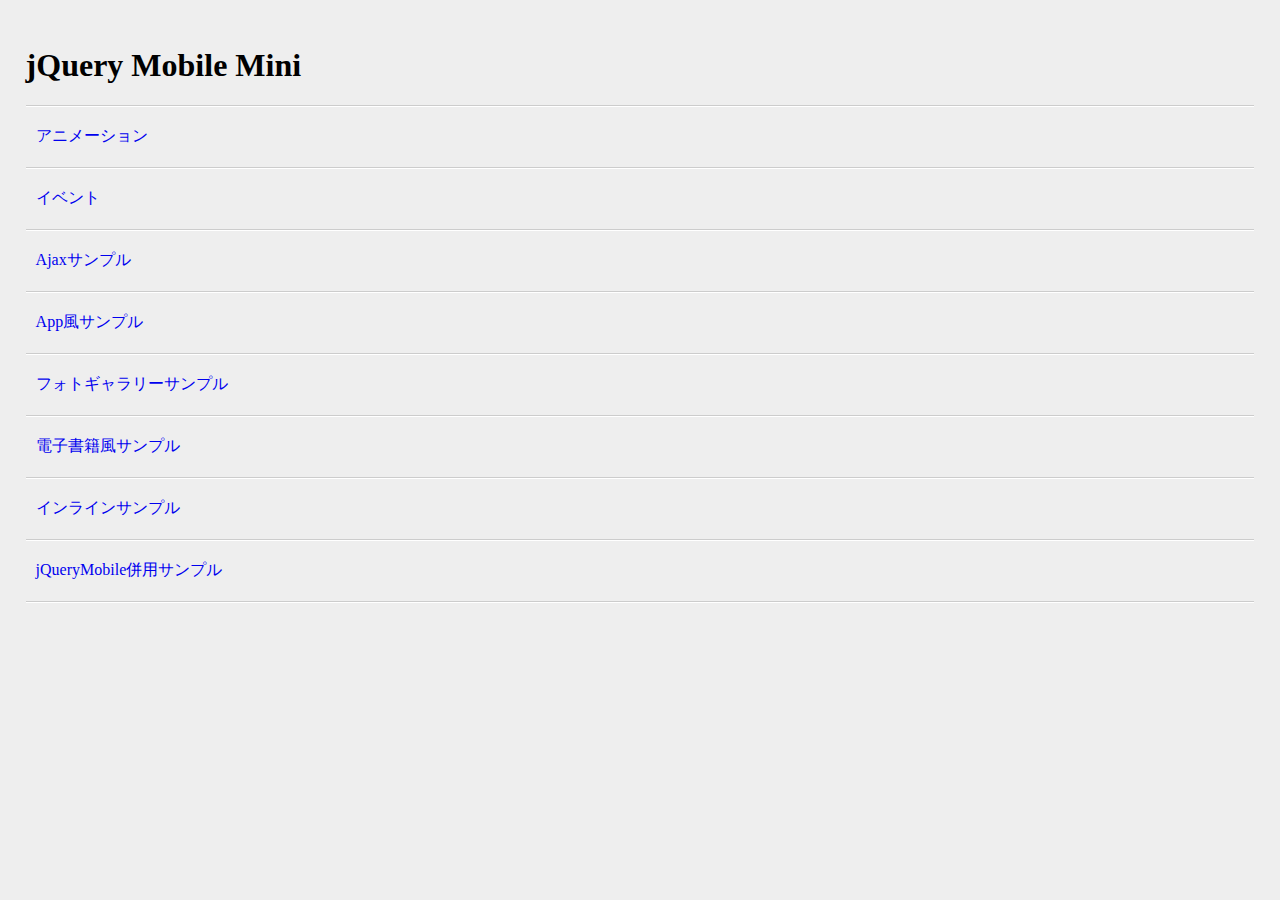
<file: demo/index.html>
<!DOCTYPE html>
<html>
<head>
<meta charset="utf-8" />
<title>jqMini JS</title>
<meta name="viewport" content="width=device-width,initial-scale=1,minimum-scale=1,maximum-scale=1,user-scalable=no" />
<link rel="stylesheet" href="../jqMini.css" />
<style>
	body {
		background: #ccc;
	}
	.page {
		background: #eee;
		padding: 2%;
	}
	ol {
		padding: 0;
		color: #666;
		list-style: none;
		border-top: 1px solid #ccc;
		-webkit-box-shadow: 0 1px 0 #fff inset;
		-moz-box-shadow: 0 1px 0 #fff inset;
		-ms-box-shadow: 0 1px 0 #fff inset;
		box-shadow: 0 1px 0 #fff inset;
	}
	ol li {
		border-bottom: 1px solid #ccc;
		-webkit-box-shadow: 0 1px 0 #fff;
		-moz-box-shadow: 0 1px 0 #fff;
		-ms-box-shadow: 0 1px 0 #fff;
		box-shadow: 0 1px 0 #fff;
	}
	ol li a {
		display: block;
		padding: 20px 10px;
		text-decoration: none;
	}
	pre {
		background: #fff;
		padding: 5px;
		border: 1px solid #ccc;
	}
</style>
</head>
<body>
	<div id="jqmini" class="jqMini">
		<div id="main" class="page current">
			<h1>jQuery Mobile Mini</h1>
			<ol>
				<li><a href="#transition" data-transition="slideleft">アニメーション</a></li>
				<li><a href="#event" data-transition="slideleft">イベント</a></li>
				<li><a href="#ajax" data-transition="slideleft">Ajaxサンプル</a></li>
				<li><a href="app/index.html" target="_blank" rel="external">App風サンプル</a></li>
				<li><a href="gallery/index.html" target="_blank" rel="external">フォトギャラリーサンプル</a></li>
				<li><a href="book/index.html" target="_blank" rel="external">電子書籍風サンプル</a></li>
				<li><a href="inline/index.html" target="_blank" rel="external">インラインサンプル</a></li>
				<li><a href="jqmobile/index.html" target="_blank" rel="external">jQueryMobile併用サンプル</a></li>
			</ul>
		</div>
		<div id="transition" class="page">
			<h1>Transition</h1>
			<div class="back"><a href="#main" data-transition="slideleft" data-reverse="true">Back</a></div>
			<ol>
				<li><a href="#fade" data-transition="fade">fade</a></li>
				
				<li><a href="#popup" data-transition="popup">popup</a></li>
				<li><a href="#popdown" data-transition="popdown">popdown</a></li>
				
				<li><a href="#flipleft" data-transition="flipleft">flipleft</a></li>
				<li><a href="#flipright" data-transition="flipright">flipright</a></li>
				<li><a href="#flipup" data-transition="flipup">flipup</a></li>
				<li><a href="#flipdown" data-transition="flipdown">flipdown</a></li>
				
				<li><a href="#turnleft" data-transition="turnleft">turnleft</a></li>
				<li><a href="#turnright" data-transition="turnright">turnright</a></li>
				
				<li><a href="#flowleft" data-transition="flowleft">flowleft</a></li>
				<li><a href="#flowright" data-transition="flowright">flowright</a></li>
				
				<li><a href="#slideleft" data-transition="slideleft">slideleft</a></li>
				<li><a href="#slideright" data-transition="slideright">slideright</a></li>
				<li><a href="#slideup" data-transition="slideup">slideup</a></li>
				<li><a href="#slidedown" data-transition="slidedown">slidedown</a></li>
				
				<li><a href="#slidefadeleft" data-transition="slidefadeleft">slidefadeleft</a></li>
				<li><a href="#slidefaderight" data-transition="slidefaderight">slidefaderight</a></li>
				<li><a href="#slidefadeup" data-transition="slidefadeup">slidefadeup</a></li>
				<li><a href="#slidefadedown" data-transition="slidefadedown">slidefadedown</a></li>
				
				<li><a href="#none" data-transition="none">none</a></li>
				<li><a href="#coverleft" data-transition="coverleft">coverleft</a></li>
				<li><a href="#coverright" data-transition="coverright">coverright</a></li>
				<li><a href="#coverup" data-transition="coverup">coverup</a></li>
				<li><a href="#coverdown" data-transition="coverdown">coverdown</a></li>
				
				<li><a href="#shuffleleft" data-transition="shuffleleft">shuffleleft</a></li>
				<li><a href="#shuffleright" data-transition="shuffleright">shuffleright</a></li>
				<li><a href="#shuffleup" data-transition="shuffleup">shuffleup</a></li>
				<li><a href="#shuffledown" data-transition="shuffledown">shuffledown</a></li>
				
				<li><a href="#shrink" data-transition="shrink">shrink</a></li>
				
				<li><a href="#rollleft" data-transition="rollleft">rollleft</a></li>
				<li><a href="#rollright" data-transition="rollright">rollright</a></li>
			</ol>
			<div class="back"><a href="#main" data-transition="slideleft" data-reverse="true">Back</a></div>
		</div>
		<div id="fade" class="page">
			<a href="#transition" data-transition="fade" data-reverse="true">一覧へ戻る</a>
		</div>
		<div id="popup" class="page">
			<a href="#transition" data-transition="popup" data-reverse="true">一覧へ戻る</a>
		</div>
		<div id="popdown" class="page">
			<a href="#transition" data-transition="popdown" data-reverse="true">一覧へ戻る</a>
		</div>
		<div id="flipleft" class="page">
			<a href="#transition" data-transition="flipleft" data-reverse="true">一覧へ戻る</a>
		</div>
		<div id="flipright" class="page">
			<a href="#transition" data-transition="flipright" data-reverse="true">一覧へ戻る</a>
		</div>
		<div id="turnleft" class="page">
			<a href="#transition" data-transition="turnleft" data-reverse="true">一覧へ戻る</a>
		</div>
		<div id="turnright" class="page">
			<a href="#transition" data-transition="turnright" data-reverse="true">一覧へ戻る</a>
		</div>
		<div id="flowleft" class="page">
			<a href="#transition" data-transition="flowleft" data-reverse="true">一覧へ戻る</a>
		</div>
		<div id="flowright" class="page">
			<a href="#transition" data-transition="flowright" data-reverse="true">一覧へ戻る</a>
		</div>
		<div id="slideleft" class="page">
			<a href="#transition" data-transition="slideleft" data-reverse="true">一覧へ戻る</a>
		</div>
		<div id="slideright" class="page">
			<a href="#transition" data-transition="slideright" data-reverse="true">一覧へ戻る</a>
		</div>
		<div id="slideup" class="page">
			<a href="#transition" data-transition="slideup" data-reverse="true">一覧へ戻る</a>
		</div>
		<div id="slidedown" class="page">
			<a href="#transition" data-transition="slidedown" data-reverse="true">一覧へ戻る</a>
		</div>
		<div id="slidefadeleft" class="page">
			<a href="#transition" data-transition="slidefadeleft" data-reverse="true">一覧へ戻る</a>
		</div>
		<div id="slidefaderight" class="page">
			<a href="#transition" data-transition="slidefaderight" data-reverse="true">一覧へ戻る</a>
		</div>
		<div id="slidefadeup" class="page">
			<a href="#transition" data-transition="slidefadeup" data-reverse="true">一覧へ戻る</a>
		</div>
		<div id="slidefadedown" class="page">
			<a href="#transition" data-transition="slidefadedown" data-reverse="true">一覧へ戻る</a>
		</div>
		
		<div id="none" class="page">
			<a href="#transition" data-transition="none" data-reverse="true">一覧へ戻る</a>
		</div>
		
		<div id="coverleft" class="page">
			<a href="#transition" data-transition="coverleft" data-reverse="true">一覧へ戻る</a>
		</div>
		<div id="coverright" class="page">
			<a href="#transition" data-transition="coverright" data-reverse="true">一覧へ戻る</a>
		</div>
		<div id="coverup" class="page">
			<a href="#transition" data-transition="coverup" data-reverse="true">一覧へ戻る</a>
		</div>
		<div id="coverdown" class="page">
			<a href="#transition" data-transition="coverdown" data-reverse="true">一覧へ戻る</a>
		</div>
		
		<div id="shuffleleft" class="page">
			<a href="#transition" data-transition="shuffleleft" data-reverse="true">一覧へ戻る</a>
		</div>
		<div id="shuffleright" class="page">
			<a href="#transition" data-transition="shuffleright" data-reverse="true">一覧へ戻る</a>
		</div>
		
		<div id="shuffleup" class="page">
			<a href="#transition" data-transition="shuffleup" data-reverse="true">一覧へ戻る</a>
		</div>
		<div id="shuffledown" class="page">
			<a href="#transition" data-transition="shuffledown" data-reverse="true">一覧へ戻る</a>
		</div>
		<div id="shrink" class="page">
			<a href="#transition" data-transition="shrink" data-reverse="true">一覧へ戻る</a>
		</div>
		
		<div id="rollleft" class="page">
			<a href="#transition" data-transition="rollleft" data-reverse="true">一覧へ戻る</a>
		</div>
		<div id="rollright" class="page">
			<a href="#transition" data-transition="rollright" data-reverse="true">一覧へ戻る</a>
		</div>
		<div id="flipup" class="page">
			<a href="#transition" data-transition="flipup" data-reverse="true">一覧へ戻る</a>
		</div>
		<div id="flipdown" class="page">
			<a href="#transition" data-transition="flipdown" data-reverse="true">一覧へ戻る</a>
		</div>
		
		<div id="event" class="page">
			<div class="back"><a href="#main" data-transition="slideleft" data-reverse="true">Back</a></div>
			<ol>
				<li><a href="#changestart" data-transition="slideleft">Change Start</a></li>
				<li><a href="#changeend" data-transition="slideleft">Change End</a></li>
				<li><a href="#show" data-transition="slideleft">Show</a></li>
				<li><a href="#hide" data-transition="slideleft">Hide</a></li>
				<li><a href="#preshow" data-transition="slideleft">PreShow</a></li>
				<li><a href="#prehide" data-transition="slideleft">PreHide</a></li>
				<li><a href="#cancel" data-transition="slideleft">Cancel</a></li>
				<li><a href="#tips" data-transition="slideleft">TIPS</a></li>
			</ol>
			<div class="back"><a href="#main" data-transition="slideleft" data-reverse="true">Back</a></div>
		</div>
		<div id="changestart" class="page">
			<a href="#event" data-transition="slideleft" data-reverse="true">一覧へ戻る</a>
			<div><pre><code>$("#jqmini").bind(jqMiniEvent.changeStart,function(from,to) {
	//
});</code></pre></div>
			<p>from - 遷移前の要素（jQueryオブジェクト）<br>
			to - 遷移後の要素（jQueryオブジェクト）</p>
			<p>画面遷移が開始する直前に発生します。</p>
			<a href="#event" data-transition="slideleft" data-reverse="true">一覧へ戻る</a>
		</div>
		<div id="changeend" class="page">
			<a href="#event" data-transition="slideleft" data-reverse="true">一覧へ戻る</a>
			<div><pre><code>$("#jqmini").bind(jqMiniEvent.changeEnd,function(from,to) {
	//
});</code></pre></div>
			<p>from - 遷移前の要素（jQueryオブジェクト）<br>
			to - 遷移後の要素（jQueryオブジェクト）</p>
			<p>画面遷移が完了したときに発生します。</p>
			<a href="#event" data-transition="slideleft" data-reverse="true">一覧へ戻る</a>
		</div>
		<div id="show" class="page">
			<a href="#event" data-transition="slideleft" data-reverse="true">一覧へ戻る</a>
			<div><pre><code>$("#show").bind(jqMiniEvent.show,function(from) {
	//
});</code></pre></div>
			<p>from - 遷移前の要素（jQueryオブジェクト）</p>
			<p>指定した要素が表示されたときに発生します。Change系のイベントと違い、各シーンの$("#show")や$("#test")などにbindします。</p>
			<a href="#event" data-transition="slideleft" data-reverse="true">一覧へ戻る</a>
		</div>
		<div id="hide" class="page">
			<a href="#event" data-transition="slideleft" data-reverse="true">一覧へ戻る</a>
			<div><pre><code>$("#show").bind(jqMiniEvent.hide,function(from) {
	//
});</code></pre></div>
			<p>to - 遷移後の要素（jQueryオブジェクト）</p>
			<p>指定した要素が非表示になったときに発生します。Change系のイベントと違い、各シーンの$("#show")や$("#test")などにbindします。</p>
			<a href="#event" data-transition="slideleft" data-reverse="true">一覧へ戻る</a>
		</div>
		
		<div id="preshow" class="page">
			<a href="#event" data-transition="slideleft" data-reverse="true">一覧へ戻る</a>
			<div><pre><code>$("#preshow").bind(jqMiniEvent.preShow,function(from) {
	//
});</code></pre></div>
			<p>from - 遷移前の要素（jQueryオブジェクト）</p>
			<p>指定した要素が表示される前に発生します。アニメーション前に発生します。</p>
			<a href="#event" data-transition="slideleft" data-reverse="true">一覧へ戻る</a>
		</div>
		
		<div id="prehide" class="page">
			<a href="#event" data-transition="slideleft" data-reverse="true">一覧へ戻る</a>
			<div><pre><code>$("#show").bind(jqMiniEvent.preHide,function(to) {
	//
});</code></pre></div>
			<p>to - 遷移後の要素（jQueryオブジェクト）</p>
			<p>指定した要素が非表示に前に発生します。アニメーション前に発生します。</p>
			<a href="#event" data-transition="slideleft" data-reverse="true">一覧へ戻る</a>
		</div>
		
		<div id="cancel" class="page">
			<p>return false;することで画面遷移をキャンセルできます。<br />
			キャンセルできるイベントはchangeStart,preShow,preHideの３つです</p>
			<a href="#event" data-transition="slideleft" data-reverse="true">一覧へ戻る</a>
			<div><pre><code>$("#cancel").bind(jqMiniEvent.preShow,function(to) {
	//
	return false;
});</code></pre></div>
			<a href="#event" data-transition="slideleft" data-reverse="true">一覧へ戻る</a>
		</div>
		
		<div id="tips" class="page">
			<a href="#event" data-transition="slideleft" data-reverse="true">一覧へ戻る</a>
			<p>初めて指定シーンが表示されたときにだけイベントを実行する場合は以下のようにbindの代わりにoneを使います。</p>
			<div><pre><code>$("#show").one(jqMiniEvent.hide,function(from) {
	//
});</code></pre></div>
			<a href="#event" data-transition="slideleft" data-reverse="true">一覧へ戻る</a>
		</div>
		
		<div id="ajax" class="page">
			<a href="#main" data-transition="slideleft" data-reverse="true">一覧へ戻る</a>
			<div id="ajax-content">Now Loading...</div>
			<a href="#main" data-transition="slideleft" data-reverse="true">一覧へ戻る</a>
		</div>
	</div>
<script src="https://ajax.googleapis.com/ajax/libs/jquery/1.7.2/jquery.min.js"></script>
<script src="../jqMini.js"></script>
<script>
	$("#jqmini").jqMini({
		transition: "fade",
		scrollCheck: true,
		external: "external",
		hash: true
	});
	
	$("#show").bind(jqMiniEvent.show,function() {
		alert("Show Event");
	});
	$("#hide").bind(jqMiniEvent.hide,function() {
		alert("Hide Event");
	});
	$("#preshow").bind(jqMiniEvent.preShow,function(e) {
		alert("PreShow Event");
		return false;
	});
	$("#prehide").bind(jqMiniEvent.preHide,function() {
		alert("PreHide Event");
	});
	$("#cancel").one(jqMiniEvent.preShow,function() {
		alert("画面遷移をキャンセルしました。\nもう一度クリックすると説明が見られます。");
		return false;
	});
	$("#tips").one(jqMiniEvent.show,function() {
		alert("このアラートは一度だけ表示されます");
	});
	
	$("#ajax").one(jqMiniEvent.show,function() {
		$("#ajax-content").load("ajax-content.html");
	});
</script>
</body>
</html>
</file>
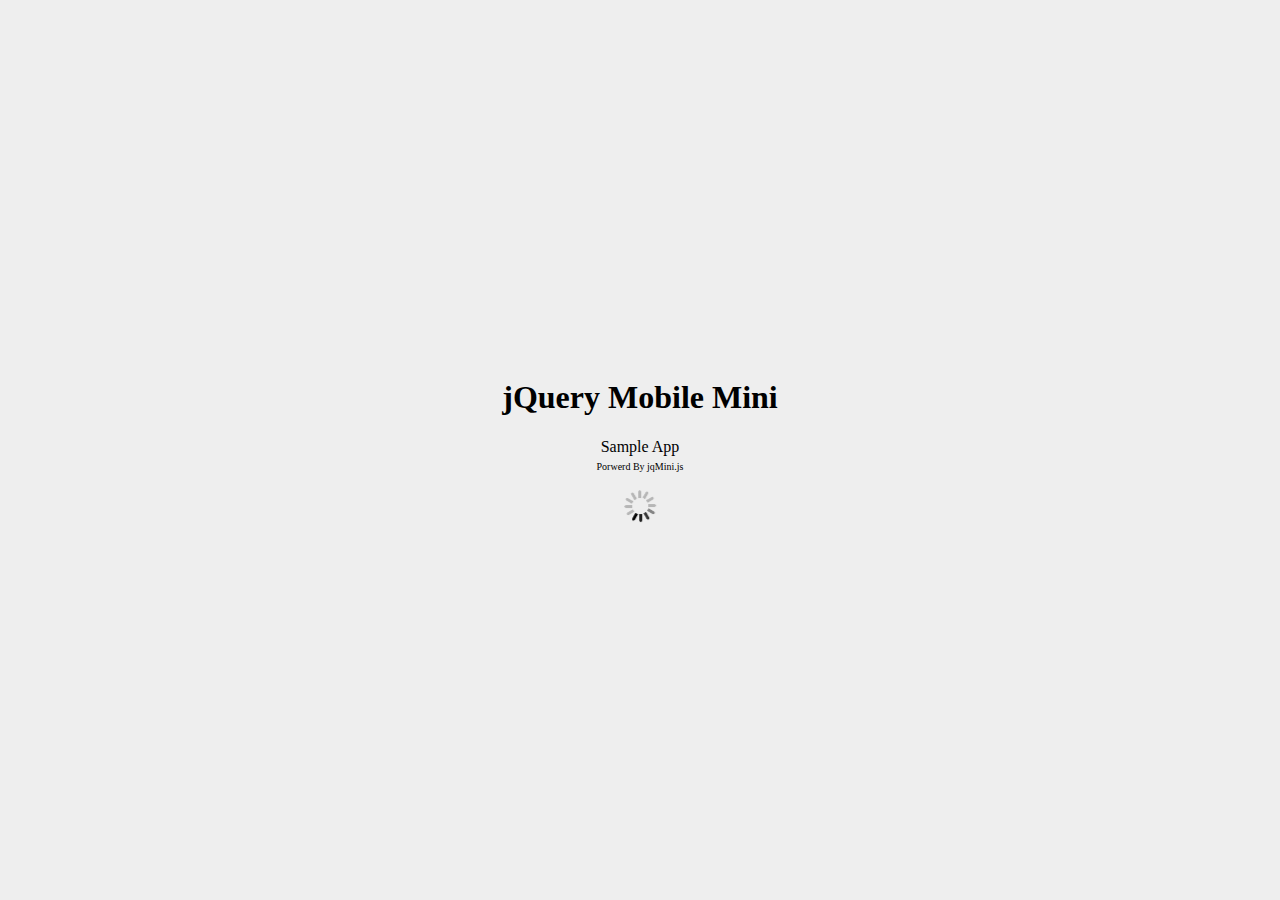
<file: demo/app/index.html>
<!DOCTYPE html>
<html>
<head>
<meta charset="utf-8" />
<title>jqMini JS</title>
<meta name="viewport" content="width=device-width,initial-scale=1,minimum-scale=1,maximum-scale=1,user-scalable=no" />
<link rel="stylesheet" href="../../jqMini.css" />
<style>
	body {
		background: #ccc;
	}
	.page {
		background: #eee;
		padding: 2%;
	}
	#app-title {
		position: absolute;
		top: 50%;
		left: 50%;
		-webkit-transform: translate(-50%,-50%);
		-moz-transform: translate(-50%,-50%);
		-ms-transform: translate(-50%,-50%);
		transform: translate(-50%,-50%);
		text-align: center;
	}
	#app-title small {
		font-size: 10px;
	}
</style>
</head>
<body>
	
	<div id="jqmini" class="jqMini">
		<div id="main" class="current page">
			<div id="app-title">
				<h1>jQuery Mobile Mini</h1>
				<div>
					Sample App<br>
					<small>Porwerd By jqMini.js</small>
				</div>
				<p><img src="ajax-loader.gif" alt="Now Loading..."></p>
			</div>
		</div>
		<div id="menu" class="page">
			<h1>Welcome</h1>
			<p>Sample App Menu</p>
			<ul>
				<li><a href="#content">Menu1</a></li>
				<li><a href="#content">Menu2</a></li>
				<li><a href="#content">Menu3</a></li>
				<li><a href="#content">Menu4</a></li>
			</ul>
		</div>
		<div id="content" class="page">
			<p><a href="#menu" data-reverse="true">戻る</a></p>
		</div>
	</div>
<script src="https://ajax.googleapis.com/ajax/libs/jquery/1.7.2/jquery.min.js"></script>
<script src="../../jqMini.js"></script>
<script>
	var jqmini = $("#jqmini").jqMini({
		scrollCheck: false,
		hash: false
	});
	
	$(window).ready(function() {
		//トップページを見せるための待ち時間
		window.setTimeout(function() {
			jqmini.goTo("#menu",{
				transition: "flipleft"
			});
		},2000);
	});
	
</script>
</body>
</html>
</file>
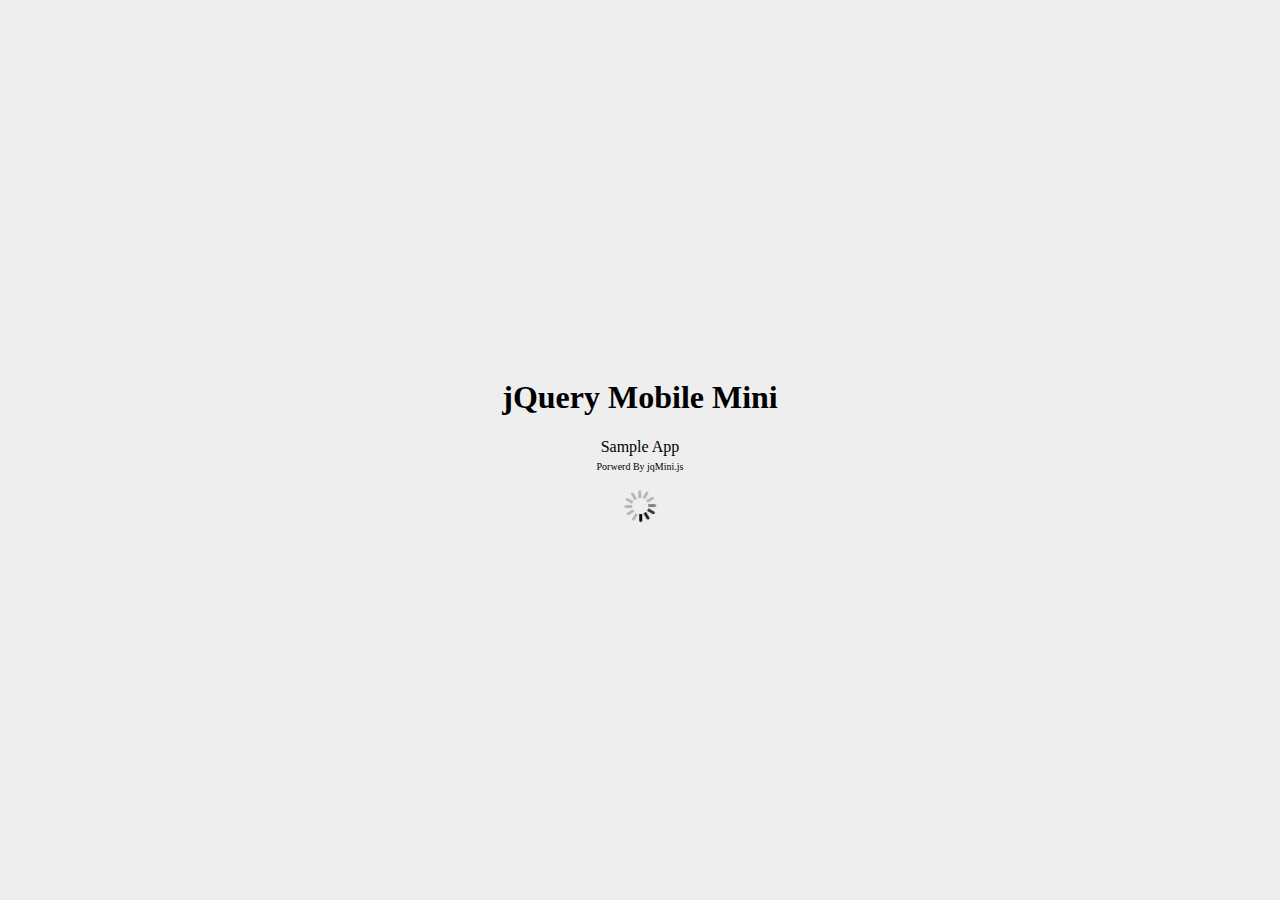
<file: demo/book/index.html>
<!DOCTYPE html>
<html>
<head>
<meta charset="utf-8" />
<title>jqMini JS</title>
<meta name="viewport" content="width=device-width,initial-scale=1,minimum-scale=1,maximum-scale=1,user-scalable=no" />
<link rel="stylesheet" href="../../jqMini.css" />
<style>
	body {
		background: #ccc;
	}
	.page {
		background: #eee;
		padding: 2%;
	}
	#app-title {
		position: absolute;
		top: 50%;
		left: 50%;
		-webkit-transform: translate(-50%,-50%);
		-moz-transform: translate(-50%,-50%);
		-ms-transform: translate(-50%,-50%);
		transform: translate(-50%,-50%);
		text-align: center;
	}
	#app-title small {
		font-size: 10px;
	}
	
	.loading {
		position: absolute;
		top: 0;
		left: 0;
		width: 100%;
		min-height: 100%;
		-webkit-box-sizing: border-box;
		-moz-box-sizing: border-box;
		-ms-box-sizing: border-box;
		box-sizing: border-box;
		
		background: #eee;
		padding: 2%;
	}
	
</style>
</head>
<body>
	
	<div id="jqmini" class="jqMini">
		<div id="main" class="current loading">
			<div id="app-title">
				<h1>jQuery Mobile Mini</h1>
				<div>
					Sample App<br>
					<small>Porwerd By jqMini.js</small>
				</div>
				<p><img src="ajax-loader.gif" alt="Now Loading..."></p>
			</div>
		</div>
		<div id="menu" class="page">
			<h1>Welcome</h1>
			<p>Sample App Menu</p>
			<ul>
				<li><a href="#page1">Menu1</a></li>
				<li><a href="#page2">Menu2</a></li>
				<li><a href="#page3">Menu3</a></li>
				<li><a href="#page4">Menu4</a></li>
			</ul>
		</div>
		<div id="page1" class="page">
			<p><a href="#menu" data-reverse="true">メニューへ戻る</a></p>
			<h1>Page1</h1>
		</div>
		<div id="page2" class="page">
			<p><a href="#menu" data-reverse="true">メニューへ戻る</a></p>
			<h1>Page2</h1>
		</div>
		<div id="page3" class="page">
			<p><a href="#menu" data-reverse="true">メニューへ戻る</a></p>
			<h1>Page3</h1>
		</div>
		<div id="page4" class="page">
			<p><a href="#menu" data-reverse="true">メニューへ戻る</a></p>
			<h1>Page4</h1>
		</div>
	</div>
<script src="https://ajax.googleapis.com/ajax/libs/jquery/1.7.2/jquery.min.js"></script>
<script src="jquery.touchSwipe.js"></script>
<script src="../../jqMini.js"></script>
<script>
	var jqmini = $("#jqmini").jqMini({
		scrollCheck: false,
		hash: false,
		transition: "slideleft"
	});
	
	$(window).ready(function() {
		//トップページを見せるための待ち時間
		window.setTimeout(function() {
			init();
		},2000);
	});
	
	function init() {
		
		jqmini.goTo("#menu",{
			transition: "flipleft"
		});
		
		var swipeOptions = {
			swipeLeft:swipeLeft,
			swipeRight:swipeRight,
			threshold:30
		}
		$(document.body).swipe( swipeOptions );
		
		function swipeLeft(event, direction) {
			jqmini.next();
		}
		function swipeRight(event, direction) {
			jqmini.prev();
		}
	}
	
</script>
</body>
</html>
</file>
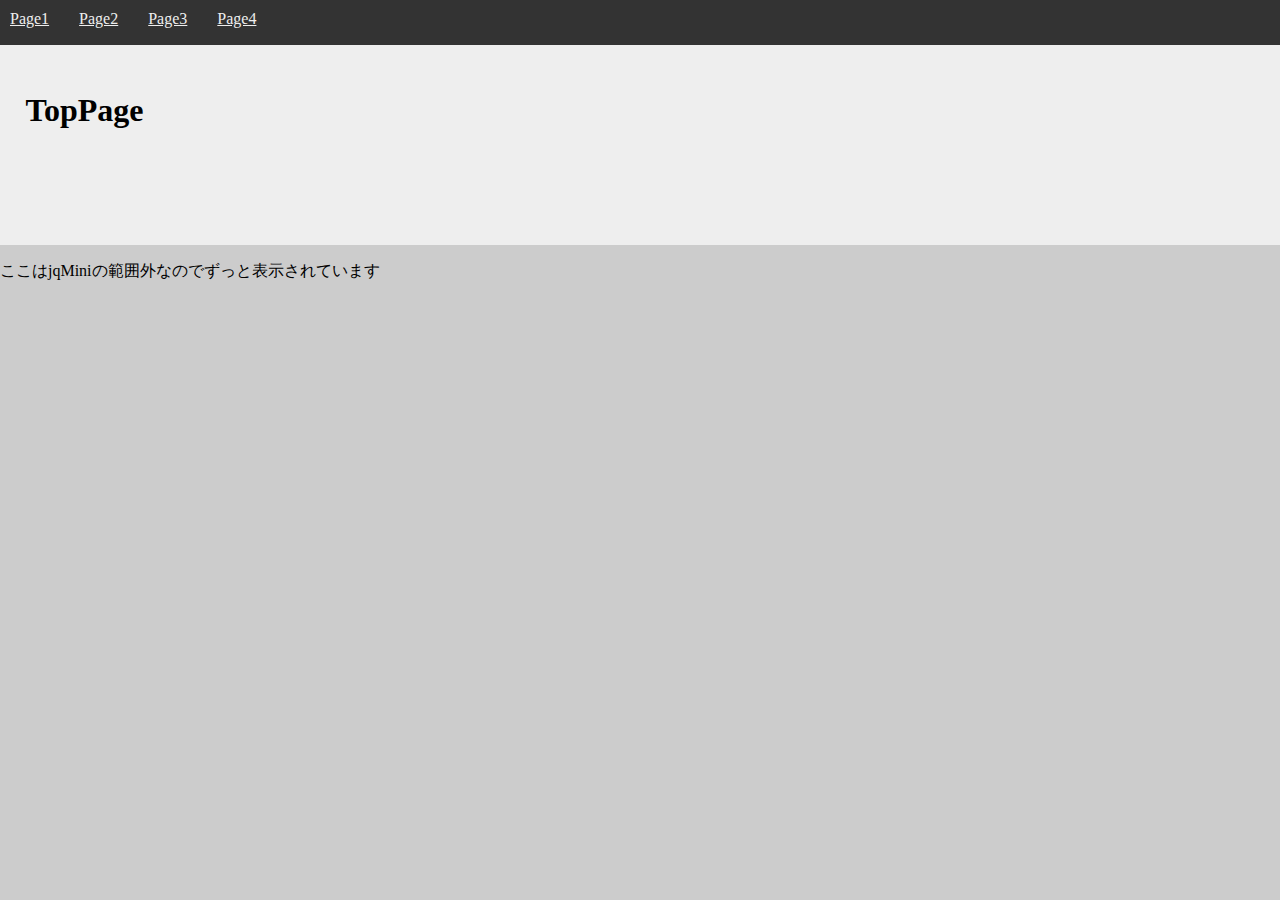
<file: demo/inline/index.html>
<!DOCTYPE html>
<html>
<head>
<meta charset="utf-8" />
<title>jqMini JS</title>
<meta name="viewport" content="width=device-width,initial-scale=1,minimum-scale=1,maximum-scale=1,user-scalable=no" />
<link rel="stylesheet" href="../../jqMini.css" />
<style>
	body {
		background: #ccc;
	}
	.page {
		background: #eee;
		padding: 2% 2% 2%;
	}
	#global-navi {
		width: 100%;
		height: 45px;
		background: #333;
		z-index:5;
	}
	body {
		height: auto;
	}
	#content {
		height: 200px;
		position: relative;
	}
	#global-navi ul {
		list-style: none;
		margin: 0;
		padding: 0;
	}
	#global-navi ul li {
		float: left;
	}
	#global-navi ul li a{
		display: block;
		padding: 10px;
		margin-right: 10px;
		color: #eee;
	}
</style>
</head>
<body>
	<div id="global-navi">
		<ul>
			<li><a href="#page1">Page1</a></li>
			<li><a href="#page2">Page2</a></li>
			<li><a href="#page3">Page3</a></li>
			<li><a href="#page4">Page4</a></li>
		</ul>
	</div>
	<div id="content">
		<div id="jqmini" class="jqMini">
			<div id="menu" class="page">
				<h1>TopPage</h1>
			</div>
			<div id="page1" class="page">
				<h1>Page1</h1>
				<p><a href="#menu" data-reverse="true">Topへ戻る</a></p>
			</div>
			<div id="page2" class="page">
				<h1>Page2</h1>
				<p><a href="#menu" data-reverse="true">Topへ戻る</a></p>
			</div>
			<div id="page3" class="page">
				<h1>Page3</h1>
				<p><a href="#menu" data-reverse="true">Topへ戻る</a></p>
			</div>
			<div id="page4" class="page">
				<h1>Page4</h1>
				<p><a href="#menu" data-reverse="true">Topへ戻る</a></p>
			</div>
		</div>
	</div>
	<div>
		<p>ここはjqMiniの範囲外なのでずっと表示されています</p>
	</div>
<script src="https://ajax.googleapis.com/ajax/libs/jquery/1.7.2/jquery.min.js"></script>
<script src="../../jqMini.js"></script>
<script>
	var jqmini = $("#jqmini").jqMini({
		scrollCheck: false,
		hash: false
	});
	
	$("#global-navi ul li a").click(function(e) {
		var href = $(this).attr("href");
		jqmini.goTo(href,{
			transition: "slideleft"
		});
		e.preventDefault();
	});
</script>
</body>
</html>
</file>
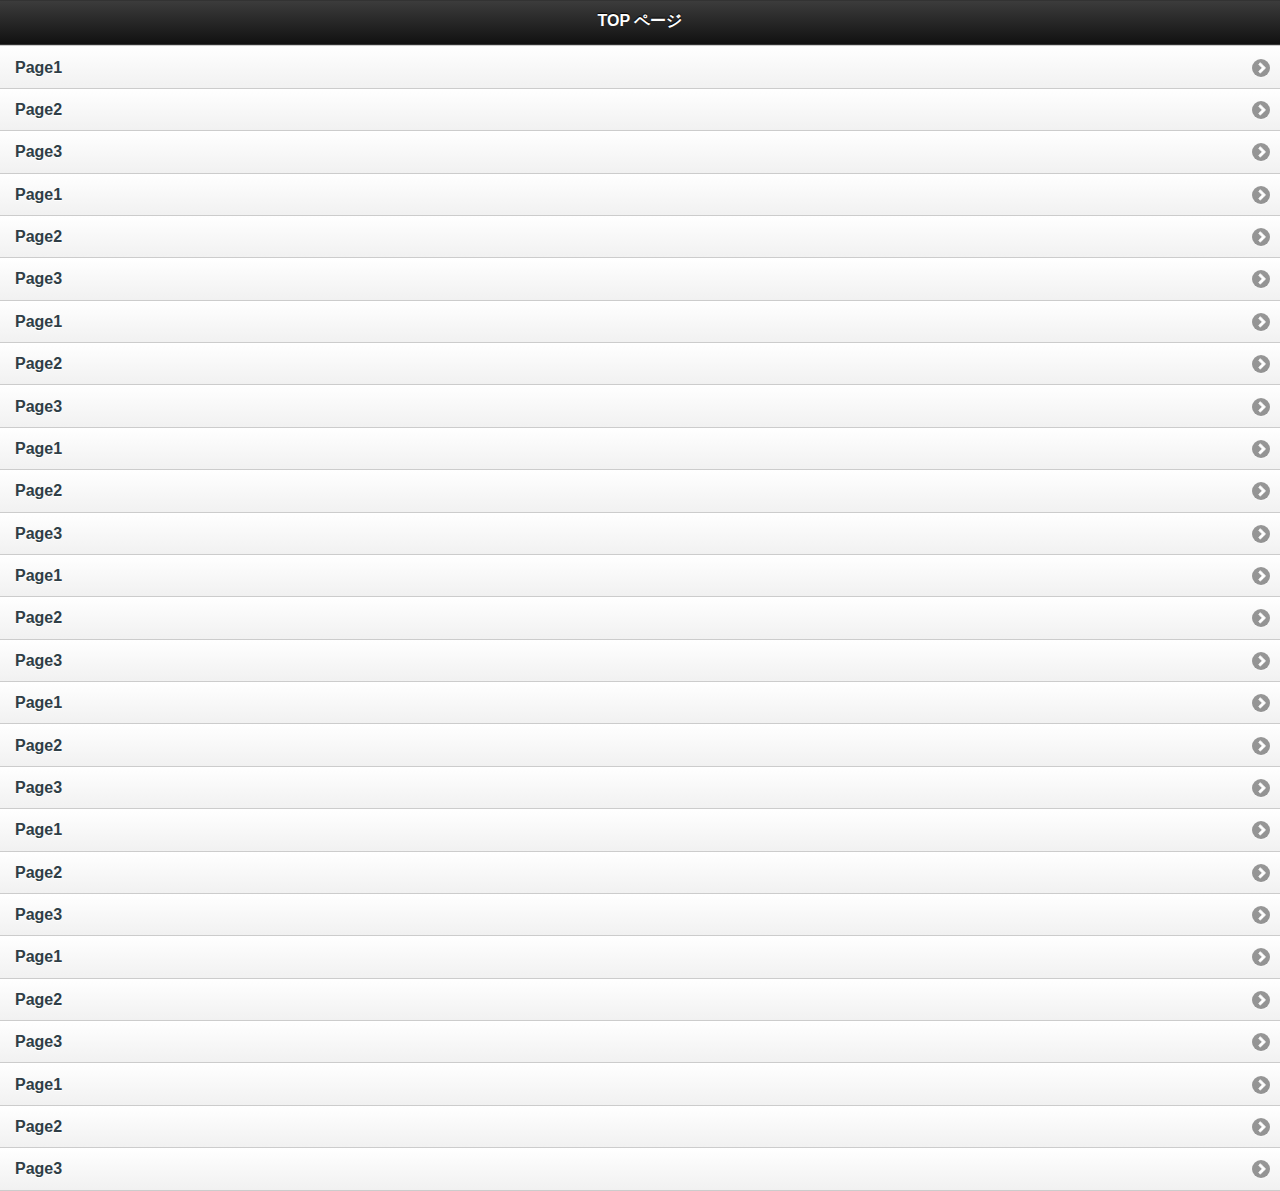
<file: demo/jqmobile/index.html>
<!DOCTYPE html>
<html>
<head>
	<meta charset="utf-8">
	<meta name="viewport" content="width=device-width, initial-scale=1">
	<title>jQuery Mobile: Demos and Documentation</title>
	<link rel="stylesheet"  href="css/themes/default/jquery.mobile-1.2.0.css" />
	<link rel="stylesheet" href="docs/_assets/css/jqm-docs.css" />
	<link rel="stylesheet" href="jqMini.css" />
	<script src="js/jquery.js"></script>
	<script src="docs/_assets/js/jqm-docs.js"></script>
	<script src="js/jquery.mobile-1.2.0.js"></script>
	<script src="jqMini.js"></script>
	<script>
		$(function() {
			$("#jqmini").jqMini({
				transition: "coverleft",
				scrollCheck: true,
				hash: true
			});
		});
	</script>
	<script type="text/javascript">
	  var _gaq = _gaq || [];
	  _gaq.push(['_setAccount', 'UA-28381001-1']);
	  _gaq.push(['_trackPageview']);

	  (function() {
	    var ga = document.createElement('script'); ga.type = 'text/javascript'; ga.async = true;
	    ga.src = ('https:' == document.location.protocol ? 'https://ssl' : 'http://www') + '.google-analytics.com/ga.js';
	    var s = document.getElementsByTagName('script')[0]; s.parentNode.insertBefore(ga, s);
	  })();
	</script>
</head>
<body>
<div id="jqmini" data-role="page">
	<div id="top" class="page current">
		<div data-role="header"> 
			<h1>TOP ページ</h1> 
		</div>
		<div data-role="content">
			<ul data-role="listview">
				<li><a href="#page1">Page1</a></li>
				<li><a href="#page2">Page2</a></li>
				<li><a href="#page3">Page3</a></li>
				<li><a href="#page1">Page1</a></li>
				<li><a href="#page2">Page2</a></li>
				<li><a href="#page3">Page3</a></li>
				<li><a href="#page1">Page1</a></li>
				<li><a href="#page2">Page2</a></li>
				<li><a href="#page3">Page3</a></li>
				<li><a href="#page1">Page1</a></li>
				<li><a href="#page2">Page2</a></li>
				<li><a href="#page3">Page3</a></li>
				<li><a href="#page1">Page1</a></li>
				<li><a href="#page2">Page2</a></li>
				<li><a href="#page3">Page3</a></li>
				<li><a href="#page1">Page1</a></li>
				<li><a href="#page2">Page2</a></li>
				<li><a href="#page3">Page3</a></li>
				<li><a href="#page1">Page1</a></li>
				<li><a href="#page2">Page2</a></li>
				<li><a href="#page3">Page3</a></li>
				<li><a href="#page1">Page1</a></li>
				<li><a href="#page2">Page2</a></li>
				<li><a href="#page3">Page3</a></li>
				<li><a href="#page1">Page1</a></li>
				<li><a href="#page2">Page2</a></li>
				<li><a href="#page3">Page3</a></li>
			</ul>
		</div>
	</div>
	<div id="page1" class="page">
		<div data-role="header" data-position="inline">
			<a href="#top" data-reverse="true" data-icon="back">Back</a>
			<h1>Page1</h1>
		</div>
		<div data-role="content">
			<h2>Page1 - contents</h2>
			<p>DummyText DummyText DummyText DummyText DummyText DummyText</p>
		</div>
	</div>
	<div id="page2" class="page">
		<div data-role="header" data-position="inline">
			<a href="#top" data-reverse="true" data-icon="back">Back</a>
			<h1>Page2</h1>
		</div>
		<div data-role="content">
			<h2>Page2 - contents</h2>
			<p>DummyText DummyText DummyText DummyText DummyText DummyText</p>
		</div>
	</div>
	<div id="page3" class="page">
		<div data-role="header" data-position="inline">
			<a href="#top" data-reverse="true" data-icon="back">Back</a>
			<h1>Page3</h1>
		</div>
		<div data-role="content">
			<h2>Page3 - contents</h2>
			<p>DummyText DummyText DummyText DummyText DummyText DummyText</p>
		</div>
	</div>
</div>
</body>
</html>
</file>
<file: jqMini.css>
/**
 * cover
 * required: slide.scss,wait.scss
 **/
html, body, .jqMini {
  width: 100%;
  height: 100%;
  padding: 0;
  margin: 0;
  text-size-adjust: none;
}
@media screen and (max-height: 416px) {
  html, body, .jqMini {
    min-height: 416px;
  }
}
@media screen and (max-height: 272px) {
  html, body, .jqMini {
    min-height: 272px;
  }
}
.jqMini {
  position: relative;
  width: 100%;
  height: 100%;
}
.page {
  position: absolute;
  top: 0;
  left: 0;
  width: 100%;
  min-height: 100%;
  display: none;
  z-index: 0;
  -webkit-box-sizing: border-box;
  -moz-box-sizing: border-box;
  -ms-box-sizing: border-box;
  -o-box-sizing: border-box;
  box-sizing: border-box;
}
.page.current {
  display: block;
  z-index: 1;
}
.in {
  overflow: hidden;
  height: 100%;
  width: 100%;
  -webkit-animation-timing-function: ease-out;
  -moz-animation-timing-function: ease-out;
  -ms-animation-timing-function: ease-out;
  -o-animation-timing-function: ease-out;
  animation-timing-function: ease-out;
  -webkit-animation-duration: 350ms;
  -moz-animation-duration: 350ms;
  -ms-animation-duration: 350ms;
  -o-animation-duration: 350ms;
  animation-duration: 350ms;
  display: block;
  z-index: 1;
}
.out {
  overflow: hidden;
  height: 100%;
  width: 100%;
  -webkit-animation-timing-function: ease-in;
  -moz-animation-timing-function: ease-in;
  -ms-animation-timing-function: ease-in;
  -o-animation-timing-function: ease-in;
  animation-timing-function: ease-in;
  -webkit-animation-duration: 225ms;
  -moz-animation-duration: 225ms;
  -ms-animation-duration: 225ms;
  -o-animation-duration: 225ms;
  animation-duration: 225ms;
  display: block;
  z-index: 1;
  /**
 * wait
 **/
}
@-webkit-keyframes wait {
  from {
    -webkit-transform: scale(1, 1);
    transform: scale(1, 1);
  }
  to {
    -webkit-transform: scale(1, 1);
    transform: scale(1, 1);
  }
}
@-moz-keyframes wait {
  from {
    -moz-transform: scale(1, 1);
    transform: scale(1, 1);
  }
  to {
    -moz-transform: scale(1, 1);
    transform: scale(1, 1);
  }
}
@-ms-keyframes wait {
  from {
    -ms-transform: scale(1, 1);
    transform: scale(1, 1);
  }
  to {
    -ms-transform: scale(1, 1);
    transform: scale(1, 1);
  }
}
@-o-keyframes wait {
  from {
    -o-transform: scale(1, 1);
    transform: scale(1, 1);
  }
  to {
    -o-transform: scale(1, 1);
    transform: scale(1, 1);
  }
}
@keyframes wait {
  /**
 * fadein/fadeout
 **/
  from {
    transform: scale(1, 1);
  }
  to {
    transform: scale(1, 1);
  }
}
.fade.out {
  opacity: 0;
  -webkit-animation-duration: 125ms;
  -moz-animation-duration: 125ms;
  -ms-animation-duration: 125ms;
  -o-animation-duration: 125ms;
  animation-duration: 125ms;
  -webkit-animation-name: fadeout;
  -moz-animation-name: fadeout;
  -ms-animation-name: fadeout;
  -o-animation-name: fadeout;
  animation-name: fadeout;
}
.fade.in {
  opacity: 1;
  -webkit-animation-duration: 225ms;
  -moz-animation-duration: 225ms;
  -ms-animation-duration: 225ms;
  -o-animation-duration: 225ms;
  animation-duration: 225ms;
  -webkit-animation-name: fadein;
  -moz-animation-name: fadein;
  -ms-animation-name: fadein;
  -o-animation-name: fadein;
  animation-name: fadein;
}
@-webkit-keyframes fadein {
  from {
    -webkit-opacity: 0;
    opacity: 0;
  }
  to {
    -webkit-opacity: 1;
    opacity: 1;
  }
}
@-webkit-keyframes fadeout {
  from {
    -webkit-opacity: 1;
    opacity: 1;
  }
  to {
    -webkit-opacity: 0;
    opacity: 0;
  }
}
@-moz-keyframes fadein {
  from {
    -moz-opacity: 0;
    opacity: 0;
  }
  to {
    -moz-opacity: 1;
    opacity: 1;
  }
}
@-moz-keyframes fadeout {
  from {
    -moz-opacity: 1;
    opacity: 1;
  }
  to {
    -moz-opacity: 0;
    opacity: 0;
  }
}
@-ms-keyframes fadein {
  from {
    -ms-filter: alpha(opacity=0);
    filter: alpha(opacity=0);
    opacity: 0;
  }
  to {
    -ms-filter: alpha(opacity=100);
    filter: alpha(opacity=100);
    opacity: 1;
  }
}
@-ms-keyframes fadeout {
  from {
    -ms-filter: alpha(opacity=100);
    filter: alpha(opacity=100);
    opacity: 1;
  }
  to {
    -ms-filter: alpha(opacity=0);
    filter: alpha(opacity=0);
    opacity: 0;
  }
}
@-o-keyframes fadein {
  from {
    -o-opacity: 0;
    opacity: 0;
  }
  to {
    -o-opacity: 1;
    opacity: 1;
  }
}
@-o-keyframes fadeout {
  from {
    -o-opacity: 1;
    opacity: 1;
  }
  to {
    -o-opacity: 0;
    opacity: 0;
  }
}
@keyframes fadein {
  from {
    opacity: 0;
  }
  to {
    opacity: 1;
  }
}
@keyframes fadeout {
  /**
 * popup/popout
 **/
  from {
    opacity: 1;
  }
  to {
    opacity: 0;
  }
}
.popup, .popdown {
  -webkit-transform-origin: 50% 50%;
  -moz-transform-origin: 50% 50%;
  -ms-transform-origin: 50% 50%;
  -o-transform-origin: 50% 50%;
  transform-origin: 50% 50%;
}
.popup.in, .popdown.in.reverse {
  transform: scale(1);
  opacity: 1;
  -webkit-animation-name: popin;
  -moz-animation-name: popin;
  -ms-animation-name: popin;
  -o-animation-name: popin;
  animation-name: popin;
  -webkit-animation-duration: 350ms;
  -moz-animation-duration: 350ms;
  -ms-animation-duration: 350ms;
  -o-animation-duration: 350ms;
  animation-duration: 350ms;
}
.popup.out, .popdown.out.reverse {
  -webkit-animation-name: wait;
  -moz-animation-name: wait;
  -ms-animation-name: wait;
  -o-animation-name: wait;
  animation-name: wait;
  -webkit-animation-duration: 350ms;
  -moz-animation-duration: 350ms;
  -ms-animation-duration: 350ms;
  -o-animation-duration: 350ms;
  animation-duration: 350ms;
}
.popup.in.reverse {
  transform: scale(1);
  -webkit-animation-name: wait;
  -moz-animation-name: wait;
  -ms-animation-name: wait;
  -o-animation-name: wait;
  animation-name: wait;
}
.popdown.in {
  z-index: 1;
  opacity: 1;
  transform: scale(1);
  -webkit-animation-name: wait;
  -moz-animation-name: wait;
  -ms-animation-name: wait;
  -o-animation-name: wait;
  animation-name: wait;
}
.popdown.out {
  z-index: 2;
  transform: scale(0.8);
  opacity: 0;
  -webkit-animation-name: popout;
  -moz-animation-name: popout;
  -ms-animation-name: popout;
  -o-animation-name: popout;
  animation-name: popout;
}
.popup.out.reverse {
  transform: scale(0.8);
  opacity: 0;
  -webkit-animation-name: popout;
  -moz-animation-name: popout;
  -ms-animation-name: popout;
  -o-animation-name: popout;
  animation-name: popout;
}
@-webkit-keyframes popin {
  from {
    -webkit-transform: scale(0.8);
    transform: scale(0.8);
    -webkit-opacity: 0;
    opacity: 0;
  }
  to {
    -webkit-transform: scale(1);
    transform: scale(1);
    -webkit-opacity: 1;
    opacity: 1;
  }
}
@-webkit-keyframes popout {
  from {
    -webkit-transform: scale(1);
    transform: scale(1);
    -webkit-opacity: 1;
    opacity: 1;
  }
  to {
    -webkit-transform: scale(0.8);
    transform: scale(0.8);
    -webkit-opacity: 0;
    opacity: 0;
  }
}
@-moz-keyframes popin {
  from {
    -moz-transform: scale(0.8);
    transform: scale(0.8);
    -moz-opacity: 0;
    opacity: 0;
  }
  to {
    -moz-transform: scale(1);
    transform: scale(1);
    -moz-opacity: 1;
    opacity: 1;
  }
}
@-moz-keyframes popout {
  from {
    -moz-transform: scale(1);
    transform: scale(1);
    -moz-opacity: 1;
    opacity: 1;
  }
  to {
    -moz-transform: scale(0.8);
    transform: scale(0.8);
    -moz-opacity: 0;
    opacity: 0;
  }
}
@-ms-keyframes popin {
  from {
    -ms-transform: scale(0.8);
    transform: scale(0.8);
    -ms-filter: alpha(opacity=0);
    filter: alpha(opacity=0);
    opacity: 0;
  }
  to {
    -ms-transform: scale(1);
    transform: scale(1);
    -ms-filter: alpha(opacity=100);
    filter: alpha(opacity=100);
    opacity: 1;
  }
}
@-ms-keyframes popout {
  from {
    -ms-transform: scale(1);
    transform: scale(1);
    -ms-filter: alpha(opacity=100);
    filter: alpha(opacity=100);
    opacity: 1;
  }
  to {
    -ms-transform: scale(0.8);
    transform: scale(0.8);
    -ms-filter: alpha(opacity=0);
    filter: alpha(opacity=0);
    opacity: 0;
  }
}
@-o-keyframes popin {
  from {
    -o-transform: scale(0.8);
    transform: scale(0.8);
    -o-opacity: 0;
    opacity: 0;
  }
  to {
    -o-transform: scale(1);
    transform: scale(1);
    -o-opacity: 1;
    opacity: 1;
  }
}
@-o-keyframes popout {
  from {
    -o-transform: scale(1);
    transform: scale(1);
    -o-opacity: 1;
    opacity: 1;
  }
  to {
    -o-transform: scale(0.8);
    transform: scale(0.8);
    -o-opacity: 0;
    opacity: 0;
  }
}
@keyframes popin {
  from {
    transform: scale(0.8);
    opacity: 0;
  }
  to {
    transform: scale(1);
    opacity: 1;
  }
}
@keyframes popout {
  /**
 * slide
 **/
  from {
    transform: scale(1);
    opacity: 1;
  }
  to {
    transform: scale(0.8);
    opacity: 0;
  }
}
.slideleft.out, .slideleft.in, .slideright.out, .slideright.in {
  -webkit-animation-timing-function: ease-out;
  -moz-animation-timing-function: ease-out;
  -ms-animation-timing-function: ease-out;
  -o-animation-timing-function: ease-out;
  animation-timing-function: ease-out;
  -webkit-animation-duration: 350ms;
  -moz-animation-duration: 350ms;
  -ms-animation-duration: 350ms;
  -o-animation-duration: 350ms;
  animation-duration: 350ms;
}
.slideleft.out, .slideright.out.reverse {
  transform: translateX(-100%);
  -webkit-animation-name: slideouttoleft;
  -moz-animation-name: slideouttoleft;
  -ms-animation-name: slideouttoleft;
  -o-animation-name: slideouttoleft;
  animation-name: slideouttoleft;
}
.slideleft.in, .slideright.in.reverse {
  transform: translateX(0);
  -webkit-animation-name: slideinfromright;
  -moz-animation-name: slideinfromright;
  -ms-animation-name: slideinfromright;
  -o-animation-name: slideinfromright;
  animation-name: slideinfromright;
}
.slideleft.out.reverse, .slideright.out {
  transform: translateX(100%);
  -webkit-animation-name: slideouttoright;
  -moz-animation-name: slideouttoright;
  -ms-animation-name: slideouttoright;
  -o-animation-name: slideouttoright;
  animation-name: slideouttoright;
}
.slideleft.in.reverse, .slideright.in {
  transform: translateX(0);
  -webkit-animation-name: slideinfromleft;
  -moz-animation-name: slideinfromleft;
  -ms-animation-name: slideinfromleft;
  -o-animation-name: slideinfromleft;
  animation-name: slideinfromleft;
}
.slidefadeleft.out, .slidefaderight.out.reverse {
  transform: translateX(-100%);
  -webkit-animation-name: slideouttoleft;
  -moz-animation-name: slideouttoleft;
  -ms-animation-name: slideouttoleft;
  -o-animation-name: slideouttoleft;
  animation-name: slideouttoleft;
  -webkit-animation-duration: 200ms;
  -moz-animation-duration: 200ms;
  -ms-animation-duration: 200ms;
  -o-animation-duration: 200ms;
  animation-duration: 200ms;
}
.slidefadeleft.in, .slidefaderight.in.reverse {
  transform: translateX(0);
  -webkit-animation-name: fadein;
  -moz-animation-name: fadein;
  -ms-animation-name: fadein;
  -o-animation-name: fadein;
  animation-name: fadein;
  -webkit-animation-duration: 200ms;
  -moz-animation-duration: 200ms;
  -ms-animation-duration: 200ms;
  -o-animation-duration: 200ms;
  animation-duration: 200ms;
}
.slidefadeleft.out.reverse, .slidefaderight.out {
  transform: translateX(100%);
  -webkit-animation-name: slideouttoright;
  -moz-animation-name: slideouttoright;
  -ms-animation-name: slideouttoright;
  -o-animation-name: slideouttoright;
  animation-name: slideouttoright;
  -webkit-animation-duration: 200ms;
  -moz-animation-duration: 200ms;
  -ms-animation-duration: 200ms;
  -o-animation-duration: 200ms;
  animation-duration: 200ms;
}
.slidefadeleft.in.reverse, .slidefaderight.in {
  transform: translateX(0);
  -webkit-animation-name: fadein;
  -moz-animation-name: fadein;
  -ms-animation-name: fadein;
  -o-animation-name: fadein;
  animation-name: fadein;
  -webkit-animation-duration: 200ms;
  -moz-animation-duration: 200ms;
  -ms-animation-duration: 200ms;
  -o-animation-duration: 200ms;
  animation-duration: 200ms;
}
.slidefadeup.out, .slidefadedown.out.reverse {
  transform: translateY(-100%);
  -webkit-animation-name: slideouttotop;
  -moz-animation-name: slideouttotop;
  -ms-animation-name: slideouttotop;
  -o-animation-name: slideouttotop;
  animation-name: slideouttotop;
  -webkit-animation-duration: 225ms;
  -moz-animation-duration: 225ms;
  -ms-animation-duration: 225ms;
  -o-animation-duration: 225ms;
  animation-duration: 225ms;
}
.slidefadeup.in, .slidefadedown.in.reverse {
  transform: translateY(0);
  -webkit-animation-name: fadein;
  -moz-animation-name: fadein;
  -ms-animation-name: fadein;
  -o-animation-name: fadein;
  animation-name: fadein;
  -webkit-animation-duration: 200ms;
  -moz-animation-duration: 200ms;
  -ms-animation-duration: 200ms;
  -o-animation-duration: 200ms;
  animation-duration: 200ms;
}
.slidefadeup.out.reverse, .slidefadedown.out {
  transform: translateY(100%);
  -webkit-animation-name: slideouttobottom;
  -moz-animation-name: slideouttobottom;
  -ms-animation-name: slideouttobottom;
  -o-animation-name: slideouttobottom;
  animation-name: slideouttobottom;
  -webkit-animation-duration: 200ms;
  -moz-animation-duration: 200ms;
  -ms-animation-duration: 200ms;
  -o-animation-duration: 200ms;
  animation-duration: 200ms;
}
.slidefadeup.in.reverse, .slidefadedown.in {
  transform: translateY(0);
  -webkit-animation-name: fadein;
  -moz-animation-name: fadein;
  -ms-animation-name: fadein;
  -o-animation-name: fadein;
  animation-name: fadein;
  -webkit-animation-duration: 200ms;
  -moz-animation-duration: 200ms;
  -ms-animation-duration: 200ms;
  -o-animation-duration: 200ms;
  animation-duration: 200ms;
  /* slide down */
}
.slidedown.out {
  -webkit-animation-name: slideouttobottom;
  -moz-animation-name: slideouttobottom;
  -ms-animation-name: slideouttobottom;
  -o-animation-name: slideouttobottom;
  animation-name: slideouttobottom;
  -webkit-animation-duration: 250ms;
  -moz-animation-duration: 250ms;
  -ms-animation-duration: 250ms;
  -o-animation-duration: 250ms;
  animation-duration: 250ms;
}
.slidedown.in {
  transform: translateY(0);
  -webkit-animation-name: slideinfromtop;
  -moz-animation-name: slideinfromtop;
  -ms-animation-name: slideinfromtop;
  -o-animation-name: slideinfromtop;
  animation-name: slideinfromtop;
  -webkit-animation-duration: 250ms;
  -moz-animation-duration: 250ms;
  -ms-animation-duration: 250ms;
  -o-animation-duration: 250ms;
  animation-duration: 250ms;
}
.slidedown.in.reverse {
  -webkit-animation-name: slideinfrombottom;
  -moz-animation-name: slideinfrombottom;
  -ms-animation-name: slideinfrombottom;
  -o-animation-name: slideinfrombottom;
  animation-name: slideinfrombottom;
  -webkit-animation-duration: 200ms;
  -moz-animation-duration: 200ms;
  -ms-animation-duration: 200ms;
  -o-animation-duration: 200ms;
  animation-duration: 200ms;
}
.slidedown.out.reverse {
  transform: translateY(-100%);
  -webkit-animation-name: slideouttotop;
  -moz-animation-name: slideouttotop;
  -ms-animation-name: slideouttotop;
  -o-animation-name: slideouttotop;
  animation-name: slideouttotop;
  -webkit-animation-duration: 200ms;
  -moz-animation-duration: 200ms;
  -ms-animation-duration: 200ms;
  -o-animation-duration: 200ms;
  animation-duration: 200ms;
  /* slide up */
}
.slideup.out {
  -webkit-animation-name: slideouttotop;
  -moz-animation-name: slideouttotop;
  -ms-animation-name: slideouttotop;
  -o-animation-name: slideouttotop;
  animation-name: slideouttotop;
  -webkit-animation-duration: 250ms;
  -moz-animation-duration: 250ms;
  -ms-animation-duration: 250ms;
  -o-animation-duration: 250ms;
  animation-duration: 250ms;
}
.slideup.in {
  transform: translateY(0);
  -webkit-animation-name: slideinfrombottom;
  -moz-animation-name: slideinfrombottom;
  -ms-animation-name: slideinfrombottom;
  -o-animation-name: slideinfrombottom;
  animation-name: slideinfrombottom;
  -webkit-animation-duration: 250ms;
  -moz-animation-duration: 250ms;
  -ms-animation-duration: 250ms;
  -o-animation-duration: 250ms;
  animation-duration: 250ms;
}
.slideup.in.reverse {
  -webkit-animation-name: slideinfromtop;
  -moz-animation-name: slideinfromtop;
  -ms-animation-name: slideinfromtop;
  -o-animation-name: slideinfromtop;
  animation-name: slideinfromtop;
  -webkit-animation-duration: 200ms;
  -moz-animation-duration: 200ms;
  -ms-animation-duration: 200ms;
  -o-animation-duration: 200ms;
  animation-duration: 200ms;
}
.slideup.out.reverse {
  transform: translateY(100%);
  -webkit-animation-name: slideouttobottom;
  -moz-animation-name: slideouttobottom;
  -ms-animation-name: slideouttobottom;
  -o-animation-name: slideouttobottom;
  animation-name: slideouttobottom;
  -webkit-animation-duration: 200ms;
  -moz-animation-duration: 200ms;
  -ms-animation-duration: 200ms;
  -o-animation-duration: 200ms;
  animation-duration: 200ms;
}
@-webkit-keyframes slideinfromright {
  from {
    -webkit-transform: translateX(100%);
    transform: translateX(100%);
  }
  to {
    -webkit-transform: translateX(0);
    transform: translateX(0);
  }
}
@-webkit-keyframes slideinfromleft {
  from {
    -webkit-transform: translateX(-100%);
    transform: translateX(-100%);
  }
  to {
    -webkit-transform: translateX(0);
    transform: translateX(0);
  }
}
@-webkit-keyframes slideouttoleft {
  from {
    -webkit-transform: translateX(0);
    transform: translateX(0);
  }
  to {
    -webkit-transform: translateX(-100%);
    transform: translateX(-100%);
  }
}
@-webkit-keyframes slideouttoright {
  from {
    -webkit-transform: translateX(0);
    transform: translateX(0);
  }
  to {
    -webkit-transform: translateX(100%);
    transform: translateX(100%);
  }
}
@-webkit-keyframes slideinfromtop {
  from {
    -webkit-transform: translateY(-100%);
    transform: translateY(-100%);
  }
  to {
    -webkit-transform: translateY(0);
    transform: translateY(0);
  }
}
@-webkit-keyframes slideouttotop {
  from {
    -webkit-transform: translateY(0);
    transform: translateY(0);
  }
  to {
    -webkit-transform: translateY(-100%);
    transform: translateY(-100%);
  }
}
@-webkit-keyframes slideinfrombottom {
  from {
    -webkit-transform: translateY(100%);
    transform: translateY(100%);
  }
  to {
    -webkit-transform: translateY(0);
    transform: translateY(0);
  }
}
@-webkit-keyframes slideouttobottom {
  from {
    -webkit-transform: translateY(0);
    transform: translateY(0);
  }
  to {
    -webkit-transform: translateY(100%);
    transform: translateY(100%);
  }
}
@-moz-keyframes slideinfromright {
  from {
    -moz-transform: translateX(100%);
    transform: translateX(100%);
  }
  to {
    -moz-transform: translateX(0);
    transform: translateX(0);
  }
}
@-moz-keyframes slideinfromleft {
  from {
    -moz-transform: translateX(-100%);
    transform: translateX(-100%);
  }
  to {
    -moz-transform: translateX(0);
    transform: translateX(0);
  }
}
@-moz-keyframes slideouttoleft {
  from {
    -moz-transform: translateX(0);
    transform: translateX(0);
  }
  to {
    -moz-transform: translateX(-100%);
    transform: translateX(-100%);
  }
}
@-moz-keyframes slideouttoright {
  from {
    -moz-transform: translateX(0);
    transform: translateX(0);
  }
  to {
    -moz-transform: translateX(100%);
    transform: translateX(100%);
  }
}
@-moz-keyframes slideinfromtop {
  from {
    -moz-transform: translateY(-100%);
    transform: translateY(-100%);
  }
  to {
    -moz-transform: translateY(0);
    transform: translateY(0);
  }
}
@-moz-keyframes slideouttotop {
  from {
    -moz-transform: translateY(0);
    transform: translateY(0);
  }
  to {
    -moz-transform: translateY(-100%);
    transform: translateY(-100%);
  }
}
@-moz-keyframes slideinfrombottom {
  from {
    -moz-transform: translateY(100%);
    transform: translateY(100%);
  }
  to {
    -moz-transform: translateY(0);
    transform: translateY(0);
  }
}
@-moz-keyframes slideouttobottom {
  from {
    -moz-transform: translateY(0);
    transform: translateY(0);
  }
  to {
    -moz-transform: translateY(100%);
    transform: translateY(100%);
  }
}
@-ms-keyframes slideinfromright {
  from {
    -ms-transform: translateX(100%);
    transform: translateX(100%);
  }
  to {
    -ms-transform: translateX(0);
    transform: translateX(0);
  }
}
@-ms-keyframes slideinfromleft {
  from {
    -ms-transform: translateX(-100%);
    transform: translateX(-100%);
  }
  to {
    -ms-transform: translateX(0);
    transform: translateX(0);
  }
}
@-ms-keyframes slideouttoleft {
  from {
    -ms-transform: translateX(0);
    transform: translateX(0);
  }
  to {
    -ms-transform: translateX(-100%);
    transform: translateX(-100%);
  }
}
@-ms-keyframes slideouttoright {
  from {
    -ms-transform: translateX(0);
    transform: translateX(0);
  }
  to {
    -ms-transform: translateX(100%);
    transform: translateX(100%);
  }
}
@-ms-keyframes slideinfromtop {
  from {
    -ms-transform: translateY(-100%);
    transform: translateY(-100%);
  }
  to {
    -ms-transform: translateY(0);
    transform: translateY(0);
  }
}
@-ms-keyframes slideouttotop {
  from {
    -ms-transform: translateY(0);
    transform: translateY(0);
  }
  to {
    -ms-transform: translateY(-100%);
    transform: translateY(-100%);
  }
}
@-ms-keyframes slideinfrombottom {
  from {
    -ms-transform: translateY(100%);
    transform: translateY(100%);
  }
  to {
    -ms-transform: translateY(0);
    transform: translateY(0);
  }
}
@-ms-keyframes slideouttobottom {
  from {
    -ms-transform: translateY(0);
    transform: translateY(0);
  }
  to {
    -ms-transform: translateY(100%);
    transform: translateY(100%);
  }
}
@-o-keyframes slideinfromright {
  from {
    -o-transform: translateX(100%);
    transform: translateX(100%);
  }
  to {
    -o-transform: translateX(0);
    transform: translateX(0);
  }
}
@-o-keyframes slideinfromleft {
  from {
    -o-transform: translateX(-100%);
    transform: translateX(-100%);
  }
  to {
    -o-transform: translateX(0);
    transform: translateX(0);
  }
}
@-o-keyframes slideouttoleft {
  from {
    -o-transform: translateX(0);
    transform: translateX(0);
  }
  to {
    -o-transform: translateX(-100%);
    transform: translateX(-100%);
  }
}
@-o-keyframes slideouttoright {
  from {
    -o-transform: translateX(0);
    transform: translateX(0);
  }
  to {
    -o-transform: translateX(100%);
    transform: translateX(100%);
  }
}
@-o-keyframes slideinfromtop {
  from {
    -o-transform: translateY(-100%);
    transform: translateY(-100%);
  }
  to {
    -o-transform: translateY(0);
    transform: translateY(0);
  }
}
@-o-keyframes slideouttotop {
  from {
    -o-transform: translateY(0);
    transform: translateY(0);
  }
  to {
    -o-transform: translateY(-100%);
    transform: translateY(-100%);
  }
}
@-o-keyframes slideinfrombottom {
  from {
    -o-transform: translateY(100%);
    transform: translateY(100%);
  }
  to {
    -o-transform: translateY(0);
    transform: translateY(0);
  }
}
@-o-keyframes slideouttobottom {
  from {
    -o-transform: translateY(0);
    transform: translateY(0);
  }
  to {
    -o-transform: translateY(100%);
    transform: translateY(100%);
  }
}
@keyframes slideinfromright {
  from {
    transform: translateX(100%);
  }
  to {
    transform: translateX(0);
  }
}
@keyframes slideinfromleft {
  from {
    transform: translateX(-100%);
  }
  to {
    transform: translateX(0);
  }
}
@keyframes slideouttoleft {
  from {
    transform: translateX(0);
  }
  to {
    transform: translateX(-100%);
  }
}
@keyframes slideouttoright {
  from {
    transform: translateX(0);
  }
  to {
    transform: translateX(100%);
  }
}
@keyframes slideinfromtop {
  from {
    transform: translateY(-100%);
  }
  to {
    transform: translateY(0);
  }
}
@keyframes slideouttotop {
  from {
    transform: translateY(0);
  }
  to {
    transform: translateY(-100%);
  }
}
@keyframes slideinfrombottom {
  from {
    transform: translateY(100%);
  }
  to {
    transform: translateY(0);
  }
}
@keyframes slideouttobottom {
  /**
 * flip
 **/
  /* The properties in this rule are only necessary for the 'flip' transition.
 * We need specify the perspective to create a projection matrix. This will add
 * some depth as the element flips. The depth number represents the distance of
 * the viewer from the z-plane. According to the CSS3 spec, 1000 is a moderate
 * value.
 */
  from {
    transform: translateY(0);
  }
  to {
    transform: translateY(100%);
  }
}
.viewport-flip {
  -webkit-perspective: 1000;
  -moz-perspective: 1000;
  -ms-perspective: 1000;
  -o-perspective: 1000;
  perspective: 1000;
  position: absolute;
}
.flipleft, .flipright {
  -webkit-animation-duration: 225ms;
  -moz-animation-duration: 225ms;
  -ms-animation-duration: 225ms;
  -o-animation-duration: 225ms;
  animation-duration: 225ms;
  -webkit-backface-visibility: hidden;
  -moz-backface-visibility: hidden;
  -ms-backface-visibility: hidden;
  -o-backface-visibility: hidden;
  backface-visibility: hidden;
  /* Needed to work around an iOS 3.1 bug that causes listview thumbs to disappear when visibility:hidden is used. */
  transform: translateX(0);
}
.flipleft.out, .flipright.out.reverse {
  transform: rotateY(-90deg) scale(0.9);
  -webkit-animation-name: flipouttoleft;
  -moz-animation-name: flipouttoleft;
  -ms-animation-name: flipouttoleft;
  -o-animation-name: flipouttoleft;
  animation-name: flipouttoleft;
}
.flipleft.in, .flipright.in.reverse {
  -webkit-animation-name: flipintoright;
  -moz-animation-name: flipintoright;
  -ms-animation-name: flipintoright;
  -o-animation-name: flipintoright;
  animation-name: flipintoright;
}
.flipleft.out.reverse, .flipright.out {
  transform: rotateY(90deg) scale(0.9);
  -webkit-animation-name: flipouttoright;
  -moz-animation-name: flipouttoright;
  -ms-animation-name: flipouttoright;
  -o-animation-name: flipouttoright;
  animation-name: flipouttoright;
}
.flipleft.in.reverse, .flipright.in {
  -webkit-animation-name: flipintoleft;
  -moz-animation-name: flipintoleft;
  -ms-animation-name: flipintoleft;
  -o-animation-name: flipintoleft;
  animation-name: flipintoleft;
}
.flipup, .flipdown {
  -webkit-backface-visibility: hidden;
  -moz-backface-visibility: hidden;
  -ms-backface-visibility: hidden;
  -o-backface-visibility: hidden;
  backface-visibility: hidden;
  -webkit-animation-duration: 225ms;
  -moz-animation-duration: 225ms;
  -ms-animation-duration: 225ms;
  -o-animation-duration: 225ms;
  animation-duration: 225ms;
}
.flipup.out, .flipdown.out.reverse {
  transform: rotateX(-90deg) scale(0.9);
  -webkit-animation-name: flipouttotop;
  -moz-animation-name: flipouttotop;
  -ms-animation-name: flipouttotop;
  -o-animation-name: flipouttotop;
  animation-name: flipouttotop;
}
.flipup.in, .flipdown.in.reverse {
  -webkit-animation-name: flipintotop;
  -moz-animation-name: flipintotop;
  -ms-animation-name: flipintotop;
  -o-animation-name: flipintotop;
  animation-name: flipintotop;
}
.flipup.out.reverse, .flipdown.out {
  transform: rotateX(90deg) scale(0.9);
  -webkit-animation-name: flipouttobottom;
  -moz-animation-name: flipouttobottom;
  -ms-animation-name: flipouttobottom;
  -o-animation-name: flipouttobottom;
  animation-name: flipouttobottom;
}
.flipup.in.reverse, .flipdown.in {
  -webkit-animation-name: flipintobottom;
  -moz-animation-name: flipintobottom;
  -ms-animation-name: flipintobottom;
  -o-animation-name: flipintobottom;
  animation-name: flipintobottom;
}
@-webkit-keyframes flipouttoleft {
  from {
    -webkit-transform: rotateY(0);
    transform: rotateY(0);
  }
  to {
    -webkit-transform: rotateY(-90deg) scale(0.9);
    transform: rotateY(-90deg) scale(0.9);
  }
}
@-webkit-keyframes flipouttoright {
  from {
    -webkit-transform: rotateY(0);
    transform: rotateY(0);
  }
  to {
    -webkit-transform: rotateY(90deg) scale(0.9);
    transform: rotateY(90deg) scale(0.9);
  }
}
@-webkit-keyframes flipintoleft {
  from {
    -webkit-transform: rotateY(-90deg) scale(0.9);
    transform: rotateY(-90deg) scale(0.9);
  }
  to {
    -webkit-transform: rotateY(0);
    transform: rotateY(0);
  }
}
@-webkit-keyframes flipintoright {
  from {
    -webkit-transform: rotateY(90deg) scale(0.9);
    transform: rotateY(90deg) scale(0.9);
  }
  to {
    -webkit-transform: rotateY(0);
    transform: rotateY(0);
  }
}
@-webkit-keyframes flipouttotop {
  from {
    -webkit-transform: rotateX(0);
    transform: rotateX(0);
  }
  to {
    -webkit-transform: rotateX(-90deg) scale(0.9);
    transform: rotateX(-90deg) scale(0.9);
  }
}
@-webkit-keyframes flipouttobottom {
  from {
    -webkit-transform: rotateX(0);
    transform: rotateX(0);
  }
  to {
    -webkit-transform: rotateX(90deg) scale(0.9);
    transform: rotateX(90deg) scale(0.9);
  }
}
@-webkit-keyframes flipintobottom {
  from {
    -webkit-transform: rotateX(-90deg) scale(0.9);
    transform: rotateX(-90deg) scale(0.9);
  }
  to {
    -webkit-transform: rotateX(0);
    transform: rotateX(0);
  }
}
@-webkit-keyframes flipintotop {
  from {
    -webkit-transform: rotateX(90deg) scale(0.9);
    transform: rotateX(90deg) scale(0.9);
  }
  to {
    -webkit-transform: rotateX(0);
    transform: rotateX(0);
  }
}
@-moz-keyframes flipouttoleft {
  from {
    -moz-transform: rotateY(0);
    transform: rotateY(0);
  }
  to {
    -moz-transform: rotateY(-90deg) scale(0.9);
    transform: rotateY(-90deg) scale(0.9);
  }
}
@-moz-keyframes flipouttoright {
  from {
    -moz-transform: rotateY(0);
    transform: rotateY(0);
  }
  to {
    -moz-transform: rotateY(90deg) scale(0.9);
    transform: rotateY(90deg) scale(0.9);
  }
}
@-moz-keyframes flipintoleft {
  from {
    -moz-transform: rotateY(-90deg) scale(0.9);
    transform: rotateY(-90deg) scale(0.9);
  }
  to {
    -moz-transform: rotateY(0);
    transform: rotateY(0);
  }
}
@-moz-keyframes flipintoright {
  from {
    -moz-transform: rotateY(90deg) scale(0.9);
    transform: rotateY(90deg) scale(0.9);
  }
  to {
    -moz-transform: rotateY(0);
    transform: rotateY(0);
  }
}
@-moz-keyframes flipouttotop {
  from {
    -moz-transform: rotateX(0);
    transform: rotateX(0);
  }
  to {
    -moz-transform: rotateX(-90deg) scale(0.9);
    transform: rotateX(-90deg) scale(0.9);
  }
}
@-moz-keyframes flipouttobottom {
  from {
    -moz-transform: rotateX(0);
    transform: rotateX(0);
  }
  to {
    -moz-transform: rotateX(90deg) scale(0.9);
    transform: rotateX(90deg) scale(0.9);
  }
}
@-moz-keyframes flipintobottom {
  from {
    -moz-transform: rotateX(-90deg) scale(0.9);
    transform: rotateX(-90deg) scale(0.9);
  }
  to {
    -moz-transform: rotateX(0);
    transform: rotateX(0);
  }
}
@-moz-keyframes flipintotop {
  from {
    -moz-transform: rotateX(90deg) scale(0.9);
    transform: rotateX(90deg) scale(0.9);
  }
  to {
    -moz-transform: rotateX(0);
    transform: rotateX(0);
  }
}
@-ms-keyframes flipouttoleft {
  from {
    -ms-transform: rotateY(0);
    transform: rotateY(0);
  }
  to {
    -ms-transform: rotateY(-90deg) scale(0.9);
    transform: rotateY(-90deg) scale(0.9);
  }
}
@-ms-keyframes flipouttoright {
  from {
    -ms-transform: rotateY(0);
    transform: rotateY(0);
  }
  to {
    -ms-transform: rotateY(90deg) scale(0.9);
    transform: rotateY(90deg) scale(0.9);
  }
}
@-ms-keyframes flipintoleft {
  from {
    -ms-transform: rotateY(-90deg) scale(0.9);
    transform: rotateY(-90deg) scale(0.9);
  }
  to {
    -ms-transform: rotateY(0);
    transform: rotateY(0);
  }
}
@-ms-keyframes flipintoright {
  from {
    -ms-transform: rotateY(90deg) scale(0.9);
    transform: rotateY(90deg) scale(0.9);
  }
  to {
    -ms-transform: rotateY(0);
    transform: rotateY(0);
  }
}
@-ms-keyframes flipouttotop {
  from {
    -ms-transform: rotateX(0);
    transform: rotateX(0);
  }
  to {
    -ms-transform: rotateX(-90deg) scale(0.9);
    transform: rotateX(-90deg) scale(0.9);
  }
}
@-ms-keyframes flipouttobottom {
  from {
    -ms-transform: rotateX(0);
    transform: rotateX(0);
  }
  to {
    -ms-transform: rotateX(90deg) scale(0.9);
    transform: rotateX(90deg) scale(0.9);
  }
}
@-ms-keyframes flipintobottom {
  from {
    -ms-transform: rotateX(-90deg) scale(0.9);
    transform: rotateX(-90deg) scale(0.9);
  }
  to {
    -ms-transform: rotateX(0);
    transform: rotateX(0);
  }
}
@-ms-keyframes flipintotop {
  from {
    -ms-transform: rotateX(90deg) scale(0.9);
    transform: rotateX(90deg) scale(0.9);
  }
  to {
    -ms-transform: rotateX(0);
    transform: rotateX(0);
  }
}
@-o-keyframes flipouttoleft {
  from {
    -o-transform: rotateY(0);
    transform: rotateY(0);
  }
  to {
    -o-transform: rotateY(-90deg) scale(0.9);
    transform: rotateY(-90deg) scale(0.9);
  }
}
@-o-keyframes flipouttoright {
  from {
    -o-transform: rotateY(0);
    transform: rotateY(0);
  }
  to {
    -o-transform: rotateY(90deg) scale(0.9);
    transform: rotateY(90deg) scale(0.9);
  }
}
@-o-keyframes flipintoleft {
  from {
    -o-transform: rotateY(-90deg) scale(0.9);
    transform: rotateY(-90deg) scale(0.9);
  }
  to {
    -o-transform: rotateY(0);
    transform: rotateY(0);
  }
}
@-o-keyframes flipintoright {
  from {
    -o-transform: rotateY(90deg) scale(0.9);
    transform: rotateY(90deg) scale(0.9);
  }
  to {
    -o-transform: rotateY(0);
    transform: rotateY(0);
  }
}
@-o-keyframes flipouttotop {
  from {
    -o-transform: rotateX(0);
    transform: rotateX(0);
  }
  to {
    -o-transform: rotateX(-90deg) scale(0.9);
    transform: rotateX(-90deg) scale(0.9);
  }
}
@-o-keyframes flipouttobottom {
  from {
    -o-transform: rotateX(0);
    transform: rotateX(0);
  }
  to {
    -o-transform: rotateX(90deg) scale(0.9);
    transform: rotateX(90deg) scale(0.9);
  }
}
@-o-keyframes flipintobottom {
  from {
    -o-transform: rotateX(-90deg) scale(0.9);
    transform: rotateX(-90deg) scale(0.9);
  }
  to {
    -o-transform: rotateX(0);
    transform: rotateX(0);
  }
}
@-o-keyframes flipintotop {
  from {
    -o-transform: rotateX(90deg) scale(0.9);
    transform: rotateX(90deg) scale(0.9);
  }
  to {
    -o-transform: rotateX(0);
    transform: rotateX(0);
  }
}
@keyframes flipouttoleft {
  from {
    transform: rotateY(0);
  }
  to {
    transform: rotateY(-90deg) scale(0.9);
  }
}
@keyframes flipouttoright {
  from {
    transform: rotateY(0);
  }
  to {
    transform: rotateY(90deg) scale(0.9);
  }
}
@keyframes flipintoleft {
  from {
    transform: rotateY(-90deg) scale(0.9);
  }
  to {
    transform: rotateY(0);
  }
}
@keyframes flipintoright {
  from {
    transform: rotateY(90deg) scale(0.9);
  }
  to {
    transform: rotateY(0);
  }
}
@keyframes flipouttotop {
  from {
    transform: rotateX(0);
  }
  to {
    transform: rotateX(-90deg) scale(0.9);
  }
}
@keyframes flipouttobottom {
  from {
    transform: rotateX(0);
  }
  to {
    transform: rotateX(90deg) scale(0.9);
  }
}
@keyframes flipintobottom {
  from {
    transform: rotateX(-90deg) scale(0.9);
  }
  to {
    transform: rotateX(0);
  }
}
@keyframes flipintotop {
  /**
 * turn
 **/
  /* The properties in this rule are only necessary for the 'flip' transition.
 * We need specify the perspective to create a projection matrix. This will add
 * some depth as the element flips. The depth number represents the distance of
 * the viewer from the z-plane. According to the CSS3 spec, 1000 is a moderate
 * value.
 */
  from {
    transform: rotateX(90deg) scale(0.9);
  }
  to {
    transform: rotateX(0);
  }
}
.viewport-turn {
  -webkit-perspective: 1000;
  -moz-perspective: 1000;
  -ms-perspective: 1000;
  -o-perspective: 1000;
  perspective: 1000;
  position: absolute;
}
.turnleft, .turnright {
  -webkit-backface-visibility: hidden;
  -moz-backface-visibility: hidden;
  -ms-backface-visibility: hidden;
  -o-backface-visibility: hidden;
  backface-visibility: hidden;
  /* Needed to work around an iOS 3.1 bug that causes listview thumbs to disappear when visibility:hidden is used. */
  transform: translateX(0);
  -webkit-transform-origin: 0;
  -moz-transform-origin: 0;
  -ms-transform-origin: 0;
  -o-transform-origin: 0;
  transform-origin: 0;
  -webkit-animation-duration: 250ms;
  -moz-animation-duration: 250ms;
  -ms-animation-duration: 250ms;
  -o-animation-duration: 250ms;
  animation-duration: 250ms;
}
.turnleft.out, .turnright.out.reverse {
  transform: rotateY(-90deg) scale(0.9);
  -webkit-animation-name: flipouttoleft;
  -moz-animation-name: flipouttoleft;
  -ms-animation-name: flipouttoleft;
  -o-animation-name: flipouttoleft;
  animation-name: flipouttoleft;
}
.turnleft.in, .turnright.in.reverse {
  -webkit-animation-name: flipintoright;
  -moz-animation-name: flipintoright;
  -ms-animation-name: flipintoright;
  -o-animation-name: flipintoright;
  animation-name: flipintoright;
}
.turnleft.out.reverse, .turnright.out {
  transform: rotateY(90deg) scale(0.9);
  -webkit-animation-name: flipouttoright;
  -moz-animation-name: flipouttoright;
  -ms-animation-name: flipouttoright;
  -o-animation-name: flipouttoright;
  animation-name: flipouttoright;
}
.turnleft.in.reverse, .turnright.in {
  -webkit-animation-name: flipintoleft;
  -moz-animation-name: flipintoleft;
  -ms-animation-name: flipintoleft;
  -o-animation-name: flipintoleft;
  animation-name: flipintoleft;
}
@-webkit-keyframes flipouttoleft {
  from {
    -webkit-transform: rotateY(0);
    transform: rotateY(0);
  }
  to {
    -webkit-transform: rotateY(-90deg) scale(0.9);
    transform: rotateY(-90deg) scale(0.9);
  }
}
@-webkit-keyframes flipouttoright {
  from {
    -webkit-transform: rotateY(0);
    transform: rotateY(0);
  }
  to {
    -webkit-transform: rotateY(90deg) scale(0.9);
    transform: rotateY(90deg) scale(0.9);
  }
}
@-webkit-keyframes flipintoleft {
  from {
    -webkit-transform: rotateY(-90deg) scale(0.9);
    transform: rotateY(-90deg) scale(0.9);
  }
  to {
    -webkit-transform: rotateY(0);
    transform: rotateY(0);
  }
}
@-webkit-keyframes flipintoright {
  from {
    -webkit-transform: rotateY(90deg) scale(0.9);
    transform: rotateY(90deg) scale(0.9);
  }
  to {
    -webkit-transform: rotateY(0);
    transform: rotateY(0);
  }
}
@-moz-keyframes flipouttoleft {
  from {
    -moz-transform: rotateY(0);
    transform: rotateY(0);
  }
  to {
    -moz-transform: rotateY(-90deg) scale(0.9);
    transform: rotateY(-90deg) scale(0.9);
  }
}
@-moz-keyframes flipouttoright {
  from {
    -moz-transform: rotateY(0);
    transform: rotateY(0);
  }
  to {
    -moz-transform: rotateY(90deg) scale(0.9);
    transform: rotateY(90deg) scale(0.9);
  }
}
@-moz-keyframes flipintoleft {
  from {
    -moz-transform: rotateY(-90deg) scale(0.9);
    transform: rotateY(-90deg) scale(0.9);
  }
  to {
    -moz-transform: rotateY(0);
    transform: rotateY(0);
  }
}
@-moz-keyframes flipintoright {
  from {
    -moz-transform: rotateY(90deg) scale(0.9);
    transform: rotateY(90deg) scale(0.9);
  }
  to {
    -moz-transform: rotateY(0);
    transform: rotateY(0);
  }
}
@-ms-keyframes flipouttoleft {
  from {
    -ms-transform: rotateY(0);
    transform: rotateY(0);
  }
  to {
    -ms-transform: rotateY(-90deg) scale(0.9);
    transform: rotateY(-90deg) scale(0.9);
  }
}
@-ms-keyframes flipouttoright {
  from {
    -ms-transform: rotateY(0);
    transform: rotateY(0);
  }
  to {
    -ms-transform: rotateY(90deg) scale(0.9);
    transform: rotateY(90deg) scale(0.9);
  }
}
@-ms-keyframes flipintoleft {
  from {
    -ms-transform: rotateY(-90deg) scale(0.9);
    transform: rotateY(-90deg) scale(0.9);
  }
  to {
    -ms-transform: rotateY(0);
    transform: rotateY(0);
  }
}
@-ms-keyframes flipintoright {
  from {
    -ms-transform: rotateY(90deg) scale(0.9);
    transform: rotateY(90deg) scale(0.9);
  }
  to {
    -ms-transform: rotateY(0);
    transform: rotateY(0);
  }
}
@-o-keyframes flipouttoleft {
  from {
    -o-transform: rotateY(0);
    transform: rotateY(0);
  }
  to {
    -o-transform: rotateY(-90deg) scale(0.9);
    transform: rotateY(-90deg) scale(0.9);
  }
}
@-o-keyframes flipouttoright {
  from {
    -o-transform: rotateY(0);
    transform: rotateY(0);
  }
  to {
    -o-transform: rotateY(90deg) scale(0.9);
    transform: rotateY(90deg) scale(0.9);
  }
}
@-o-keyframes flipintoleft {
  from {
    -o-transform: rotateY(-90deg) scale(0.9);
    transform: rotateY(-90deg) scale(0.9);
  }
  to {
    -o-transform: rotateY(0);
    transform: rotateY(0);
  }
}
@-o-keyframes flipintoright {
  from {
    -o-transform: rotateY(90deg) scale(0.9);
    transform: rotateY(90deg) scale(0.9);
  }
  to {
    -o-transform: rotateY(0);
    transform: rotateY(0);
  }
}
@keyframes flipouttoleft {
  from {
    transform: rotateY(0);
  }
  to {
    transform: rotateY(-90deg) scale(0.9);
  }
}
@keyframes flipouttoright {
  from {
    transform: rotateY(0);
  }
  to {
    transform: rotateY(90deg) scale(0.9);
  }
}
@keyframes flipintoleft {
  from {
    transform: rotateY(-90deg) scale(0.9);
  }
  to {
    transform: rotateY(0);
  }
}
@keyframes flipintoright {
  /**
 * flow
 **/
  from {
    transform: rotateY(90deg) scale(0.9);
  }
  to {
    transform: rotateY(0);
  }
}
.flowleft, .flowright {
  -webkit-transform-origin: 50% 30%;
  -moz-transform-origin: 50% 30%;
  -ms-transform-origin: 50% 30%;
  -o-transform-origin: 50% 30%;
  transform-origin: 50% 30%;
  -webkit-box-shadow: 0 0 20px rgba(0, 0, 0, .4);
  -moz-box-shadow: 0 0 20px rgba(0, 0, 0, .4);
  -ms-box-shadow: 0 0 20px rgba(0, 0, 0, .4);
  -o-box-shadow: 0 0 20px rgba(0, 0, 0, .4);
  box-shadow: 0 0 20px rgba(0, 0, 0, .4);
  -webkit-animation-duration: 350ms;
  -moz-animation-duration: 350ms;
  -ms-animation-duration: 350ms;
  -o-animation-duration: 350ms;
  animation-duration: 350ms;
}
.flowleft.out, .flowright.out.reverse {
  transform: translateX(-100%) scale(0.7);
  -webkit-animation-name: flowouttoleft;
  -moz-animation-name: flowouttoleft;
  -ms-animation-name: flowouttoleft;
  -o-animation-name: flowouttoleft;
  animation-name: flowouttoleft;
  -webkit-animation-timing-function: ease;
  -moz-animation-timing-function: ease;
  -ms-animation-timing-function: ease;
  -o-animation-timing-function: ease;
  animation-timing-function: ease;
}
.flowleft.in, .flowright.in.reverse {
  transform: translateX(0) scale(1);
  -webkit-animation-name: flowinfromright;
  -moz-animation-name: flowinfromright;
  -ms-animation-name: flowinfromright;
  -o-animation-name: flowinfromright;
  animation-name: flowinfromright;
  -webkit-animation-timing-function: ease;
  -moz-animation-timing-function: ease;
  -ms-animation-timing-function: ease;
  -o-animation-timing-function: ease;
  animation-timing-function: ease;
}
.flowleft.out.reverse, .flowright.out {
  transform: translateX(100%);
  -webkit-animation-name: flowouttoright;
  -moz-animation-name: flowouttoright;
  -ms-animation-name: flowouttoright;
  -o-animation-name: flowouttoright;
  animation-name: flowouttoright;
}
.flowleft.in.reverse, .flowright.in {
  -webkit-animation-name: flowinfromleft;
  -moz-animation-name: flowinfromleft;
  -ms-animation-name: flowinfromleft;
  -o-animation-name: flowinfromleft;
  animation-name: flowinfromleft;
}
@-webkit-keyframes flowouttoleft {
  0% {
    -webkit-transform: translateX(0) scale(1);
    transform: translateX(0) scale(1);
  }
  45%, 55% {
    -webkit-transform: translateX(0) scale(0.7);
    transform: translateX(0) scale(0.7);
  }
  100% {
    -webkit-transform: translateX(-100%) scale(0.7);
    transform: translateX(-100%) scale(0.7);
  }
}
@-webkit-keyframes flowouttoright {
  0% {
    -webkit-transform: translateX(0) scale(1);
    transform: translateX(0) scale(1);
  }
  45%, 55% {
    -webkit-transform: translateX(0) scale(0.7);
    transform: translateX(0) scale(0.7);
  }
  100% {
    -webkit-transform: translateX(100%) scale(0.7);
    transform: translateX(100%) scale(0.7);
  }
}
@-webkit-keyframes flowinfromleft {
  0% {
    -webkit-transform: translateX(-100%) scale(0.7);
    transform: translateX(-100%) scale(0.7);
  }
  45%, 55% {
    -webkit-transform: translateX(0) scale(0.7);
    transform: translateX(0) scale(0.7);
  }
  100% {
    -webkit-transform: translateX(0) scale(1);
    transform: translateX(0) scale(1);
  }
}
@-webkit-keyframes flowinfromright {
  0% {
    -webkit-transform: translateX(100%) scale(0.7);
    transform: translateX(100%) scale(0.7);
  }
  45%, 55% {
    -webkit-transform: translateX(0) scale(0.7);
    transform: translateX(0) scale(0.7);
  }
  100% {
    -webkit-transform: translateX(0) scale(1);
    transform: translateX(0) scale(1);
  }
}
.coverleft.out, .coverleft.in {
  -webkit-animation-timing-function: ease-out;
  -moz-animation-timing-function: ease-out;
  -ms-animation-timing-function: ease-out;
  -o-animation-timing-function: ease-out;
  animation-timing-function: ease-out;
  -webkit-animation-duration: 350m;
  -moz-animation-duration: 350m;
  -ms-animation-duration: 350m;
  -o-animation-duration: 350m;
  animation-duration: 350m;
}
.coverleft.out {
  transform: translateX(0);
  -webkit-animation-name: wait;
  -moz-animation-name: wait;
  -ms-animation-name: wait;
  -o-animation-name: wait;
  animation-name: wait;
}
.coverleft.in {
  transform: translateX(100%);
  -webkit-animation-name: slideinfromright;
  -moz-animation-name: slideinfromright;
  -ms-animation-name: slideinfromright;
  -o-animation-name: slideinfromright;
  animation-name: slideinfromright;
}
.coverleft.out.reverse {
  transform: translateX(100%);
  -webkit-animation-name: slideouttoright;
  -moz-animation-name: slideouttoright;
  -ms-animation-name: slideouttoright;
  -o-animation-name: slideouttoright;
  animation-name: slideouttoright;
}
.coverleft.in.reverse {
  transform: translateX(0);
  -webkit-animation-name: wait;
  -moz-animation-name: wait;
  -ms-animation-name: wait;
  -o-animation-name: wait;
  animation-name: wait;
}
.coverright.out, .coverright.in {
  -webkit-animation-timing-function: ease-out;
  -moz-animation-timing-function: ease-out;
  -ms-animation-timing-function: ease-out;
  -o-animation-timing-function: ease-out;
  animation-timing-function: ease-out;
  -webkit-animation-duration: 350ms;
  -moz-animation-duration: 350ms;
  -ms-animation-duration: 350ms;
  -o-animation-duration: 350ms;
  animation-duration: 350ms;
}
.coverright.out {
  transform: translateX(-100%);
  -webkit-animation-name: wait;
  -moz-animation-name: wait;
  -ms-animation-name: wait;
  -o-animation-name: wait;
  animation-name: wait;
}
.coverright.in {
  transform: translateX(0);
  -webkit-animation-name: slideinfromleft;
  -moz-animation-name: slideinfromleft;
  -ms-animation-name: slideinfromleft;
  -o-animation-name: slideinfromleft;
  animation-name: slideinfromleft;
}
.coverright.out.reverse {
  transform: translateX(100%);
  -webkit-animation-name: slideouttoleft;
  -moz-animation-name: slideouttoleft;
  -ms-animation-name: slideouttoleft;
  -o-animation-name: slideouttoleft;
  animation-name: slideouttoleft;
}
.coverright.in.reverse {
  transform: translateX(0);
  -webkit-animation-name: wait;
  -moz-animation-name: wait;
  -ms-animation-name: wait;
  -o-animation-name: wait;
  animation-name: wait;
}
.coverup.out, .coverup.in {
  -webkit-animation-timing-function: ease-out;
  -moz-animation-timing-function: ease-out;
  -ms-animation-timing-function: ease-out;
  -o-animation-timing-function: ease-out;
  animation-timing-function: ease-out;
  -webkit-animation-duration: 350ms;
  -moz-animation-duration: 350ms;
  -ms-animation-duration: 350ms;
  -o-animation-duration: 350ms;
  animation-duration: 350ms;
}
.coverup.out {
  transform: translateY(0);
  -webkit-animation-name: wait;
  -moz-animation-name: wait;
  -ms-animation-name: wait;
  -o-animation-name: wait;
  animation-name: wait;
}
.coverup.in {
  transform: translateY(0);
  -webkit-animation-name: slideinfromtop;
  -moz-animation-name: slideinfromtop;
  -ms-animation-name: slideinfromtop;
  -o-animation-name: slideinfromtop;
  animation-name: slideinfromtop;
}
.coverup.out.reverse {
  transform: translateY(100%);
  -webkit-animation-name: slideouttotop;
  -moz-animation-name: slideouttotop;
  -ms-animation-name: slideouttotop;
  -o-animation-name: slideouttotop;
  animation-name: slideouttotop;
}
.coverup.in.reverse {
  transform: translateY(0);
  -webkit-animation-name: wait;
  -moz-animation-name: wait;
  -ms-animation-name: wait;
  -o-animation-name: wait;
  animation-name: wait;
}
.coverdown.out, .coverdown.in {
  -webkit-animation-timing-function: ease-out;
  -moz-animation-timing-function: ease-out;
  -ms-animation-timing-function: ease-out;
  -o-animation-timing-function: ease-out;
  animation-timing-function: ease-out;
  -webkit-animation-duration: 350ms;
  -moz-animation-duration: 350ms;
  -ms-animation-duration: 350ms;
  -o-animation-duration: 350ms;
  animation-duration: 350ms;
}
.coverdown.out {
  transform: translateY(0);
  -webkit-animation-name: wait;
  -moz-animation-name: wait;
  -ms-animation-name: wait;
  -o-animation-name: wait;
  animation-name: wait;
}
.coverdown.in {
  transform: translateY(0);
  -webkit-animation-name: slideinfrombottom;
  -moz-animation-name: slideinfrombottom;
  -ms-animation-name: slideinfrombottom;
  -o-animation-name: slideinfrombottom;
  animation-name: slideinfrombottom;
}
.coverdown.out.reverse {
  transform: translateY(100%);
  -webkit-animation-name: slideouttobottom;
  -moz-animation-name: slideouttobottom;
  -ms-animation-name: slideouttobottom;
  -o-animation-name: slideouttobottom;
  animation-name: slideouttobottom;
}
.coverdown.in.reverse {
  transform: translateY(0);
  -webkit-animation-name: wait;
  -moz-animation-name: wait;
  -ms-animation-name: wait;
  -o-animation-name: wait;
  animation-name: wait;
  /**
 * shuffle
 * required: slide.cscc
 **/
}
.shuffleright.out, .shuffleright.in {
  -webkit-animation-timing-function: ease-out;
  -moz-animation-timing-function: ease-out;
  -ms-animation-timing-function: ease-out;
  -o-animation-timing-function: ease-out;
  animation-timing-function: ease-out;
  -webkit-animation-duration: 350ms;
  -moz-animation-duration: 350ms;
  -ms-animation-duration: 350ms;
  -o-animation-duration: 350ms;
  animation-duration: 350ms;
}
.shuffleright.out {
  transform: translateX(-100%);
  -webkit-animation-name: slideouttoright;
  -moz-animation-name: slideouttoright;
  -ms-animation-name: slideouttoright;
  -o-animation-name: slideouttoright;
  animation-name: slideouttoright;
}
.shuffleright.in {
  transform: translateX(0);
  -webkit-animation-name: slideinfromright;
  -moz-animation-name: slideinfromright;
  -ms-animation-name: slideinfromright;
  -o-animation-name: slideinfromright;
  animation-name: slideinfromright;
}
.shuffleright.out.reverse {
  transform: translateX(100%);
  -webkit-animation-name: slideouttoright;
  -moz-animation-name: slideouttoright;
  -ms-animation-name: slideouttoright;
  -o-animation-name: slideouttoright;
  animation-name: slideouttoright;
}
.shuffleright.in.reverse {
  transform: translateX(0);
  -webkit-animation-name: slideinfromright;
  -moz-animation-name: slideinfromright;
  -ms-animation-name: slideinfromright;
  -o-animation-name: slideinfromright;
  animation-name: slideinfromright;
}
.shuffleleft.out, .shuffleleft.in {
  -webkit-animation-timing-function: ease-out;
  -moz-animation-timing-function: ease-out;
  -ms-animation-timing-function: ease-out;
  -o-animation-timing-function: ease-out;
  animation-timing-function: ease-out;
  -webkit-animation-duration: 350ms;
  -moz-animation-duration: 350ms;
  -ms-animation-duration: 350ms;
  -o-animation-duration: 350ms;
  animation-duration: 350ms;
}
.shuffleleft.out {
  transform: translateX(-100%);
  -webkit-animation-name: slideouttoleft;
  -moz-animation-name: slideouttoleft;
  -ms-animation-name: slideouttoleft;
  -o-animation-name: slideouttoleft;
  animation-name: slideouttoleft;
}
.shuffleleft.in {
  transform: translateX(0);
  -webkit-animation-name: slideinfromleft;
  -moz-animation-name: slideinfromleft;
  -ms-animation-name: slideinfromleft;
  -o-animation-name: slideinfromleft;
  animation-name: slideinfromleft;
}
.shuffleleft.out.reverse {
  transform: translateX(100%);
  -webkit-animation-name: slideouttoleft;
  -moz-animation-name: slideouttoleft;
  -ms-animation-name: slideouttoleft;
  -o-animation-name: slideouttoleft;
  animation-name: slideouttoleft;
}
.shuffleleft.in.reverse {
  transform: translateX(0);
  -webkit-animation-name: slideinfromleft;
  -moz-animation-name: slideinfromleft;
  -ms-animation-name: slideinfromleft;
  -o-animation-name: slideinfromleft;
  animation-name: slideinfromleft;
}
.shuffleup.out, .shuffleup.in {
  -webkit-animation-timing-function: ease-out;
  -moz-animation-timing-function: ease-out;
  -ms-animation-timing-function: ease-out;
  -o-animation-timing-function: ease-out;
  animation-timing-function: ease-out;
  -webkit-animation-duration: 350ms;
  -moz-animation-duration: 350ms;
  -ms-animation-duration: 350ms;
  -o-animation-duration: 350ms;
  animation-duration: 350ms;
}
.shuffleup.out {
  transform: translateY(-100%);
  -webkit-animation-name: slideouttotop;
  -moz-animation-name: slideouttotop;
  -ms-animation-name: slideouttotop;
  -o-animation-name: slideouttotop;
  animation-name: slideouttotop;
}
.shuffleup.in {
  transform: translateY(0);
  -webkit-animation-name: slideinfromtop;
  -moz-animation-name: slideinfromtop;
  -ms-animation-name: slideinfromtop;
  -o-animation-name: slideinfromtop;
  animation-name: slideinfromtop;
}
.shuffleup.out.reverse {
  transform: translateY(100%);
  -webkit-animation-name: slideouttotop;
  -moz-animation-name: slideouttotop;
  -ms-animation-name: slideouttotop;
  -o-animation-name: slideouttotop;
  animation-name: slideouttotop;
}
.shuffleup.in.reverse {
  transform: translateY(0);
  -webkit-animation-name: slideinfromtop;
  -moz-animation-name: slideinfromtop;
  -ms-animation-name: slideinfromtop;
  -o-animation-name: slideinfromtop;
  animation-name: slideinfromtop;
}
.shuffledown.out, .shuffledown.in {
  -webkit-animation-timing-function: ease-out;
  -moz-animation-timing-function: ease-out;
  -ms-animation-timing-function: ease-out;
  -o-animation-timing-function: ease-out;
  animation-timing-function: ease-out;
  -webkit-animation-duration: 350ms;
  -moz-animation-duration: 350ms;
  -ms-animation-duration: 350ms;
  -o-animation-duration: 350ms;
  animation-duration: 350ms;
}
.shuffledown.out {
  transform: translateY(-100%);
  -webkit-animation-name: slideouttobottom;
  -moz-animation-name: slideouttobottom;
  -ms-animation-name: slideouttobottom;
  -o-animation-name: slideouttobottom;
  animation-name: slideouttobottom;
}
.shuffledown.in {
  transform: translateY(0);
  -webkit-animation-name: slideinfrombottom;
  -moz-animation-name: slideinfrombottom;
  -ms-animation-name: slideinfrombottom;
  -o-animation-name: slideinfrombottom;
  animation-name: slideinfrombottom;
}
.shuffledown.out.reverse {
  transform: translateY(100%);
  -webkit-animation-name: slideouttobottom;
  -moz-animation-name: slideouttobottom;
  -ms-animation-name: slideouttobottom;
  -o-animation-name: slideouttobottom;
  animation-name: slideouttobottom;
}
.shuffledown.in.reverse {
  transform: translateY(0);
  -webkit-animation-name: slideinfrombottom;
  -moz-animation-name: slideinfrombottom;
  -ms-animation-name: slideinfrombottom;
  -o-animation-name: slideinfrombottom;
  animation-name: slideinfrombottom;
  /**
 * shrink
 **/
}
.shrink.out, .shrink.in {
  -webkit-animation-timing-function: ease-out;
  -moz-animation-timing-function: ease-out;
  -ms-animation-timing-function: ease-out;
  -o-animation-timing-function: ease-out;
  animation-timing-function: ease-out;
  -webkit-animation-duration: 350ms;
  -moz-animation-duration: 350ms;
  -ms-animation-duration: 350ms;
  -o-animation-duration: 350ms;
  animation-duration: 350ms;
}
.shrink.out {
  transform: scale(0);
  -webkit-animation-name: scaleout;
  -moz-animation-name: scaleout;
  -ms-animation-name: scaleout;
  -o-animation-name: scaleout;
  animation-name: scaleout;
}
.shrink.in {
  transform: scale(1);
  -webkit-animation-name: scalein;
  -moz-animation-name: scalein;
  -ms-animation-name: scalein;
  -o-animation-name: scalein;
  animation-name: scalein;
}
.shrink.out.reverse {
  transform: scale(0);
  -webkit-animation-name: scaleout;
  -moz-animation-name: scaleout;
  -ms-animation-name: scaleout;
  -o-animation-name: scaleout;
  animation-name: scaleout;
}
.shrink.in.reverse {
  transform: scale(1);
  -webkit-animation-name: scalein;
  -moz-animation-name: scalein;
  -ms-animation-name: scalein;
  -o-animation-name: scalein;
  animation-name: scalein;
}
@-webkit-keyframes scalein {
  from {
    -webkit-transform: scale(0);
    transform: scale(0);
  }
  to {
    -webkit-transform: scale(1);
    transform: scale(1);
  }
}
@-webkit-keyframes scaleout {
  from {
    -webkit-transform: scale(1);
    transform: scale(1);
  }
  to {
    -webkit-transform: scale(0);
    transform: scale(0);
  }
}
@-moz-keyframes scalein {
  from {
    -moz-transform: scale(0);
    transform: scale(0);
  }
  to {
    -moz-transform: scale(1);
    transform: scale(1);
  }
}
@-moz-keyframes scaleout {
  from {
    -moz-transform: scale(1);
    transform: scale(1);
  }
  to {
    -moz-transform: scale(0);
    transform: scale(0);
  }
}
@-ms-keyframes scalein {
  from {
    -ms-transform: scale(0);
    transform: scale(0);
  }
  to {
    -ms-transform: scale(1);
    transform: scale(1);
  }
}
@-ms-keyframes scaleout {
  from {
    -ms-transform: scale(1);
    transform: scale(1);
  }
  to {
    -ms-transform: scale(0);
    transform: scale(0);
  }
}
@-o-keyframes scalein {
  from {
    -o-transform: scale(0);
    transform: scale(0);
  }
  to {
    -o-transform: scale(1);
    transform: scale(1);
  }
}
@-o-keyframes scaleout {
  from {
    -o-transform: scale(1);
    transform: scale(1);
  }
  to {
    -o-transform: scale(0);
    transform: scale(0);
  }
}
@keyframes scalein {
  from {
    transform: scale(0);
  }
  to {
    transform: scale(1);
  }
}
@keyframes scaleout {
  /**
 * roll
 **/
  from {
    transform: scale(1);
  }
  to {
    transform: scale(0);
  }
}
.rollleft.out, .rollleft.in {
  -webkit-animation-timing-function: ease-out;
  -moz-animation-timing-function: ease-out;
  -ms-animation-timing-function: ease-out;
  -o-animation-timing-function: ease-out;
  animation-timing-function: ease-out;
  -webkit-animation-duration: 350ms;
  -moz-animation-duration: 350ms;
  -ms-animation-duration: 350ms;
  -o-animation-duration: 350ms;
  animation-duration: 350ms;
}
.rollleft.out {
  transform: rotateZ(-90deg);
  -webkit-animation-name: rollouttoleft;
  -moz-animation-name: rollouttoleft;
  -ms-animation-name: rollouttoleft;
  -o-animation-name: rollouttoleft;
  animation-name: rollouttoleft;
}
.rollleft.in {
  transform: rotateZ(0deg);
  -webkit-animation-name: rollinfromright;
  -moz-animation-name: rollinfromright;
  -ms-animation-name: rollinfromright;
  -o-animation-name: rollinfromright;
  animation-name: rollinfromright;
}
.rollleft.out.reverse {
  transform: rotateZ(90deg);
  -webkit-animation-name: rollouttoright;
  -moz-animation-name: rollouttoright;
  -ms-animation-name: rollouttoright;
  -o-animation-name: rollouttoright;
  animation-name: rollouttoright;
}
.rollleft.in.reverse {
  transform: rotateZ(0deg);
  -webkit-animation-name: rollinfromleft;
  -moz-animation-name: rollinfromleft;
  -ms-animation-name: rollinfromleft;
  -o-animation-name: rollinfromleft;
  animation-name: rollinfromleft;
}
.rollright.out, .rollright.in {
  -webkit-animation-timing-function: ease-out;
  -moz-animation-timing-function: ease-out;
  -ms-animation-timing-function: ease-out;
  -o-animation-timing-function: ease-out;
  animation-timing-function: ease-out;
  -webkit-animation-duration: 350ms;
  -moz-animation-duration: 350ms;
  -ms-animation-duration: 350ms;
  -o-animation-duration: 350ms;
  animation-duration: 350ms;
}
.rollright.out {
  transform: rotateZ(90deg);
  -webkit-animation-name: rollouttoright;
  -moz-animation-name: rollouttoright;
  -ms-animation-name: rollouttoright;
  -o-animation-name: rollouttoright;
  animation-name: rollouttoright;
}
.rollright.in {
  transform: rotateZ(0deg);
  -webkit-animation-name: rollinfromleft;
  -moz-animation-name: rollinfromleft;
  -ms-animation-name: rollinfromleft;
  -o-animation-name: rollinfromleft;
  animation-name: rollinfromleft;
}
.rollright.out.reverse {
  transform: rotateZ(-90deg);
  -webkit-animation-name: rollouttoleft;
  -moz-animation-name: rollouttoleft;
  -ms-animation-name: rollouttoleft;
  -o-animation-name: rollouttoleft;
  animation-name: rollouttoleft;
}
.rollright.in.reverse {
  transform: rotateZ(0deg);
  -webkit-animation-name: rollinfromright;
  -moz-animation-name: rollinfromright;
  -ms-animation-name: rollinfromright;
  -o-animation-name: rollinfromright;
  animation-name: rollinfromright;
}
@-webkit-keyframes rollinfromleft {
  from {
    -webkit-transform: rotateZ(-90deg);
    transform: rotateZ(-90deg);
  }
  to {
    -webkit-transform: rotateZ(0deg);
    transform: rotateZ(0deg);
  }
}
@-webkit-keyframes rollinfromright {
  from {
    -webkit-transform: rotateZ(90deg);
    transform: rotateZ(90deg);
  }
  to {
    -webkit-transform: rotateZ(0deg);
    transform: rotateZ(0deg);
  }
}
@-webkit-keyframes rollouttoright {
  from {
    -webkit-transform: rotateZ(0deg);
    transform: rotateZ(0deg);
  }
  to {
    -webkit-transform: rotateZ(90deg);
    transform: rotateZ(90deg);
  }
}
@-webkit-keyframes rollouttoleft {
  from {
    -webkit-transform: rotateZ(0deg);
    transform: rotateZ(0deg);
  }
  to {
    -webkit-transform: rotateZ(-90deg);
    transform: rotateZ(-90deg);
  }
}
@-moz-keyframes rollinfromleft {
  from {
    -moz-transform: rotateZ(-90deg);
    transform: rotateZ(-90deg);
  }
  to {
    -moz-transform: rotateZ(0deg);
    transform: rotateZ(0deg);
  }
}
@-moz-keyframes rollinfromright {
  from {
    -moz-transform: rotateZ(90deg);
    transform: rotateZ(90deg);
  }
  to {
    -moz-transform: rotateZ(0deg);
    transform: rotateZ(0deg);
  }
}
@-moz-keyframes rollouttoright {
  from {
    -moz-transform: rotateZ(0deg);
    transform: rotateZ(0deg);
  }
  to {
    -moz-transform: rotateZ(90deg);
    transform: rotateZ(90deg);
  }
}
@-moz-keyframes rollouttoleft {
  from {
    -moz-transform: rotateZ(0deg);
    transform: rotateZ(0deg);
  }
  to {
    -moz-transform: rotateZ(-90deg);
    transform: rotateZ(-90deg);
  }
}
@-ms-keyframes rollinfromleft {
  from {
    -ms-transform: rotateZ(-90deg);
    transform: rotateZ(-90deg);
  }
  to {
    -ms-transform: rotateZ(0deg);
    transform: rotateZ(0deg);
  }
}
@-ms-keyframes rollinfromright {
  from {
    -ms-transform: rotateZ(90deg);
    transform: rotateZ(90deg);
  }
  to {
    -ms-transform: rotateZ(0deg);
    transform: rotateZ(0deg);
  }
}
@-ms-keyframes rollouttoright {
  from {
    -ms-transform: rotateZ(0deg);
    transform: rotateZ(0deg);
  }
  to {
    -ms-transform: rotateZ(90deg);
    transform: rotateZ(90deg);
  }
}
@-ms-keyframes rollouttoleft {
  from {
    -ms-transform: rotateZ(0deg);
    transform: rotateZ(0deg);
  }
  to {
    -ms-transform: rotateZ(-90deg);
    transform: rotateZ(-90deg);
  }
}
@-o-keyframes rollinfromleft {
  from {
    -o-transform: rotateZ(-90deg);
    transform: rotateZ(-90deg);
  }
  to {
    -o-transform: rotateZ(0deg);
    transform: rotateZ(0deg);
  }
}
@-o-keyframes rollinfromright {
  from {
    -o-transform: rotateZ(90deg);
    transform: rotateZ(90deg);
  }
  to {
    -o-transform: rotateZ(0deg);
    transform: rotateZ(0deg);
  }
}
@-o-keyframes rollouttoright {
  from {
    -o-transform: rotateZ(0deg);
    transform: rotateZ(0deg);
  }
  to {
    -o-transform: rotateZ(90deg);
    transform: rotateZ(90deg);
  }
}
@-o-keyframes rollouttoleft {
  from {
    -o-transform: rotateZ(0deg);
    transform: rotateZ(0deg);
  }
  to {
    -o-transform: rotateZ(-90deg);
    transform: rotateZ(-90deg);
  }
}
@keyframes rollinfromleft {
  from {
    transform: rotateZ(-90deg);
  }
  to {
    transform: rotateZ(0deg);
  }
}
@keyframes rollinfromright {
  from {
    transform: rotateZ(90deg);
  }
  to {
    transform: rotateZ(0deg);
  }
}
@keyframes rollouttoright {
  from {
    transform: rotateZ(0deg);
  }
  to {
    transform: rotateZ(90deg);
  }
}
@keyframes rollouttoleft {
  from {
    transform: rotateZ(0deg);
  }
  to {
    transform: rotateZ(-90deg);
  }
}
</file>
<file: demo/jqmobile/docs/_assets/css/jqm-docs.css>
/* jqm docs css

Beware: lots of last-minute CSS going on in here 
cobblers, shoes, 
*/

body { background: #f9f9f9; padding:13px; }
body.ui-mobile-viewport { padding: 0; }
body, input, textarea, select, button { font-family: Helvetica, Arial, san-serif; }
.ui-mobile .type-home .ui-content { margin: 0; background: #e5e5e5 url(../images/jqm-sitebg.png) top center repeat-x; }
.ui-mobile #jqm-homeheader { padding: 40px 10px 0; text-align: center;  margin: 0 auto; }
.ui-mobile #jqm-homeheader h1 { margin: 0 0 ; }
.ui-mobile #jqm-homeheader p { margin: .3em 0 0; line-height: 1.3; font-size: .9em; font-weight: bold; color: #666; }

.type-home .ui-content .jqm-version {
	display: block;
	position: absolute;
	width: 96px;
	border: solid #fff;
	border-width: 2px 1px;
	padding: .25em 2.25em;
	margin: 0 15px 0 0;
	right: 0;
	top: -2px;
	background: #f7cf57;
	color: #000;
	font-size: .8em;
	font-weight: bold;
	text-align: center;
	text-shadow: 0 1px 1px #fff;
	z-index: 9;
	-webkit-transform: rotate(45deg) translate(4.8em,-1em);
	-moz-transform: rotate(45deg) translate(4.8em,-1em);
	-ms-transform: rotate(45deg) translate(4.8em,-1em);
	-o-transform: rotate(45deg) translate(4.8em,-1em);
	transform: rotate(45deg);
	-webkit-box-shadow: 0 0 6px rgba(0,0,0,.40);
	-moz-box-shadow: 0 0 6px rgba(0,0,0,.40);
	-o-box-shadow: 0 0 6px rgba(0,0,0,.40);
	box-shadow: 0 0 6px rgba(0,0,0,.40);
}
.type-home .ui-content .jqm-version b {
	color: #a21412;
	font-weight: bold;
}

.footer-docs {
	padding: 5px 0;
	clear:both;
	color:#666;
}
.footer-docs p {
	font-weight: normal;
	font-size: .9em;
}
.ui-mobile-viewport .footer-docs p {
	margin: .5em 15px;	
}
.ui-mobile-viewport .footer-docs p.jqm-version {
	font-weight: bold;
}
@media all and (min-width:650px) {
	.ui-mobile-viewport .footer-docs {
		overflow: hidden;		
	}
	.ui-mobile-viewport .footer-docs p {
		margin: 1em 15px;
		float: left;		
	}
	.ui-mobile-viewport .footer-docs p.jqm-version {
		float: right;
		font-weight: normal;
	}
}

h2 { margin:1.2em 0 .4em 0; }
p code { font-size:1.2em; font-weight:bold; } 
h4 code {font-size:1.2em; font-weight:bold; }

dt { font-weight: bold; margin: 2em 0 .5em; }
dt code, dd code { font-size:1.3em; line-height:150%; }
pre { white-space: pre; white-space: pre-wrap; word-wrap: break-word; }
strong { font-weight: bold; }

#jqm-homeheader img { width: 275px; height: 78px; margin-top:-20px; }
img { max-width: 100%; }

/* fluid images moved from jquery.mobile.core.css*/
.ui-mobile img {
	max-width: 100%;
}

.ui-header .jqm-home { top: 0; }
nav { margin: 0; }

p.intro {
	font-size: .96em;
	line-height: 1.3;
	border-top: 1px solid #75ae18;
	border-bottom: 0;
	background: none;
	margin: 1.5em 0;
	padding: 1.5em 15px 0;
}
p.intro strong {
	color:  #558e08;
}

.type-interior .content-secondary {
	border-right: 0;
	border-left: 0;
	margin: 10px -15px 0;
	background: #fff;
	border-top: 1px solid #ccc;
}
.type-home .ui-content {
	margin-top: 5px;
	overflow: hidden;
	position: relative;
}
.type-interior .ui-content {
	padding-bottom: 0;
}
.content-secondary .ui-collapsible {
	padding: 10px 15px;
}
.content-secondary .ui-collapsible-inset {
	margin: 0;
}
.content-secondary .ui-collapsible-content {
	padding: 0;
	background: none;
}
.content-secondary .ui-listview {
	margin: 0;
}
/* new API additions */

dt {  
	margin: 35px 0 15px 0; 
	background-color:#ddd; 
	font-weight:normal;
}
dt code { 
	display:inline-block; 
	font-weight:bold;
	color:#56A00E; 
	padding:3px 7px; 
	margin-right:10px; 
	background-color:#fff; 
}
dd { 
	margin-bottom:10px; 
}
dd .default { font-weight:bold; }
dd pre { 
	margin:0 0 0 0; 
}
dd code { font-weight: normal; }
dd pre code { 
	margin:0; 
	border:none; 
	font-weight:normal; 
	font-size:100%; 
	background-color:transparent; 
}
dd h4 { margin:15px 0 0 0; }
		
.localnav {
	margin:0 0 20px 0;
}
.ui-mobile-viewport .localnav li {
	float:left;
}
.localnav .ui-btn-inner { 
	padding: .6em 10px; 
	font-size:80%; 
}

/* custom dialog for the photos sharing */
.ui-dialog.dialog-actionsheet .ui-dialog-contain {
	margin-top: 0;
}

/* popup examples */
.type-interior .ui-popup-container .ui-content { padding: 15px !important; }

/* F bar theme - just for the docs overview headers */
.ui-bar-f {
	border: 1px solid #56A00E;
	background: 			#74b042;
	color: 					#fff;
	font-weight: bold;
	text-shadow: 0 1px 1px #335413;	
	background-image: -webkit-gradient(linear, left top, left bottom, from(#74b042), to(#56A00E)); /* Saf4+, Chrome */
	background-image: -webkit-linear-gradient(#74b042, #56A00E); /* Chrome 10+, Saf5.1+ */
	background-image:    -moz-linear-gradient(#74b042, #56A00E); /* FF3.6 */
	background-image:     -ms-linear-gradient(#74b042, #56A00E); /* IE10 */
	background-image:      -o-linear-gradient(#74b042, #56A00E); /* Opera 11.10+ */
	background-image:         linear-gradient(#74b042, #56A00E);		
}
.ui-bar-f, 
.ui-bar-f input, 
.ui-bar-f select, 
.ui-bar-f textarea, 
.ui-bar-f button {
	font-family: Helvetica, Arial, sans-serif /*{global-font-family}*/;
}

.ui-bar-f,
.ui-bar-f .ui-link-inherit {
	color: 					#fff;
}
.ui-bar-f .ui-link {
	color: 					#fff;
	font-weight: bold;
}
.ui-btn-up-f {
	border: 1px solid 		#3B6F07;
	background: 			#56A00E;
	font-weight: bold;
	color: 					#fff;
	text-shadow: 0 1px 1px #234403;
	background-image: -webkit-gradient(linear, left top, left bottom, from(#74b042), to(#56A00E)); /* Saf4+, Chrome */
	background-image: -webkit-linear-gradient(#74b042, #56A00E); /* Chrome 10+, Saf5.1+ */
	background-image:    -moz-linear-gradient(#74b042, #56A00E); /* FF3.6 */
	background-image:     -ms-linear-gradient(#74b042, #56A00E); /* IE10 */
	background-image:      -o-linear-gradient(#74b042, #56A00E); /* Opera 11.10+ */
	background-image:         linear-gradient(#74b042, #56A00E);
}
.ui-btn-up-f a.ui-link-inherit {
	color: 					#fff;
}
.ui-btn-hover-f {
	border: 1px solid 		#3B6F07;
	background: 			#6EBC1F;
	font-weight: bold;
	color: 					#fff;
	text-shadow: 0 1px 1px #234403;
	background-image: -webkit-gradient(linear, left top, left bottom, from(#8FC963), to(#6EBC1F)); /* Saf4+, Chrome */
	background-image: -webkit-linear-gradient(#8FC963, #6EBC1F); /* Chrome 10+, Saf5.1+ */
	background-image:    -moz-linear-gradient(#8FC963, #6EBC1F); /* FF3.6 */
	background-image:     -ms-linear-gradient(#8FC963, #6EBC1F); /* IE10 */
	background-image:      -o-linear-gradient(#8FC963, #6EBC1F); /* Opera 11.10+ */
	background-image:         linear-gradient(#8FC963, #6EBC1F);
}
.ui-btn-hover-f a.ui-link-inherit {
	color: 					#fff;
}
.ui-btn-down-f {
	border: 1px solid 		#3B6F07;
	background: 			#3d3d3d;
	font-weight: bold;
	color: 					#fff;
	text-shadow: 0 1px 1px #234403;
	background-image: -webkit-gradient(linear, left top, left bottom, from(#56A00E), to(#64A234)); /* Saf4+, Chrome */
	background-image: -webkit-linear-gradient(#56A00E, #64A234); /* Chrome 10+, Saf5.1+ */
	background-image:    -moz-linear-gradient(#56A00E, #64A234); /* FF3.6 */
	background-image:     -ms-linear-gradient(#56A00E, #64A234); /* IE10 */
	background-image:      -o-linear-gradient(#56A00E, #64A234); /* Opera 11.10+ */
	background-image:         linear-gradient(#56A00E, #64A234);
}
.ui-btn-down-f a.ui-link-inherit {
	color: 					#fff;
}
.ui-btn-up-f,
.ui-btn-hover-f,
.ui-btn-down-f {
	font-family: Helvetica, Arial, sans-serif;
	text-decoration: none;
}


/* docs site layout */

@media all and (min-width: 650px){
	
	.type-home .ui-content {
		margin-top: 5px;
	}
	.ui-mobile #jqm-homeheader {
		max-width: 340px;
	}
	p.intro {
		margin: 2em 0;
	}
	.type-home .ui-content,
	.type-interior > .ui-content {
		padding: 0;
	}
	.type-interior > .ui-content {
		overflow: hidden;
	}
	.content-secondary {
		text-align: left;
		float: left;
		width: 45%;
	}
	.content-secondary,
	.type-interior .content-secondary {
		margin: 30px 0 20px 2%;
		padding: 20px 4% 0 0;
		background: none;
		border-top: none;
		position: relative;
	}
	.type-interior .content-secondary::after {
		content: "";
		display: inline-block;
		position: absolute;
		top: 0;
		right: 0;
		height: 1px;
		width: 1px;
		margin-bottom: -9999px;
		padding-bottom: 9999px;
		background: #bbb;
	}
	.type-index .content-secondary {
		padding: 0;
	}
	.content-secondary .ui-collapsible {
		margin: 0;
		padding: 0;
	}
	.content-secondary .ui-collapsible-content {
		border-left: none;
		border-right: none;
	}
	.type-index .content-secondary .ui-listview {
		margin: 0;
	}
	.ui-mobile #jqm-homeheader {
		padding: 0;
	}
	.content-primary {
		width: 45%;
		float: right;
		margin-top: 30px;
		margin-right: 1%;
		padding-right: 1%;
	}
	.content-primary ul:first-child {
		margin-top: 0;
	}
	/* collapsible non-inset example */
	.content-primary .ui-collapsible-content ul:first-child {
		margin-top: -10px;
	}
	.content-secondary h2 {
		position: absolute;
		left: -9999px;
	}
	.type-interior .content-primary {
		padding: 1.5em 6% 3em 0;
		margin: 0;
	}
	/* fix up the collapsibles - expanded on desktop */
	.content-secondary .ui-collapsible-inset {
		margin-bottom: -1px;
	}
	.content-secondary .ui-collapsible-heading {
		display: none;
	}
	.content-secondary .ui-collapsible-contain {
		margin:0;
	}
	.content-secondary .ui-collapsible-content {
		display: block;
		margin: 0;
		padding: 0;
	}
	.content-secondary .ui-collapsible-content,
	.content-secondary .ui-collapsible-content > .ui-listview .ui-li-last {
		border-bottom-left-radius: 0;
		border-bottom-right-radius: 0;
	}
	.type-interior  .content-secondary .ui-li-divider {
		padding-top: 1em;
		padding-bottom: 1em;
	}
	.type-interior .content-secondary {
		margin: 0;
		padding: 0;
	}
	
}
@media all and (min-width: 750px){
	.type-home .ui-content {
		background-position: 39%;
	}
	.content-secondary {
		width: 34%;
	}
	.content-primary {
		width: 56%;
		padding-right: 1%;
	}
}

@media all and (min-width: 1200px){
	.type-home .ui-content{
		background-position: 38.5%;
	}
	.content-secondary {
		width: 30%;
		padding-right:6%;
		margin: 30px 0 20px 5%;
	}
	.type-interior .content-secondary {
		margin: 0;
		padding: 0;
	}
	.content-primary {
		width: 50%;
		margin-right: 5%;
		padding-right: 3%;
	}
	.type-interior .content-primary {
		width: 60%;
	}
}

/* reset for popup examples */
.type-interior .ui-popup.ui-content,
.type-interior .ui-popup .ui-content {
	background-position: 0 0;
	background-repeat: no-repeat;
	overflow: visible;
}

/* tables documenting enum-type settings */
.enum-value {
	vertical-align: top;
	white-space: nowrap;
}

/* Navbar examples */
.content-primary > .ui-header,
.content-primary > .ui-footer {
	overflow: hidden;
}

/* list styles */
ul { margin:0; padding-left:0; }
ul li { list-style:none; padding:.7em 0; margin:0; border-bottom:1px solid #e3e3e3; }
ul ul li { border: none;}

dl dd ul { padding-left: 40px; }
dl dd ul li { list-style: disc; }
dl dd ul li li { list-style: circle; }
dl dd ul li li li { list-style: square; }
dl dd ul li { border: none; }

.ui-mobile-viewport .localnav li {
	border: none;	
}
</file>
<file: demo/jqmobile/jqMini.css>
/*****************************************************************
 *
 * jqMini.css
 *
*******************************************************************/
html,
body,
.jqMini {
  width: 100%;
  height: 100%;
  padding: 0;
  margin: 0;
  text-size-adjust: none;
}
@media screen and (max-height: 416px) {
  html,
  body,
  .jqMini {
    min-height: 416px;
  }
}
@media screen and (max-height: 272px) {
  html,
  body,
  .jqMini {
    min-height: 272px;
  }
}
.jqMini {
  position: relative;
  width: 100%;
  height: 100%;
  overflow: hidden;
}
.page {
  position: absolute;
  top: 0;
  left: 0;
  width: 100%;
  min-height: 100%;
  display: none;
  overflow: hidden;
  z-index: 0;
  -moz-box-sizing: border-box;
  -webkit-box-sizing: border-box;
  -ms-box-sizing: border-box;
  -o-box-sizing: border-box;
  box-sizing: border-box;
}
.page.current {
  display: block;
  z-index: 1;
}
.in {
  overflow: hidden;
  height: 100%;
  width: 100%;
  -webkit-animation-timing-function: ease-out;
  -moz-animation-timing-function: ease-out;
  -ms-animation-timing-function: ease-out;
  -o-animation-timing-function: ease-out;
  animation-timing-function: ease-out;
  -webkit-animation-duration: 350ms;
  -moz-animation-duration: 350ms;
  -ms-animation-duration: 350ms;
  -o-animation-duration: 350ms;
  animation-duration: 350ms;
  display: block;
  z-index: 1;
}
.out {
  overflow: hidden;
  height: 100%;
  width: 100%;
  -webkit-animation-timing-function: ease-in;
  -moz-animation-timing-function: ease-in;
  -ms-animation-timing-function: ease-in;
  -o-animation-timing-function: ease-in;
  animation-timing-function: ease-in;
  -webkit-animation-duration: 225ms;
  -moz-animation-duration: 225ms;
  -ms-animation-duration: 225ms;
  -o-animation-duration: 225ms;
  animation-duration: 225ms;
  display: block;
  z-index: 1;
}
/**
 * wait
 **/
@-webkit-keyframes wait {
  from {
    -webkit-transform: scale(1, 1);
    transform: scale(1, 1);
  }
  to {
    -webkit-transform: scale(1, 1);
    transform: scale(1, 1);
  }
}
@-moz-keyframes wait {
  from {
    -moz-transform: scale(1, 1);
    transform: scale(1, 1);
  }
  to {
    -moz-transform: scale(1, 1);
    transform: scale(1, 1);
  }
}
@-ms-keyframes wait {
  from {
    -ms-transform: scale(1, 1);
    transform: scale(1, 1);
  }
  to {
    -ms-transform: scale(1, 1);
    transform: scale(1, 1);
  }
}
@-o-keyframes wait {
  from {
    -o-transform: scale(1, 1);
    transform: scale(1, 1);
  }
  to {
    -o-transform: scale(1, 1);
    transform: scale(1, 1);
  }
}
@keyframes wait {
  from {
    transform: scale(1, 1);
  }
  to {
    transform: scale(1, 1);
  }
}
/**
 * fadein/fadeout
 **/
.fade.out {
  -moz-opacity: 0;
  -webkit-opacity: 0;
  -o-opacity: 0;
  -ms-filter: alpha(opacity=0);
  filter: alpha(opacity=0);
  opacity: 0;
  -webkit-animation-duration: 125ms;
  -moz-animation-duration: 125ms;
  -ms-animation-duration: 125ms;
  -o-animation-duration: 125ms;
  animation-duration: 125ms;
  -webkit-animation-name: fadeout;
  -moz-animation-name: fadeout;
  -ms-animation-name: fadeout;
  -o-animation-name: fadeout;
  animation-name: fadeout;
}
.fade.in {
  -moz-opacity: 1;
  -webkit-opacity: 1;
  -o-opacity: 1;
  -ms-filter: alpha(opacity=100);
  filter: alpha(opacity=100);
  opacity: 1;
  -webkit-animation-duration: 225ms;
  -moz-animation-duration: 225ms;
  -ms-animation-duration: 225ms;
  -o-animation-duration: 225ms;
  animation-duration: 225ms;
  -webkit-animation-name: fadein;
  -moz-animation-name: fadein;
  -ms-animation-name: fadein;
  -o-animation-name: fadein;
  animation-name: fadein;
}
@-webkit-keyframes fadein {
  from {
    -webkit-opacity: 0;
    opacity: 0;
  }
  to {
    -webkit-opacity: 1;
    opacity: 1;
  }
}
@-moz-keyframes fadein {
  from {
    -moz-opacity: 0;
    opacity: 0;
  }
  to {
    -moz-opacity: 1;
    opacity: 1;
  }
}
@-ms-keyframes fadein {
  from {
    -ms-filter: alpha(opacity=0);
    filter: alpha(opacity=0);
    opacity: 0;
  }
  to {
    -ms-filter: alpha(opacity=100);
    filter: alpha(opacity=100);
    opacity: 1;
  }
}
@-o-keyframes fadein {
  from {
    -o-opacity: 0;
    opacity: 0;
  }
  to {
    -o-opacity: 1;
    opacity: 1;
  }
}
@keyframes fadein {
  from {
    opacity: 0;
  }
  to {
    opacity: 1;
  }
}
@-webkit-keyframes fadeout {
  from {
    -webkit-opacity: 1;
    opacity: 1;
  }
  to {
    -webkit-opacity: 0;
    opacity: 0;
  }
}
@-moz-keyframes fadeout {
  from {
    -moz-opacity: 1;
    opacity: 1;
  }
  to {
    -moz-opacity: 0;
    opacity: 0;
  }
}
@-ms-keyframes fadeout {
  from {
    -ms-filter: alpha(opacity=100);
    filter: alpha(opacity=100);
    opacity: 1;
  }
  to {
    -ms-filter: alpha(opacity=0);
    filter: alpha(opacity=0);
    opacity: 0;
  }
}
@-o-keyframes fadeout {
  from {
    -o-opacity: 1;
    opacity: 1;
  }
  to {
    -o-opacity: 0;
    opacity: 0;
  }
}
@keyframes fadeout {
  from {
    opacity: 1;
  }
  to {
    opacity: 0;
  }
}
/**
 * popup/popout
 **/
.popup,
.popdown {
  -webkit-transform-origin: 50% 50%;
  -moz-transform-origin: 50% 50%;
  -ms-transform-origin: 50% 50%;
  -o-transform-origin: 50% 50%;
  transform-origin: 50% 50%;
}
.popup.in,
.popdown.in.reverse {
  -webkit-transform: scale(1);
  -moz-transform: scale(1);
  -ms-transform: scale(1);
  -o-transform: scale(1);
  transform: scale(1);
  -moz-opacity: 1;
  -webkit-opacity: 1;
  -o-opacity: 1;
  -ms-filter: alpha(opacity=100);
  filter: alpha(opacity=100);
  opacity: 1;
  -webkit-animation-name: popin;
  -moz-animation-name: popin;
  -ms-animation-name: popin;
  -o-animation-name: popin;
  animation-name: popin;
  -webkit-animation-duration: 350ms;
  -moz-animation-duration: 350ms;
  -ms-animation-duration: 350ms;
  -o-animation-duration: 350ms;
  animation-duration: 350ms;
}
.popup.out,
.popdown.out.reverse {
  -webkit-animation-name: fadeout;
  -moz-animation-name: fadeout;
  -ms-animation-name: fadeout;
  -o-animation-name: fadeout;
  animation-name: fadeout;
  -moz-opacity: 0;
  -webkit-opacity: 0;
  -o-opacity: 0;
  -ms-filter: alpha(opacity=0);
  filter: alpha(opacity=0);
  opacity: 0;
  -webkit-animation-duration: 100ms;
  -moz-animation-duration: 100ms;
  -ms-animation-duration: 100ms;
  -o-animation-duration: 100ms;
  animation-duration: 100ms;
}
.popup.in.reverse,
.popdown.in {
  -webkit-animation-name: fadein;
  -moz-animation-name: fadein;
  -ms-animation-name: fadein;
  -o-animation-name: fadein;
  animation-name: fadein;
}
.popup.out.reverse,
.popdown.out {
  -webkit-transform: scale(0.8);
  -moz-transform: scale(0.8);
  -ms-transform: scale(0.8);
  -o-transform: scale(0.8);
  transform: scale(0.8);
  -webkit-animation-name: popout;
  -moz-animation-name: popout;
  -ms-animation-name: popout;
  -o-animation-name: popout;
  animation-name: popout;
}
@-webkit-keyframes popin {
  from {
    -webkit-transform: scale(0.8);
    transform: scale(0.8);
    -webkit-opacity: 0;
    opacity: 0;
  }
  to {
    -webkit-transform: scale(1);
    transform: scale(1);
    -webkit-opacity: 1;
    opacity: 1;
  }
}
@-moz-keyframes popin {
  from {
    -moz-transform: scale(0.8);
    transform: scale(0.8);
    -moz-opacity: 0;
    opacity: 0;
  }
  to {
    -moz-transform: scale(1);
    transform: scale(1);
    -moz-opacity: 1;
    opacity: 1;
  }
}
@-ms-keyframes popin {
  from {
    -ms-transform: scale(0.8);
    transform: scale(0.8);
    -ms-filter: alpha(opacity=0);
    filter: alpha(opacity=0);
    opacity: 0;
  }
  to {
    -ms-transform: scale(1);
    transform: scale(1);
    -ms-filter: alpha(opacity=100);
    filter: alpha(opacity=100);
    opacity: 1;
  }
}
@-o-keyframes popin {
  from {
    -o-transform: scale(0.8);
    transform: scale(0.8);
    -o-opacity: 0;
    opacity: 0;
  }
  to {
    -o-transform: scale(1);
    transform: scale(1);
    -o-opacity: 1;
    opacity: 1;
  }
}
@keyframes popin {
  from {
    transform: scale(0.8);
    opacity: 0;
  }
  to {
    transform: scale(1);
    opacity: 1;
  }
}
@-webkit-keyframes popout {
  from {
    -webkit-transform: scale(1);
    transform: scale(1);
    -webkit-opacity: 1;
    opacity: 1;
  }
  to {
    -webkit-transform: scale(0.8);
    transform: scale(0.8);
    -webkit-opacity: 0;
    opacity: 0;
  }
}
@-moz-keyframes popout {
  from {
    -moz-transform: scale(1);
    transform: scale(1);
    -moz-opacity: 1;
    opacity: 1;
  }
  to {
    -moz-transform: scale(0.8);
    transform: scale(0.8);
    -moz-opacity: 0;
    opacity: 0;
  }
}
@-ms-keyframes popout {
  from {
    -ms-transform: scale(1);
    transform: scale(1);
    -ms-filter: alpha(opacity=100);
    filter: alpha(opacity=100);
    opacity: 1;
  }
  to {
    -ms-transform: scale(0.8);
    transform: scale(0.8);
    -ms-filter: alpha(opacity=0);
    filter: alpha(opacity=0);
    opacity: 0;
  }
}
@-o-keyframes popout {
  from {
    -o-transform: scale(1);
    transform: scale(1);
    -o-opacity: 1;
    opacity: 1;
  }
  to {
    -o-transform: scale(0.8);
    transform: scale(0.8);
    -o-opacity: 0;
    opacity: 0;
  }
}
@keyframes popout {
  from {
    transform: scale(1);
    opacity: 1;
  }
  to {
    transform: scale(0.8);
    opacity: 0;
  }
}
/**
 * slide
 **/
.slideleft.out,
.slideleft.in,
.slideright.out,
.slideright.in {
  -webkit-animation-timing-function: ease-out;
  -moz-animation-timing-function: ease-out;
  -ms-animation-timing-function: ease-out;
  -o-animation-timing-function: ease-out;
  animation-timing-function: ease-out;
  -webkit-animation-duration: 350ms;
  -moz-animation-duration: 350ms;
  -ms-animation-duration: 350ms;
  -o-animation-duration: 350ms;
  animation-duration: 350ms;
}
.slideleft.out,
.slideright.out.reverse {
  -webkit-transform: translatex(-100%);
  -moz-transform: translatex(-100%);
  -ms-transform: translatex(-100%);
  -o-transform: translatex(-100%);
  transform: translatex(-100%);
  -webkit-animation-name: slideouttoleft;
  -moz-animation-name: slideouttoleft;
  -ms-animation-name: slideouttoleft;
  -o-animation-name: slideouttoleft;
  animation-name: slideouttoleft;
}
.slideleft.in,
.slideright.in.reverse {
  -webkit-transform: translatex(0);
  -moz-transform: translatex(0);
  -ms-transform: translatex(0);
  -o-transform: translatex(0);
  transform: translatex(0);
  -webkit-animation-name: slideinfromright;
  -moz-animation-name: slideinfromright;
  -ms-animation-name: slideinfromright;
  -o-animation-name: slideinfromright;
  animation-name: slideinfromright;
}
.slideleft.out.reverse,
.slideright.out {
  -webkit-transform: translatex(100%);
  -moz-transform: translatex(100%);
  -ms-transform: translatex(100%);
  -o-transform: translatex(100%);
  transform: translatex(100%);
  -webkit-animation-name: slideouttoright;
  -moz-animation-name: slideouttoright;
  -ms-animation-name: slideouttoright;
  -o-animation-name: slideouttoright;
  animation-name: slideouttoright;
}
.slideleft.in.reverse,
.slideright.in {
  -webkit-transform: translatex(0);
  -moz-transform: translatex(0);
  -ms-transform: translatex(0);
  -o-transform: translatex(0);
  transform: translatex(0);
  -webkit-animation-name: slideinfromleft;
  -moz-animation-name: slideinfromleft;
  -ms-animation-name: slideinfromleft;
  -o-animation-name: slideinfromleft;
  animation-name: slideinfromleft;
}
.slidefadeleft.out,
.slidefaderight.out.reverse {
  -webkit-transform: translatex(-100%);
  -moz-transform: translatex(-100%);
  -ms-transform: translatex(-100%);
  -o-transform: translatex(-100%);
  transform: translatex(-100%);
  -webkit-animation-name: slideouttoleft;
  -moz-animation-name: slideouttoleft;
  -ms-animation-name: slideouttoleft;
  -o-animation-name: slideouttoleft;
  animation-name: slideouttoleft;
  -webkit-animation-duration: 200ms;
  -moz-animation-duration: 200ms;
  -ms-animation-duration: 200ms;
  -o-animation-duration: 200ms;
  animation-duration: 200ms;
}
.slidefadeleft.in,
.slidefaderight.in.reverse {
  -webkit-transform: translatex(0);
  -moz-transform: translatex(0);
  -ms-transform: translatex(0);
  -o-transform: translatex(0);
  transform: translatex(0);
  -webkit-animation-name: fadein;
  -moz-animation-name: fadein;
  -ms-animation-name: fadein;
  -o-animation-name: fadein;
  animation-name: fadein;
  -webkit-animation-duration: 200ms;
  -moz-animation-duration: 200ms;
  -ms-animation-duration: 200ms;
  -o-animation-duration: 200ms;
  animation-duration: 200ms;
}
.slidefadeleft.out.reverse,
.slidefaderight.out {
  -webkit-transform: translatex(100%);
  -moz-transform: translatex(100%);
  -ms-transform: translatex(100%);
  -o-transform: translatex(100%);
  transform: translatex(100%);
  -webkit-animation-name: slideouttoright;
  -moz-animation-name: slideouttoright;
  -ms-animation-name: slideouttoright;
  -o-animation-name: slideouttoright;
  animation-name: slideouttoright;
  -webkit-animation-duration: 200ms;
  -moz-animation-duration: 200ms;
  -ms-animation-duration: 200ms;
  -o-animation-duration: 200ms;
  animation-duration: 200ms;
}
.slidefadeleft.in.reverse,
.slidefaderight.in {
  -webkit-transform: translatex(0);
  -moz-transform: translatex(0);
  -ms-transform: translatex(0);
  -o-transform: translatex(0);
  transform: translatex(0);
  -webkit-animation-name: fadein;
  -moz-animation-name: fadein;
  -ms-animation-name: fadein;
  -o-animation-name: fadein;
  animation-name: fadein;
  -webkit-animation-duration: 200ms;
  -moz-animation-duration: 200ms;
  -ms-animation-duration: 200ms;
  -o-animation-duration: 200ms;
  animation-duration: 200ms;
}
.slidefadeup.out,
.slidefadedown.out.reverse {
  -webkit-transform: translatey(-100%);
  -moz-transform: translatey(-100%);
  -ms-transform: translatey(-100%);
  -o-transform: translatey(-100%);
  transform: translatey(-100%);
  -webkit-animation-name: slideouttotop;
  -moz-animation-name: slideouttotop;
  -ms-animation-name: slideouttotop;
  -o-animation-name: slideouttotop;
  animation-name: slideouttotop;
  -webkit-animation-duration: 225ms;
  -moz-animation-duration: 225ms;
  -ms-animation-duration: 225ms;
  -o-animation-duration: 225ms;
  animation-duration: 225ms;
}
.slidefadeup.in,
.slidefadedown.in.reverse {
  -webkit-transform: translatey(0);
  -moz-transform: translatey(0);
  -ms-transform: translatey(0);
  -o-transform: translatey(0);
  transform: translatey(0);
  -webkit-animation-name: fadein;
  -moz-animation-name: fadein;
  -ms-animation-name: fadein;
  -o-animation-name: fadein;
  animation-name: fadein;
  -webkit-animation-duration: 200ms;
  -moz-animation-duration: 200ms;
  -ms-animation-duration: 200ms;
  -o-animation-duration: 200ms;
  animation-duration: 200ms;
}
.slidefadeup.out.reverse,
.slidefadedown.out {
  -webkit-transform: translatey(100%);
  -moz-transform: translatey(100%);
  -ms-transform: translatey(100%);
  -o-transform: translatey(100%);
  transform: translatey(100%);
  -webkit-animation-name: slideouttobottom;
  -moz-animation-name: slideouttobottom;
  -ms-animation-name: slideouttobottom;
  -o-animation-name: slideouttobottom;
  animation-name: slideouttobottom;
  -webkit-animation-duration: 200ms;
  -moz-animation-duration: 200ms;
  -ms-animation-duration: 200ms;
  -o-animation-duration: 200ms;
  animation-duration: 200ms;
}
.slidefadeup.in.reverse,
.slidefadedown.in {
  -webkit-transform: translatey(0);
  -moz-transform: translatey(0);
  -ms-transform: translatey(0);
  -o-transform: translatey(0);
  transform: translatey(0);
  -webkit-animation-name: fadein;
  -moz-animation-name: fadein;
  -ms-animation-name: fadein;
  -o-animation-name: fadein;
  animation-name: fadein;
  -webkit-animation-duration: 200ms;
  -moz-animation-duration: 200ms;
  -ms-animation-duration: 200ms;
  -o-animation-duration: 200ms;
  animation-duration: 200ms;
}
/* slide down */
.slidedown.out {
  -webkit-animation-name: slideouttobottom;
  -moz-animation-name: slideouttobottom;
  -ms-animation-name: slideouttobottom;
  -o-animation-name: slideouttobottom;
  animation-name: slideouttobottom;
  -webkit-animation-duration: 250ms;
  -moz-animation-duration: 250ms;
  -ms-animation-duration: 250ms;
  -o-animation-duration: 250ms;
  animation-duration: 250ms;
}
.slidedown.in {
  -webkit-transform: translatey(0);
  -moz-transform: translatey(0);
  -ms-transform: translatey(0);
  -o-transform: translatey(0);
  transform: translatey(0);
  -webkit-animation-name: slideinfromtop;
  -moz-animation-name: slideinfromtop;
  -ms-animation-name: slideinfromtop;
  -o-animation-name: slideinfromtop;
  animation-name: slideinfromtop;
  -webkit-animation-duration: 250ms;
  -moz-animation-duration: 250ms;
  -ms-animation-duration: 250ms;
  -o-animation-duration: 250ms;
  animation-duration: 250ms;
}
.slidedown.in.reverse {
  -webkit-animation-name: slideinfrombottom;
  -moz-animation-name: slideinfrombottom;
  -ms-animation-name: slideinfrombottom;
  -o-animation-name: slideinfrombottom;
  animation-name: slideinfrombottom;
  -webkit-animation-duration: 200ms;
  -moz-animation-duration: 200ms;
  -ms-animation-duration: 200ms;
  -o-animation-duration: 200ms;
  animation-duration: 200ms;
}
.slidedown.out.reverse {
  -webkit-transform: translatey(-100%);
  -moz-transform: translatey(-100%);
  -ms-transform: translatey(-100%);
  -o-transform: translatey(-100%);
  transform: translatey(-100%);
  -webkit-animation-name: slideouttotop;
  -moz-animation-name: slideouttotop;
  -ms-animation-name: slideouttotop;
  -o-animation-name: slideouttotop;
  animation-name: slideouttotop;
  -webkit-animation-duration: 200ms;
  -moz-animation-duration: 200ms;
  -ms-animation-duration: 200ms;
  -o-animation-duration: 200ms;
  animation-duration: 200ms;
}
/* slide up */
.slideup.out {
  -webkit-animation-name: slideouttotop;
  -moz-animation-name: slideouttotop;
  -ms-animation-name: slideouttotop;
  -o-animation-name: slideouttotop;
  animation-name: slideouttotop;
  -webkit-animation-duration: 250ms;
  -moz-animation-duration: 250ms;
  -ms-animation-duration: 250ms;
  -o-animation-duration: 250ms;
  animation-duration: 250ms;
}
.slideup.in {
  -webkit-transform: translatey(0);
  -moz-transform: translatey(0);
  -ms-transform: translatey(0);
  -o-transform: translatey(0);
  transform: translatey(0);
  -webkit-animation-name: slideinfrombottom;
  -moz-animation-name: slideinfrombottom;
  -ms-animation-name: slideinfrombottom;
  -o-animation-name: slideinfrombottom;
  animation-name: slideinfrombottom;
  -webkit-animation-duration: 250ms;
  -moz-animation-duration: 250ms;
  -ms-animation-duration: 250ms;
  -o-animation-duration: 250ms;
  animation-duration: 250ms;
}
.slideup.in.reverse {
  -webkit-animation-name: slideinfromtop;
  -moz-animation-name: slideinfromtop;
  -ms-animation-name: slideinfromtop;
  -o-animation-name: slideinfromtop;
  animation-name: slideinfromtop;
  -webkit-animation-duration: 200ms;
  -moz-animation-duration: 200ms;
  -ms-animation-duration: 200ms;
  -o-animation-duration: 200ms;
  animation-duration: 200ms;
}
.slideup.out.reverse {
  -webkit-transform: translatey(100%);
  -moz-transform: translatey(100%);
  -ms-transform: translatey(100%);
  -o-transform: translatey(100%);
  transform: translatey(100%);
  -webkit-animation-name: slideouttobottom;
  -moz-animation-name: slideouttobottom;
  -ms-animation-name: slideouttobottom;
  -o-animation-name: slideouttobottom;
  animation-name: slideouttobottom;
  -webkit-animation-duration: 200ms;
  -moz-animation-duration: 200ms;
  -ms-animation-duration: 200ms;
  -o-animation-duration: 200ms;
  animation-duration: 200ms;
}
@-webkit-keyframes slideinfromright {
  from {
    -webkit-transform: translatex(100%);
    transform: translatex(100%);
  }
  to {
    -webkit-transform: translatex(0);
    transform: translatex(0);
  }
}
@-moz-keyframes slideinfromright {
  from {
    -moz-transform: translatex(100%);
    transform: translatex(100%);
  }
  to {
    -moz-transform: translatex(0);
    transform: translatex(0);
  }
}
@-ms-keyframes slideinfromright {
  from {
    -ms-transform: translatex(100%);
    transform: translatex(100%);
  }
  to {
    -ms-transform: translatex(0);
    transform: translatex(0);
  }
}
@-o-keyframes slideinfromright {
  from {
    -o-transform: translatex(100%);
    transform: translatex(100%);
  }
  to {
    -o-transform: translatex(0);
    transform: translatex(0);
  }
}
@keyframes slideinfromright {
  from {
    transform: translatex(100%);
  }
  to {
    transform: translatex(0);
  }
}
@-webkit-keyframes slideinfromleft {
  from {
    -webkit-transform: translatex(-100%);
    transform: translatex(-100%);
  }
  to {
    -webkit-transform: translatex(0);
    transform: translatex(0);
  }
}
@-moz-keyframes slideinfromleft {
  from {
    -moz-transform: translatex(-100%);
    transform: translatex(-100%);
  }
  to {
    -moz-transform: translatex(0);
    transform: translatex(0);
  }
}
@-ms-keyframes slideinfromleft {
  from {
    -ms-transform: translatex(-100%);
    transform: translatex(-100%);
  }
  to {
    -ms-transform: translatex(0);
    transform: translatex(0);
  }
}
@-o-keyframes slideinfromleft {
  from {
    -o-transform: translatex(-100%);
    transform: translatex(-100%);
  }
  to {
    -o-transform: translatex(0);
    transform: translatex(0);
  }
}
@keyframes slideinfromleft {
  from {
    transform: translatex(-100%);
  }
  to {
    transform: translatex(0);
  }
}
@-webkit-keyframes slideouttoleft {
  from {
    -webkit-transform: translatex(0);
    transform: translatex(0);
  }
  to {
    -webkit-transform: translatex(-100%);
    transform: translatex(-100%);
  }
}
@-moz-keyframes slideouttoleft {
  from {
    -moz-transform: translatex(0);
    transform: translatex(0);
  }
  to {
    -moz-transform: translatex(-100%);
    transform: translatex(-100%);
  }
}
@-ms-keyframes slideouttoleft {
  from {
    -ms-transform: translatex(0);
    transform: translatex(0);
  }
  to {
    -ms-transform: translatex(-100%);
    transform: translatex(-100%);
  }
}
@-o-keyframes slideouttoleft {
  from {
    -o-transform: translatex(0);
    transform: translatex(0);
  }
  to {
    -o-transform: translatex(-100%);
    transform: translatex(-100%);
  }
}
@keyframes slideouttoleft {
  from {
    transform: translatex(0);
  }
  to {
    transform: translatex(-100%);
  }
}
@-webkit-keyframes slideouttoright {
  from {
    -webkit-transform: translatex(0);
    transform: translatex(0);
  }
  to {
    -webkit-transform: translatex(100%);
    transform: translatex(100%);
  }
}
@-moz-keyframes slideouttoright {
  from {
    -moz-transform: translatex(0);
    transform: translatex(0);
  }
  to {
    -moz-transform: translatex(100%);
    transform: translatex(100%);
  }
}
@-ms-keyframes slideouttoright {
  from {
    -ms-transform: translatex(0);
    transform: translatex(0);
  }
  to {
    -ms-transform: translatex(100%);
    transform: translatex(100%);
  }
}
@-o-keyframes slideouttoright {
  from {
    -o-transform: translatex(0);
    transform: translatex(0);
  }
  to {
    -o-transform: translatex(100%);
    transform: translatex(100%);
  }
}
@keyframes slideouttoright {
  from {
    transform: translatex(0);
  }
  to {
    transform: translatex(100%);
  }
}
@-webkit-keyframes slideinfromtop {
  from {
    -webkit-transform: translatey(-100%);
    transform: translatey(-100%);
  }
  to {
    -webkit-transform: translatey(0);
    transform: translatey(0);
  }
}
@-moz-keyframes slideinfromtop {
  from {
    -moz-transform: translatey(-100%);
    transform: translatey(-100%);
  }
  to {
    -moz-transform: translatey(0);
    transform: translatey(0);
  }
}
@-ms-keyframes slideinfromtop {
  from {
    -ms-transform: translatey(-100%);
    transform: translatey(-100%);
  }
  to {
    -ms-transform: translatey(0);
    transform: translatey(0);
  }
}
@-o-keyframes slideinfromtop {
  from {
    -o-transform: translatey(-100%);
    transform: translatey(-100%);
  }
  to {
    -o-transform: translatey(0);
    transform: translatey(0);
  }
}
@keyframes slideinfromtop {
  from {
    transform: translatey(-100%);
  }
  to {
    transform: translatey(0);
  }
}
@-webkit-keyframes slideouttotop {
  from {
    -webkit-transform: translatey(0);
    transform: translatey(0);
  }
  to {
    -webkit-transform: translatey(-100%);
    transform: translatey(-100%);
  }
}
@-moz-keyframes slideouttotop {
  from {
    -moz-transform: translatey(0);
    transform: translatey(0);
  }
  to {
    -moz-transform: translatey(-100%);
    transform: translatey(-100%);
  }
}
@-ms-keyframes slideouttotop {
  from {
    -ms-transform: translatey(0);
    transform: translatey(0);
  }
  to {
    -ms-transform: translatey(-100%);
    transform: translatey(-100%);
  }
}
@-o-keyframes slideouttotop {
  from {
    -o-transform: translatey(0);
    transform: translatey(0);
  }
  to {
    -o-transform: translatey(-100%);
    transform: translatey(-100%);
  }
}
@keyframes slideouttotop {
  from {
    transform: translatey(0);
  }
  to {
    transform: translatey(-100%);
  }
}
@-webkit-keyframes slideinfrombottom {
  from {
    -webkit-transform: translatey(100%);
    transform: translatey(100%);
  }
  to {
    -webkit-transform: translatey(0);
    transform: translatey(0);
  }
}
@-moz-keyframes slideinfrombottom {
  from {
    -moz-transform: translatey(100%);
    transform: translatey(100%);
  }
  to {
    -moz-transform: translatey(0);
    transform: translatey(0);
  }
}
@-ms-keyframes slideinfrombottom {
  from {
    -ms-transform: translatey(100%);
    transform: translatey(100%);
  }
  to {
    -ms-transform: translatey(0);
    transform: translatey(0);
  }
}
@-o-keyframes slideinfrombottom {
  from {
    -o-transform: translatey(100%);
    transform: translatey(100%);
  }
  to {
    -o-transform: translatey(0);
    transform: translatey(0);
  }
}
@keyframes slideinfrombottom {
  from {
    transform: translatey(100%);
  }
  to {
    transform: translatey(0);
  }
}
@-webkit-keyframes slideouttobottom {
  from {
    -webkit-transform: translatey(0);
    transform: translatey(0);
  }
  to {
    -webkit-transform: translatey(100%);
    transform: translatey(100%);
  }
}
@-moz-keyframes slideouttobottom {
  from {
    -moz-transform: translatey(0);
    transform: translatey(0);
  }
  to {
    -moz-transform: translatey(100%);
    transform: translatey(100%);
  }
}
@-ms-keyframes slideouttobottom {
  from {
    -ms-transform: translatey(0);
    transform: translatey(0);
  }
  to {
    -ms-transform: translatey(100%);
    transform: translatey(100%);
  }
}
@-o-keyframes slideouttobottom {
  from {
    -o-transform: translatey(0);
    transform: translatey(0);
  }
  to {
    -o-transform: translatey(100%);
    transform: translatey(100%);
  }
}
@keyframes slideouttobottom {
  from {
    transform: translatey(0);
  }
  to {
    transform: translatey(100%);
  }
}
/**
 * flip
 **/
/* The properties in this rule are only necessary for the 'flip' transition.
 * We need specify the perspective to create a projection matrix. This will add
 * some depth as the element flips. The depth number represents the distance of
 * the viewer from the z-plane. According to the CSS3 spec, 1000 is a moderate
 * value.
 */
.viewport-flip {
  -webkit-perspective: 1000;
  -moz-perspective: 1000;
  -ms-perspective: 1000;
  -o-perspective: 1000;
  perspective: 1000;
  position: absolute;
}
.flipleft,
.flipright {
  -webkit-animation-duration: 225ms;
  -moz-animation-duration: 225ms;
  -ms-animation-duration: 225ms;
  -o-animation-duration: 225ms;
  animation-duration: 225ms;
  -webkit-backface-visibility: hidden;
  -moz-backface-visibility: hidden;
  -ms-backface-visibility: hidden;
  -o-backface-visibility: hidden;
  backface-visibility: hidden;
  -webkit-transform: translatex(0);
  -moz-transform: translatex(0);
  -ms-transform: translatex(0);
  -o-transform: translatex(0);
  transform: translatex(0);
  /* Needed to work around an iOS 3.1 bug that causes listview thumbs to disappear when visibility:hidden is used. */

}
.flipleft.out,
.flipright.out.reverse {
  -webkit-transform: rotatey(-90deg) scale(0.9);
  -moz-transform: rotatey(-90deg) scale(0.9);
  -ms-transform: rotatey(-90deg) scale(0.9);
  -o-transform: rotatey(-90deg) scale(0.9);
  transform: rotatey(-90deg) scale(0.9);
  -webkit-animation-name: flipouttoleft;
  -moz-animation-name: flipouttoleft;
  -ms-animation-name: flipouttoleft;
  -o-animation-name: flipouttoleft;
  animation-name: flipouttoleft;
}
.flipleft.in,
.flipright.in.reverse {
  -webkit-animation-name: flipintoright;
  -moz-animation-name: flipintoright;
  -ms-animation-name: flipintoright;
  -o-animation-name: flipintoright;
  animation-name: flipintoright;
}
.flipleft.out.reverse,
.flipright.out {
  -webkit-transform: rotatey(90deg) scale(0.9);
  -moz-transform: rotatey(90deg) scale(0.9);
  -ms-transform: rotatey(90deg) scale(0.9);
  -o-transform: rotatey(90deg) scale(0.9);
  transform: rotatey(90deg) scale(0.9);
  -webkit-animation-name: flipouttoright;
  -moz-animation-name: flipouttoright;
  -ms-animation-name: flipouttoright;
  -o-animation-name: flipouttoright;
  animation-name: flipouttoright;
}
.flipleft.in.reverse,
.flipright.in {
  -webkit-animation-name: flipintoleft;
  -moz-animation-name: flipintoleft;
  -ms-animation-name: flipintoleft;
  -o-animation-name: flipintoleft;
  animation-name: flipintoleft;
}
.flipup,
.flipdown {
  -webkit-backface-visibility: hidden;
  -moz-backface-visibility: hidden;
  -ms-backface-visibility: hidden;
  -o-backface-visibility: hidden;
  backface-visibility: hidden;
  -webkit-animation-duration: 225ms;
  -moz-animation-duration: 225ms;
  -ms-animation-duration: 225ms;
  -o-animation-duration: 225ms;
  animation-duration: 225ms;
}
.flipup.out,
.flipdown.out.reverse {
  -webkit-transform: rotatex(-90deg) scale(0.9);
  -moz-transform: rotatex(-90deg) scale(0.9);
  -ms-transform: rotatex(-90deg) scale(0.9);
  -o-transform: rotatex(-90deg) scale(0.9);
  transform: rotatex(-90deg) scale(0.9);
  -webkit-animation-name: flipouttotop;
  -moz-animation-name: flipouttotop;
  -ms-animation-name: flipouttotop;
  -o-animation-name: flipouttotop;
  animation-name: flipouttotop;
}
.flipup.in,
.flipdown.in.reverse {
  -webkit-animation-name: flipintotop;
  -moz-animation-name: flipintotop;
  -ms-animation-name: flipintotop;
  -o-animation-name: flipintotop;
  animation-name: flipintotop;
}
.flipup.out.reverse,
.flipdown.out {
  -webkit-transform: rotatex(90deg) scale(0.9);
  -moz-transform: rotatex(90deg) scale(0.9);
  -ms-transform: rotatex(90deg) scale(0.9);
  -o-transform: rotatex(90deg) scale(0.9);
  transform: rotatex(90deg) scale(0.9);
  -webkit-animation-name: flipouttobottom;
  -moz-animation-name: flipouttobottom;
  -ms-animation-name: flipouttobottom;
  -o-animation-name: flipouttobottom;
  animation-name: flipouttobottom;
}
.flipup.in.reverse,
.flipdown.in {
  -webkit-animation-name: flipintobottom;
  -moz-animation-name: flipintobottom;
  -ms-animation-name: flipintobottom;
  -o-animation-name: flipintobottom;
  animation-name: flipintobottom;
}
@-webkit-keyframes flipouttoleft {
  from {
    -webkit-transform: rotatey(0);
    transform: rotatey(0);
  }
  to {
    -webkit-transform: rotatey(-90deg) scale(0.9);
    transform: rotatey(-90deg) scale(0.9);
  }
  from {
    -webkit-transform: rotatey(0);
    transform: rotatey(0);
  }
  to {
    -webkit-transform: rotatey(-90deg) scale(0.9);
    transform: rotatey(-90deg) scale(0.9);
  }
}
@-moz-keyframes flipouttoleft {
  from {
    -moz-transform: rotatey(0);
    transform: rotatey(0);
  }
  to {
    -moz-transform: rotatey(-90deg) scale(0.9);
    transform: rotatey(-90deg) scale(0.9);
  }
  from {
    -moz-transform: rotatey(0);
    transform: rotatey(0);
  }
  to {
    -moz-transform: rotatey(-90deg) scale(0.9);
    transform: rotatey(-90deg) scale(0.9);
  }
}
@-ms-keyframes flipouttoleft {
  from {
    -ms-transform: rotatey(0);
    transform: rotatey(0);
  }
  to {
    -ms-transform: rotatey(-90deg) scale(0.9);
    transform: rotatey(-90deg) scale(0.9);
  }
  from {
    -ms-transform: rotatey(0);
    transform: rotatey(0);
  }
  to {
    -ms-transform: rotatey(-90deg) scale(0.9);
    transform: rotatey(-90deg) scale(0.9);
  }
}
@-o-keyframes flipouttoleft {
  from {
    -o-transform: rotatey(0);
    transform: rotatey(0);
  }
  to {
    -o-transform: rotatey(-90deg) scale(0.9);
    transform: rotatey(-90deg) scale(0.9);
  }
  from {
    -o-transform: rotatey(0);
    transform: rotatey(0);
  }
  to {
    -o-transform: rotatey(-90deg) scale(0.9);
    transform: rotatey(-90deg) scale(0.9);
  }
}
@keyframes flipouttoleft {
  from {
    transform: rotatey(0);
  }
  to {
    transform: rotatey(-90deg) scale(0.9);
  }
  from {
    transform: rotatey(0);
  }
  to {
    transform: rotatey(-90deg) scale(0.9);
  }
}
@-webkit-keyframes flipouttoright {
  from {
    -webkit-transform: rotatey(0);
    transform: rotatey(0);
  }
  to {
    -webkit-transform: rotatey(90deg) scale(0.9);
    transform: rotatey(90deg) scale(0.9);
  }
  from {
    -webkit-transform: rotatey(0);
    transform: rotatey(0);
  }
  to {
    -webkit-transform: rotatey(90deg) scale(0.9);
    transform: rotatey(90deg) scale(0.9);
  }
}
@-moz-keyframes flipouttoright {
  from {
    -moz-transform: rotatey(0);
    transform: rotatey(0);
  }
  to {
    -moz-transform: rotatey(90deg) scale(0.9);
    transform: rotatey(90deg) scale(0.9);
  }
  from {
    -moz-transform: rotatey(0);
    transform: rotatey(0);
  }
  to {
    -moz-transform: rotatey(90deg) scale(0.9);
    transform: rotatey(90deg) scale(0.9);
  }
}
@-ms-keyframes flipouttoright {
  from {
    -ms-transform: rotatey(0);
    transform: rotatey(0);
  }
  to {
    -ms-transform: rotatey(90deg) scale(0.9);
    transform: rotatey(90deg) scale(0.9);
  }
  from {
    -ms-transform: rotatey(0);
    transform: rotatey(0);
  }
  to {
    -ms-transform: rotatey(90deg) scale(0.9);
    transform: rotatey(90deg) scale(0.9);
  }
}
@-o-keyframes flipouttoright {
  from {
    -o-transform: rotatey(0);
    transform: rotatey(0);
  }
  to {
    -o-transform: rotatey(90deg) scale(0.9);
    transform: rotatey(90deg) scale(0.9);
  }
  from {
    -o-transform: rotatey(0);
    transform: rotatey(0);
  }
  to {
    -o-transform: rotatey(90deg) scale(0.9);
    transform: rotatey(90deg) scale(0.9);
  }
}
@keyframes flipouttoright {
  from {
    transform: rotatey(0);
  }
  to {
    transform: rotatey(90deg) scale(0.9);
  }
  from {
    transform: rotatey(0);
  }
  to {
    transform: rotatey(90deg) scale(0.9);
  }
}
@-webkit-keyframes flipintoleft {
  from {
    -webkit-transform: rotatey(-90deg) scale(0.9);
    transform: rotatey(-90deg) scale(0.9);
  }
  to {
    -webkit-transform: rotatey(0);
    transform: rotatey(0);
  }
  from {
    -webkit-transform: rotatey(-90deg) scale(0.9);
    transform: rotatey(-90deg) scale(0.9);
  }
  to {
    -webkit-transform: rotatey(0);
    transform: rotatey(0);
  }
}
@-moz-keyframes flipintoleft {
  from {
    -moz-transform: rotatey(-90deg) scale(0.9);
    transform: rotatey(-90deg) scale(0.9);
  }
  to {
    -moz-transform: rotatey(0);
    transform: rotatey(0);
  }
  from {
    -moz-transform: rotatey(-90deg) scale(0.9);
    transform: rotatey(-90deg) scale(0.9);
  }
  to {
    -moz-transform: rotatey(0);
    transform: rotatey(0);
  }
}
@-ms-keyframes flipintoleft {
  from {
    -ms-transform: rotatey(-90deg) scale(0.9);
    transform: rotatey(-90deg) scale(0.9);
  }
  to {
    -ms-transform: rotatey(0);
    transform: rotatey(0);
  }
  from {
    -ms-transform: rotatey(-90deg) scale(0.9);
    transform: rotatey(-90deg) scale(0.9);
  }
  to {
    -ms-transform: rotatey(0);
    transform: rotatey(0);
  }
}
@-o-keyframes flipintoleft {
  from {
    -o-transform: rotatey(-90deg) scale(0.9);
    transform: rotatey(-90deg) scale(0.9);
  }
  to {
    -o-transform: rotatey(0);
    transform: rotatey(0);
  }
  from {
    -o-transform: rotatey(-90deg) scale(0.9);
    transform: rotatey(-90deg) scale(0.9);
  }
  to {
    -o-transform: rotatey(0);
    transform: rotatey(0);
  }
}
@keyframes flipintoleft {
  from {
    transform: rotatey(-90deg) scale(0.9);
  }
  to {
    transform: rotatey(0);
  }
  from {
    transform: rotatey(-90deg) scale(0.9);
  }
  to {
    transform: rotatey(0);
  }
}
@-webkit-keyframes flipintoright {
  from {
    -webkit-transform: rotatey(90deg) scale(0.9);
    transform: rotatey(90deg) scale(0.9);
  }
  to {
    -webkit-transform: rotatey(0);
    transform: rotatey(0);
  }
  from {
    -webkit-transform: rotatey(90deg) scale(0.9);
    transform: rotatey(90deg) scale(0.9);
  }
  to {
    -webkit-transform: rotatey(0);
    transform: rotatey(0);
  }
}
@-moz-keyframes flipintoright {
  from {
    -moz-transform: rotatey(90deg) scale(0.9);
    transform: rotatey(90deg) scale(0.9);
  }
  to {
    -moz-transform: rotatey(0);
    transform: rotatey(0);
  }
  from {
    -moz-transform: rotatey(90deg) scale(0.9);
    transform: rotatey(90deg) scale(0.9);
  }
  to {
    -moz-transform: rotatey(0);
    transform: rotatey(0);
  }
}
@-ms-keyframes flipintoright {
  from {
    -ms-transform: rotatey(90deg) scale(0.9);
    transform: rotatey(90deg) scale(0.9);
  }
  to {
    -ms-transform: rotatey(0);
    transform: rotatey(0);
  }
  from {
    -ms-transform: rotatey(90deg) scale(0.9);
    transform: rotatey(90deg) scale(0.9);
  }
  to {
    -ms-transform: rotatey(0);
    transform: rotatey(0);
  }
}
@-o-keyframes flipintoright {
  from {
    -o-transform: rotatey(90deg) scale(0.9);
    transform: rotatey(90deg) scale(0.9);
  }
  to {
    -o-transform: rotatey(0);
    transform: rotatey(0);
  }
  from {
    -o-transform: rotatey(90deg) scale(0.9);
    transform: rotatey(90deg) scale(0.9);
  }
  to {
    -o-transform: rotatey(0);
    transform: rotatey(0);
  }
}
@keyframes flipintoright {
  from {
    transform: rotatey(90deg) scale(0.9);
  }
  to {
    transform: rotatey(0);
  }
  from {
    transform: rotatey(90deg) scale(0.9);
  }
  to {
    transform: rotatey(0);
  }
}
@-webkit-keyframes flipouttotop {
  from {
    -webkit-transform: rotatex(0);
    transform: rotatex(0);
  }
  to {
    -webkit-transform: rotatex(-90deg) scale(0.9);
    transform: rotatex(-90deg) scale(0.9);
  }
}
@-moz-keyframes flipouttotop {
  from {
    -moz-transform: rotatex(0);
    transform: rotatex(0);
  }
  to {
    -moz-transform: rotatex(-90deg) scale(0.9);
    transform: rotatex(-90deg) scale(0.9);
  }
}
@-ms-keyframes flipouttotop {
  from {
    -ms-transform: rotatex(0);
    transform: rotatex(0);
  }
  to {
    -ms-transform: rotatex(-90deg) scale(0.9);
    transform: rotatex(-90deg) scale(0.9);
  }
}
@-o-keyframes flipouttotop {
  from {
    -o-transform: rotatex(0);
    transform: rotatex(0);
  }
  to {
    -o-transform: rotatex(-90deg) scale(0.9);
    transform: rotatex(-90deg) scale(0.9);
  }
}
@keyframes flipouttotop {
  from {
    transform: rotatex(0);
  }
  to {
    transform: rotatex(-90deg) scale(0.9);
  }
}
@-webkit-keyframes flipouttobottom {
  from {
    -webkit-transform: rotatex(0);
    transform: rotatex(0);
  }
  to {
    -webkit-transform: rotatex(90deg) scale(0.9);
    transform: rotatex(90deg) scale(0.9);
  }
}
@-moz-keyframes flipouttobottom {
  from {
    -moz-transform: rotatex(0);
    transform: rotatex(0);
  }
  to {
    -moz-transform: rotatex(90deg) scale(0.9);
    transform: rotatex(90deg) scale(0.9);
  }
}
@-ms-keyframes flipouttobottom {
  from {
    -ms-transform: rotatex(0);
    transform: rotatex(0);
  }
  to {
    -ms-transform: rotatex(90deg) scale(0.9);
    transform: rotatex(90deg) scale(0.9);
  }
}
@-o-keyframes flipouttobottom {
  from {
    -o-transform: rotatex(0);
    transform: rotatex(0);
  }
  to {
    -o-transform: rotatex(90deg) scale(0.9);
    transform: rotatex(90deg) scale(0.9);
  }
}
@keyframes flipouttobottom {
  from {
    transform: rotatex(0);
  }
  to {
    transform: rotatex(90deg) scale(0.9);
  }
}
@-webkit-keyframes flipintobottom {
  from {
    -webkit-transform: rotatex(-90deg) scale(0.9);
    transform: rotatex(-90deg) scale(0.9);
  }
  to {
    -webkit-transform: rotatex(0);
    transform: rotatex(0);
  }
}
@-moz-keyframes flipintobottom {
  from {
    -moz-transform: rotatex(-90deg) scale(0.9);
    transform: rotatex(-90deg) scale(0.9);
  }
  to {
    -moz-transform: rotatex(0);
    transform: rotatex(0);
  }
}
@-ms-keyframes flipintobottom {
  from {
    -ms-transform: rotatex(-90deg) scale(0.9);
    transform: rotatex(-90deg) scale(0.9);
  }
  to {
    -ms-transform: rotatex(0);
    transform: rotatex(0);
  }
}
@-o-keyframes flipintobottom {
  from {
    -o-transform: rotatex(-90deg) scale(0.9);
    transform: rotatex(-90deg) scale(0.9);
  }
  to {
    -o-transform: rotatex(0);
    transform: rotatex(0);
  }
}
@keyframes flipintobottom {
  from {
    transform: rotatex(-90deg) scale(0.9);
  }
  to {
    transform: rotatex(0);
  }
}
@-webkit-keyframes flipintotop {
  from {
    -webkit-transform: rotatex(90deg) scale(0.9);
    transform: rotatex(90deg) scale(0.9);
  }
  to {
    -webkit-transform: rotatex(0);
    transform: rotatex(0);
  }
}
@-moz-keyframes flipintotop {
  from {
    -moz-transform: rotatex(90deg) scale(0.9);
    transform: rotatex(90deg) scale(0.9);
  }
  to {
    -moz-transform: rotatex(0);
    transform: rotatex(0);
  }
}
@-ms-keyframes flipintotop {
  from {
    -ms-transform: rotatex(90deg) scale(0.9);
    transform: rotatex(90deg) scale(0.9);
  }
  to {
    -ms-transform: rotatex(0);
    transform: rotatex(0);
  }
}
@-o-keyframes flipintotop {
  from {
    -o-transform: rotatex(90deg) scale(0.9);
    transform: rotatex(90deg) scale(0.9);
  }
  to {
    -o-transform: rotatex(0);
    transform: rotatex(0);
  }
}
@keyframes flipintotop {
  from {
    transform: rotatex(90deg) scale(0.9);
  }
  to {
    transform: rotatex(0);
  }
}
/**
 * turn
 **/
/* The properties in this rule are only necessary for the 'flip' transition.
 * We need specify the perspective to create a projection matrix. This will add
 * some depth as the element flips. The depth number represents the distance of
 * the viewer from the z-plane. According to the CSS3 spec, 1000 is a moderate
 * value.
 */
.viewport-turn {
  -webkit-perspective: 1000;
  -moz-perspective: 1000;
  -ms-perspective: 1000;
  -o-perspective: 1000;
  perspective: 1000;
  position: absolute;
}
.turnleft,
.turnright {
  -webkit-backface-visibility: hidden;
  -moz-backface-visibility: hidden;
  -ms-backface-visibility: hidden;
  -o-backface-visibility: hidden;
  backface-visibility: hidden;
  -webkit-transform: translatex(0);
  -moz-transform: translatex(0);
  -ms-transform: translatex(0);
  -o-transform: translatex(0);
  transform: translatex(0);
  /* Needed to work around an iOS 3.1 bug that causes listview thumbs to disappear when visibility:hidden is used. */

  -webkit-transform-origin: 0;
  -moz-transform-origin: 0;
  -ms-transform-origin: 0;
  -o-transform-origin: 0;
  transform-origin: 0;
  -webkit-animation-duration: 250ms;
  -moz-animation-duration: 250ms;
  -ms-animation-duration: 250ms;
  -o-animation-duration: 250ms;
  animation-duration: 250ms;
}
.turnleft.out,
.turnright.out.reverse {
  -webkit-transform: rotatey(-90deg) scale(0.9);
  -moz-transform: rotatey(-90deg) scale(0.9);
  -ms-transform: rotatey(-90deg) scale(0.9);
  -o-transform: rotatey(-90deg) scale(0.9);
  transform: rotatey(-90deg) scale(0.9);
  -webkit-animation-name: flipouttoleft;
  -moz-animation-name: flipouttoleft;
  -ms-animation-name: flipouttoleft;
  -o-animation-name: flipouttoleft;
  animation-name: flipouttoleft;
}
.turnleft.in,
.turnright.in.reverse {
  -webkit-animation-name: flipintoright;
  -moz-animation-name: flipintoright;
  -ms-animation-name: flipintoright;
  -o-animation-name: flipintoright;
  animation-name: flipintoright;
}
.turnleft.out.reverse,
.turnright.out {
  -webkit-transform: rotatey(90deg) scale(0.9);
  -moz-transform: rotatey(90deg) scale(0.9);
  -ms-transform: rotatey(90deg) scale(0.9);
  -o-transform: rotatey(90deg) scale(0.9);
  transform: rotatey(90deg) scale(0.9);
  -webkit-animation-name: flipouttoright;
  -moz-animation-name: flipouttoright;
  -ms-animation-name: flipouttoright;
  -o-animation-name: flipouttoright;
  animation-name: flipouttoright;
}
.turnleft.in.reverse,
.turnright.in {
  -webkit-animation-name: flipintoleft;
  -moz-animation-name: flipintoleft;
  -ms-animation-name: flipintoleft;
  -o-animation-name: flipintoleft;
  animation-name: flipintoleft;
}
@-webkit-keyframes flipouttoleft {
  from {
    -webkit-transform: rotatey(0);
    transform: rotatey(0);
  }
  to {
    -webkit-transform: rotatey(-90deg) scale(0.9);
    transform: rotatey(-90deg) scale(0.9);
  }
  from {
    -webkit-transform: rotatey(0);
    transform: rotatey(0);
  }
  to {
    -webkit-transform: rotatey(-90deg) scale(0.9);
    transform: rotatey(-90deg) scale(0.9);
  }
}
@-moz-keyframes flipouttoleft {
  from {
    -moz-transform: rotatey(0);
    transform: rotatey(0);
  }
  to {
    -moz-transform: rotatey(-90deg) scale(0.9);
    transform: rotatey(-90deg) scale(0.9);
  }
  from {
    -moz-transform: rotatey(0);
    transform: rotatey(0);
  }
  to {
    -moz-transform: rotatey(-90deg) scale(0.9);
    transform: rotatey(-90deg) scale(0.9);
  }
}
@-ms-keyframes flipouttoleft {
  from {
    -ms-transform: rotatey(0);
    transform: rotatey(0);
  }
  to {
    -ms-transform: rotatey(-90deg) scale(0.9);
    transform: rotatey(-90deg) scale(0.9);
  }
  from {
    -ms-transform: rotatey(0);
    transform: rotatey(0);
  }
  to {
    -ms-transform: rotatey(-90deg) scale(0.9);
    transform: rotatey(-90deg) scale(0.9);
  }
}
@-o-keyframes flipouttoleft {
  from {
    -o-transform: rotatey(0);
    transform: rotatey(0);
  }
  to {
    -o-transform: rotatey(-90deg) scale(0.9);
    transform: rotatey(-90deg) scale(0.9);
  }
  from {
    -o-transform: rotatey(0);
    transform: rotatey(0);
  }
  to {
    -o-transform: rotatey(-90deg) scale(0.9);
    transform: rotatey(-90deg) scale(0.9);
  }
}
@keyframes flipouttoleft {
  from {
    transform: rotatey(0);
  }
  to {
    transform: rotatey(-90deg) scale(0.9);
  }
  from {
    transform: rotatey(0);
  }
  to {
    transform: rotatey(-90deg) scale(0.9);
  }
}
@-webkit-keyframes flipouttoright {
  from {
    -webkit-transform: rotatey(0);
    transform: rotatey(0);
  }
  to {
    -webkit-transform: rotatey(90deg) scale(0.9);
    transform: rotatey(90deg) scale(0.9);
  }
  from {
    -webkit-transform: rotatey(0);
    transform: rotatey(0);
  }
  to {
    -webkit-transform: rotatey(90deg) scale(0.9);
    transform: rotatey(90deg) scale(0.9);
  }
}
@-moz-keyframes flipouttoright {
  from {
    -moz-transform: rotatey(0);
    transform: rotatey(0);
  }
  to {
    -moz-transform: rotatey(90deg) scale(0.9);
    transform: rotatey(90deg) scale(0.9);
  }
  from {
    -moz-transform: rotatey(0);
    transform: rotatey(0);
  }
  to {
    -moz-transform: rotatey(90deg) scale(0.9);
    transform: rotatey(90deg) scale(0.9);
  }
}
@-ms-keyframes flipouttoright {
  from {
    -ms-transform: rotatey(0);
    transform: rotatey(0);
  }
  to {
    -ms-transform: rotatey(90deg) scale(0.9);
    transform: rotatey(90deg) scale(0.9);
  }
  from {
    -ms-transform: rotatey(0);
    transform: rotatey(0);
  }
  to {
    -ms-transform: rotatey(90deg) scale(0.9);
    transform: rotatey(90deg) scale(0.9);
  }
}
@-o-keyframes flipouttoright {
  from {
    -o-transform: rotatey(0);
    transform: rotatey(0);
  }
  to {
    -o-transform: rotatey(90deg) scale(0.9);
    transform: rotatey(90deg) scale(0.9);
  }
  from {
    -o-transform: rotatey(0);
    transform: rotatey(0);
  }
  to {
    -o-transform: rotatey(90deg) scale(0.9);
    transform: rotatey(90deg) scale(0.9);
  }
}
@keyframes flipouttoright {
  from {
    transform: rotatey(0);
  }
  to {
    transform: rotatey(90deg) scale(0.9);
  }
  from {
    transform: rotatey(0);
  }
  to {
    transform: rotatey(90deg) scale(0.9);
  }
}
@-webkit-keyframes flipintoleft {
  from {
    -webkit-transform: rotatey(-90deg) scale(0.9);
    transform: rotatey(-90deg) scale(0.9);
  }
  to {
    -webkit-transform: rotatey(0);
    transform: rotatey(0);
  }
  from {
    -webkit-transform: rotatey(-90deg) scale(0.9);
    transform: rotatey(-90deg) scale(0.9);
  }
  to {
    -webkit-transform: rotatey(0);
    transform: rotatey(0);
  }
}
@-moz-keyframes flipintoleft {
  from {
    -moz-transform: rotatey(-90deg) scale(0.9);
    transform: rotatey(-90deg) scale(0.9);
  }
  to {
    -moz-transform: rotatey(0);
    transform: rotatey(0);
  }
  from {
    -moz-transform: rotatey(-90deg) scale(0.9);
    transform: rotatey(-90deg) scale(0.9);
  }
  to {
    -moz-transform: rotatey(0);
    transform: rotatey(0);
  }
}
@-ms-keyframes flipintoleft {
  from {
    -ms-transform: rotatey(-90deg) scale(0.9);
    transform: rotatey(-90deg) scale(0.9);
  }
  to {
    -ms-transform: rotatey(0);
    transform: rotatey(0);
  }
  from {
    -ms-transform: rotatey(-90deg) scale(0.9);
    transform: rotatey(-90deg) scale(0.9);
  }
  to {
    -ms-transform: rotatey(0);
    transform: rotatey(0);
  }
}
@-o-keyframes flipintoleft {
  from {
    -o-transform: rotatey(-90deg) scale(0.9);
    transform: rotatey(-90deg) scale(0.9);
  }
  to {
    -o-transform: rotatey(0);
    transform: rotatey(0);
  }
  from {
    -o-transform: rotatey(-90deg) scale(0.9);
    transform: rotatey(-90deg) scale(0.9);
  }
  to {
    -o-transform: rotatey(0);
    transform: rotatey(0);
  }
}
@keyframes flipintoleft {
  from {
    transform: rotatey(-90deg) scale(0.9);
  }
  to {
    transform: rotatey(0);
  }
  from {
    transform: rotatey(-90deg) scale(0.9);
  }
  to {
    transform: rotatey(0);
  }
}
@-webkit-keyframes flipintoright {
  from {
    -webkit-transform: rotatey(90deg) scale(0.9);
    transform: rotatey(90deg) scale(0.9);
  }
  to {
    -webkit-transform: rotatey(0);
    transform: rotatey(0);
  }
  from {
    -webkit-transform: rotatey(90deg) scale(0.9);
    transform: rotatey(90deg) scale(0.9);
  }
  to {
    -webkit-transform: rotatey(0);
    transform: rotatey(0);
  }
}
@-moz-keyframes flipintoright {
  from {
    -moz-transform: rotatey(90deg) scale(0.9);
    transform: rotatey(90deg) scale(0.9);
  }
  to {
    -moz-transform: rotatey(0);
    transform: rotatey(0);
  }
  from {
    -moz-transform: rotatey(90deg) scale(0.9);
    transform: rotatey(90deg) scale(0.9);
  }
  to {
    -moz-transform: rotatey(0);
    transform: rotatey(0);
  }
}
@-ms-keyframes flipintoright {
  from {
    -ms-transform: rotatey(90deg) scale(0.9);
    transform: rotatey(90deg) scale(0.9);
  }
  to {
    -ms-transform: rotatey(0);
    transform: rotatey(0);
  }
  from {
    -ms-transform: rotatey(90deg) scale(0.9);
    transform: rotatey(90deg) scale(0.9);
  }
  to {
    -ms-transform: rotatey(0);
    transform: rotatey(0);
  }
}
@-o-keyframes flipintoright {
  from {
    -o-transform: rotatey(90deg) scale(0.9);
    transform: rotatey(90deg) scale(0.9);
  }
  to {
    -o-transform: rotatey(0);
    transform: rotatey(0);
  }
  from {
    -o-transform: rotatey(90deg) scale(0.9);
    transform: rotatey(90deg) scale(0.9);
  }
  to {
    -o-transform: rotatey(0);
    transform: rotatey(0);
  }
}
@keyframes flipintoright {
  from {
    transform: rotatey(90deg) scale(0.9);
  }
  to {
    transform: rotatey(0);
  }
  from {
    transform: rotatey(90deg) scale(0.9);
  }
  to {
    transform: rotatey(0);
  }
}
/**
 * flow
 **/
.flowleft,
.flowright {
  -webkit-transform-origin: 50% 30%;
  -moz-transform-origin: 50% 30%;
  -ms-transform-origin: 50% 30%;
  -o-transform-origin: 50% 30%;
  transform-origin: 50% 30%;
  -webkit-box-shadow: 0 0 20px rgba(0, 0, 0, 0.4);
  -moz-box-shadow: 0 0 20px rgba(0, 0, 0, 0.4);
  -ms-box-shadow: 0 0 20px rgba(0, 0, 0, 0.4);
  -o-box-shadow: 0 0 20px rgba(0, 0, 0, 0.4);
  box-shadow: 0 0 20px rgba(0, 0, 0, 0.4);
  -webkit-animation-duration: 350ms;
  -moz-animation-duration: 350ms;
  -ms-animation-duration: 350ms;
  -o-animation-duration: 350ms;
  animation-duration: 350ms;
}
.flowleft.out,
.flowright.out.reverse {
  -webkit-transform: translatex(-100%) scale(0.7);
  -moz-transform: translatex(-100%) scale(0.7);
  -ms-transform: translatex(-100%) scale(0.7);
  -o-transform: translatex(-100%) scale(0.7);
  transform: translatex(-100%) scale(0.7);
  -webkit-animation-name: flowouttoleft;
  -moz-animation-name: flowouttoleft;
  -ms-animation-name: flowouttoleft;
  -o-animation-name: flowouttoleft;
  animation-name: flowouttoleft;
  -webkit-animation-timing-function: ease;
  -moz-animation-timing-function: ease;
  -ms-animation-timing-function: ease;
  -o-animation-timing-function: ease;
  animation-timing-function: ease;
}
.flowleft.in,
.flowright.in.reverse {
  -webkit-transform: translatex(0) scale(1);
  -moz-transform: translatex(0) scale(1);
  -ms-transform: translatex(0) scale(1);
  -o-transform: translatex(0) scale(1);
  transform: translatex(0) scale(1);
  -webkit-animation-name: flowinfromright;
  -moz-animation-name: flowinfromright;
  -ms-animation-name: flowinfromright;
  -o-animation-name: flowinfromright;
  animation-name: flowinfromright;
  -webkit-animation-timing-function: ease;
  -moz-animation-timing-function: ease;
  -ms-animation-timing-function: ease;
  -o-animation-timing-function: ease;
  animation-timing-function: ease;
}
.flowleft.out.reverse,
.flowright.out {
  -webkit-transform: translatex(100%);
  -moz-transform: translatex(100%);
  -ms-transform: translatex(100%);
  -o-transform: translatex(100%);
  transform: translatex(100%);
  -webkit-animation-name: flowouttoright;
  -moz-animation-name: flowouttoright;
  -ms-animation-name: flowouttoright;
  -o-animation-name: flowouttoright;
  animation-name: flowouttoright;
}
.flowleft.in.reverse,
.flowright.in {
  -webkit-animation-name: flowinfromleft;
  -moz-animation-name: flowinfromleft;
  -ms-animation-name: flowinfromleft;
  -o-animation-name: flowinfromleft;
  animation-name: flowinfromleft;
}
@-webkit-keyframes flowouttoleft {
  0% {
    -webkit-transform: translatex(0) scale(1);
    transform: translatex(0) scale(1);
  }
  45%,
  55% {
    -webkit-transform: translatex(0) scale(0.7);
    transform: translatex(0) scale(0.7);
  }
  100% {
    -webkit-transform: translatex(-100%) scale(0.7);
    transform: translatex(-100%) scale(0.7);
  }
}
@-moz-keyframes flowouttoleft {
  0% {
    -moz-transform: translatex(0) scale(1);
    transform: translatex(0) scale(1);
  }
  45%,
  55% {
    -moz-transform: translatex(0) scale(0.7);
    transform: translatex(0) scale(0.7);
  }
  100% {
    -moz-transform: translatex(-100%) scale(0.7);
    transform: translatex(-100%) scale(0.7);
  }
}
@-ms-keyframes flowouttoleft {
  0% {
    -ms-transform: translatex(0) scale(1);
    transform: translatex(0) scale(1);
  }
  45%,
  55% {
    -ms-transform: translatex(0) scale(0.7);
    transform: translatex(0) scale(0.7);
  }
  100% {
    -ms-transform: translatex(-100%) scale(0.7);
    transform: translatex(-100%) scale(0.7);
  }
}
@-o-keyframes flowouttoleft {
  0% {
    -o-transform: translatex(0) scale(1);
    transform: translatex(0) scale(1);
  }
  45%,
  55% {
    -o-transform: translatex(0) scale(0.7);
    transform: translatex(0) scale(0.7);
  }
  100% {
    -o-transform: translatex(-100%) scale(0.7);
    transform: translatex(-100%) scale(0.7);
  }
}
@keyframes flowouttoleft {
  0% {
    transform: translatex(0) scale(1);
  }
  45%,
  55% {
    transform: translatex(0) scale(0.7);
  }
  100% {
    transform: translatex(-100%) scale(0.7);
  }
}
@-webkit-keyframes flowouttoright {
  0% {
    -webkit-transform: translatex(0) scale(1);
    transform: translatex(0) scale(1);
  }
  45%,
  55% {
    -webkit-transform: translatex(0) scale(0.7);
    transform: translatex(0) scale(0.7);
  }
  100% {
    -webkit-transform: translatex(100%) scale(0.7);
    transform: translatex(100%) scale(0.7);
  }
}
@-moz-keyframes flowouttoright {
  0% {
    -moz-transform: translatex(0) scale(1);
    transform: translatex(0) scale(1);
  }
  45%,
  55% {
    -moz-transform: translatex(0) scale(0.7);
    transform: translatex(0) scale(0.7);
  }
  100% {
    -moz-transform: translatex(100%) scale(0.7);
    transform: translatex(100%) scale(0.7);
  }
}
@-ms-keyframes flowouttoright {
  0% {
    -ms-transform: translatex(0) scale(1);
    transform: translatex(0) scale(1);
  }
  45%,
  55% {
    -ms-transform: translatex(0) scale(0.7);
    transform: translatex(0) scale(0.7);
  }
  100% {
    -ms-transform: translatex(100%) scale(0.7);
    transform: translatex(100%) scale(0.7);
  }
}
@-o-keyframes flowouttoright {
  0% {
    -o-transform: translatex(0) scale(1);
    transform: translatex(0) scale(1);
  }
  45%,
  55% {
    -o-transform: translatex(0) scale(0.7);
    transform: translatex(0) scale(0.7);
  }
  100% {
    -o-transform: translatex(100%) scale(0.7);
    transform: translatex(100%) scale(0.7);
  }
}
@keyframes flowouttoright {
  0% {
    transform: translatex(0) scale(1);
  }
  45%,
  55% {
    transform: translatex(0) scale(0.7);
  }
  100% {
    transform: translatex(100%) scale(0.7);
  }
}
@-webkit-keyframes flowinfromleft {
  0% {
    -webkit-transform: translatex(-100%) scale(0.7);
    transform: translatex(-100%) scale(0.7);
  }
  45%,
  55% {
    -webkit-transform: translatex(0) scale(0.7);
    transform: translatex(0) scale(0.7);
  }
  100% {
    -webkit-transform: translatex(0) scale(1);
    transform: translatex(0) scale(1);
  }
}
@-moz-keyframes flowinfromleft {
  0% {
    -moz-transform: translatex(-100%) scale(0.7);
    transform: translatex(-100%) scale(0.7);
  }
  45%,
  55% {
    -moz-transform: translatex(0) scale(0.7);
    transform: translatex(0) scale(0.7);
  }
  100% {
    -moz-transform: translatex(0) scale(1);
    transform: translatex(0) scale(1);
  }
}
@-ms-keyframes flowinfromleft {
  0% {
    -ms-transform: translatex(-100%) scale(0.7);
    transform: translatex(-100%) scale(0.7);
  }
  45%,
  55% {
    -ms-transform: translatex(0) scale(0.7);
    transform: translatex(0) scale(0.7);
  }
  100% {
    -ms-transform: translatex(0) scale(1);
    transform: translatex(0) scale(1);
  }
}
@-o-keyframes flowinfromleft {
  0% {
    -o-transform: translatex(-100%) scale(0.7);
    transform: translatex(-100%) scale(0.7);
  }
  45%,
  55% {
    -o-transform: translatex(0) scale(0.7);
    transform: translatex(0) scale(0.7);
  }
  100% {
    -o-transform: translatex(0) scale(1);
    transform: translatex(0) scale(1);
  }
}
@keyframes flowinfromleft {
  0% {
    transform: translatex(-100%) scale(0.7);
  }
  45%,
  55% {
    transform: translatex(0) scale(0.7);
  }
  100% {
    transform: translatex(0) scale(1);
  }
}
@-webkit-keyframes flowinfromright {
  0% {
    -webkit-transform: translatex(100%) scale(0.7);
    transform: translatex(100%) scale(0.7);
  }
  45%,
  55% {
    -webkit-transform: translatex(0) scale(0.7);
    transform: translatex(0) scale(0.7);
  }
  100% {
    -webkit-transform: translatex(0) scale(1);
    transform: translatex(0) scale(1);
  }
}
@-moz-keyframes flowinfromright {
  0% {
    -moz-transform: translatex(100%) scale(0.7);
    transform: translatex(100%) scale(0.7);
  }
  45%,
  55% {
    -moz-transform: translatex(0) scale(0.7);
    transform: translatex(0) scale(0.7);
  }
  100% {
    -moz-transform: translatex(0) scale(1);
    transform: translatex(0) scale(1);
  }
}
@-ms-keyframes flowinfromright {
  0% {
    -ms-transform: translatex(100%) scale(0.7);
    transform: translatex(100%) scale(0.7);
  }
  45%,
  55% {
    -ms-transform: translatex(0) scale(0.7);
    transform: translatex(0) scale(0.7);
  }
  100% {
    -ms-transform: translatex(0) scale(1);
    transform: translatex(0) scale(1);
  }
}
@-o-keyframes flowinfromright {
  0% {
    -o-transform: translatex(100%) scale(0.7);
    transform: translatex(100%) scale(0.7);
  }
  45%,
  55% {
    -o-transform: translatex(0) scale(0.7);
    transform: translatex(0) scale(0.7);
  }
  100% {
    -o-transform: translatex(0) scale(1);
    transform: translatex(0) scale(1);
  }
}
@keyframes flowinfromright {
  0% {
    transform: translatex(100%) scale(0.7);
  }
  45%,
  55% {
    transform: translatex(0) scale(0.7);
  }
  100% {
    transform: translatex(0) scale(1);
  }
}
/**
 * cover
 * required: slide.less,wait.less
 **/
.coverleft.out,
.coverleft.in {
  -webkit-animation-timing-function: ease-out;
  -moz-animation-timing-function: ease-out;
  -ms-animation-timing-function: ease-out;
  -o-animation-timing-function: ease-out;
  animation-timing-function: ease-out;
  -webkit-animation-duration: 350 m;
  -moz-animation-duration: 350 m;
  -ms-animation-duration: 350 m;
  -o-animation-duration: 350 m;
  animation-duration: 350 m;
}
.coverleft.out {
  -webkit-transform: translatex(0);
  -moz-transform: translatex(0);
  -ms-transform: translatex(0);
  -o-transform: translatex(0);
  transform: translatex(0);
  -webkit-animation-name: wait;
  -moz-animation-name: wait;
  -ms-animation-name: wait;
  -o-animation-name: wait;
  animation-name: wait;
}
.coverleft.in {
  -webkit-transform: translatex(100%);
  -moz-transform: translatex(100%);
  -ms-transform: translatex(100%);
  -o-transform: translatex(100%);
  transform: translatex(100%);
  -webkit-animation-name: slideinfromright;
  -moz-animation-name: slideinfromright;
  -ms-animation-name: slideinfromright;
  -o-animation-name: slideinfromright;
  animation-name: slideinfromright;
}
.coverleft.out.reverse {
  -webkit-transform: translatex(100%);
  -moz-transform: translatex(100%);
  -ms-transform: translatex(100%);
  -o-transform: translatex(100%);
  transform: translatex(100%);
  -webkit-animation-name: slideouttoright;
  -moz-animation-name: slideouttoright;
  -ms-animation-name: slideouttoright;
  -o-animation-name: slideouttoright;
  animation-name: slideouttoright;
}
.coverleft.in.reverse {
  -webkit-transform: translatex(0);
  -moz-transform: translatex(0);
  -ms-transform: translatex(0);
  -o-transform: translatex(0);
  transform: translatex(0);
  -webkit-animation-name: wait;
  -moz-animation-name: wait;
  -ms-animation-name: wait;
  -o-animation-name: wait;
  animation-name: wait;
}
.coverright.out,
.coverright.in {
  -webkit-animation-timing-function: ease-out;
  -moz-animation-timing-function: ease-out;
  -ms-animation-timing-function: ease-out;
  -o-animation-timing-function: ease-out;
  animation-timing-function: ease-out;
  -webkit-animation-duration: 350ms;
  -moz-animation-duration: 350ms;
  -ms-animation-duration: 350ms;
  -o-animation-duration: 350ms;
  animation-duration: 350ms;
}
.coverright.out {
  -webkit-transform: translatex(-100%);
  -moz-transform: translatex(-100%);
  -ms-transform: translatex(-100%);
  -o-transform: translatex(-100%);
  transform: translatex(-100%);
  -webkit-animation-name: wait;
  -moz-animation-name: wait;
  -ms-animation-name: wait;
  -o-animation-name: wait;
  animation-name: wait;
}
.coverright.in {
  -webkit-transform: translatex(0);
  -moz-transform: translatex(0);
  -ms-transform: translatex(0);
  -o-transform: translatex(0);
  transform: translatex(0);
  -webkit-animation-name: slideinfromleft;
  -moz-animation-name: slideinfromleft;
  -ms-animation-name: slideinfromleft;
  -o-animation-name: slideinfromleft;
  animation-name: slideinfromleft;
}
.coverright.out.reverse {
  -webkit-transform: translatex(100%);
  -moz-transform: translatex(100%);
  -ms-transform: translatex(100%);
  -o-transform: translatex(100%);
  transform: translatex(100%);
  -webkit-animation-name: slideouttoleft;
  -moz-animation-name: slideouttoleft;
  -ms-animation-name: slideouttoleft;
  -o-animation-name: slideouttoleft;
  animation-name: slideouttoleft;
}
.coverright.in.reverse {
  -webkit-transform: translatex(0);
  -moz-transform: translatex(0);
  -ms-transform: translatex(0);
  -o-transform: translatex(0);
  transform: translatex(0);
  -webkit-animation-name: wait;
  -moz-animation-name: wait;
  -ms-animation-name: wait;
  -o-animation-name: wait;
  animation-name: wait;
}
.coverup.out,
.coverup.in {
  -webkit-animation-timing-function: ease-out;
  -moz-animation-timing-function: ease-out;
  -ms-animation-timing-function: ease-out;
  -o-animation-timing-function: ease-out;
  animation-timing-function: ease-out;
  -webkit-animation-duration: 350ms;
  -moz-animation-duration: 350ms;
  -ms-animation-duration: 350ms;
  -o-animation-duration: 350ms;
  animation-duration: 350ms;
}
.coverup.out {
  -webkit-transform: translatey(0);
  -moz-transform: translatey(0);
  -ms-transform: translatey(0);
  -o-transform: translatey(0);
  transform: translatey(0);
  -webkit-animation-name: wait;
  -moz-animation-name: wait;
  -ms-animation-name: wait;
  -o-animation-name: wait;
  animation-name: wait;
}
.coverup.in {
  -webkit-transform: translatey(0);
  -moz-transform: translatey(0);
  -ms-transform: translatey(0);
  -o-transform: translatey(0);
  transform: translatey(0);
  -webkit-animation-name: slideinfromtop;
  -moz-animation-name: slideinfromtop;
  -ms-animation-name: slideinfromtop;
  -o-animation-name: slideinfromtop;
  animation-name: slideinfromtop;
}
.coverup.out.reverse {
  -webkit-transform: translatey(100%);
  -moz-transform: translatey(100%);
  -ms-transform: translatey(100%);
  -o-transform: translatey(100%);
  transform: translatey(100%);
  -webkit-animation-name: slideouttotop;
  -moz-animation-name: slideouttotop;
  -ms-animation-name: slideouttotop;
  -o-animation-name: slideouttotop;
  animation-name: slideouttotop;
}
.coverup.in.reverse {
  -webkit-transform: translatey(0);
  -moz-transform: translatey(0);
  -ms-transform: translatey(0);
  -o-transform: translatey(0);
  transform: translatey(0);
  -webkit-animation-name: wait;
  -moz-animation-name: wait;
  -ms-animation-name: wait;
  -o-animation-name: wait;
  animation-name: wait;
}
.coverdown.out,
.coverdown.in {
  -webkit-animation-timing-function: ease-out;
  -moz-animation-timing-function: ease-out;
  -ms-animation-timing-function: ease-out;
  -o-animation-timing-function: ease-out;
  animation-timing-function: ease-out;
  -webkit-animation-duration: 350ms;
  -moz-animation-duration: 350ms;
  -ms-animation-duration: 350ms;
  -o-animation-duration: 350ms;
  animation-duration: 350ms;
}
.coverdown.out {
  -webkit-transform: translatey(0);
  -moz-transform: translatey(0);
  -ms-transform: translatey(0);
  -o-transform: translatey(0);
  transform: translatey(0);
  -webkit-animation-name: wait;
  -moz-animation-name: wait;
  -ms-animation-name: wait;
  -o-animation-name: wait;
  animation-name: wait;
}
.coverdown.in {
  -webkit-transform: translatey(0);
  -moz-transform: translatey(0);
  -ms-transform: translatey(0);
  -o-transform: translatey(0);
  transform: translatey(0);
  -webkit-animation-name: slideinfrombottom;
  -moz-animation-name: slideinfrombottom;
  -ms-animation-name: slideinfrombottom;
  -o-animation-name: slideinfrombottom;
  animation-name: slideinfrombottom;
}
.coverdown.out.reverse {
  -webkit-transform: translatey(100%);
  -moz-transform: translatey(100%);
  -ms-transform: translatey(100%);
  -o-transform: translatey(100%);
  transform: translatey(100%);
  -webkit-animation-name: slideouttobottom;
  -moz-animation-name: slideouttobottom;
  -ms-animation-name: slideouttobottom;
  -o-animation-name: slideouttobottom;
  animation-name: slideouttobottom;
}
.coverdown.in.reverse {
  -webkit-transform: translatey(0);
  -moz-transform: translatey(0);
  -ms-transform: translatey(0);
  -o-transform: translatey(0);
  transform: translatey(0);
  -webkit-animation-name: wait;
  -moz-animation-name: wait;
  -ms-animation-name: wait;
  -o-animation-name: wait;
  animation-name: wait;
}
/**
 * shuffle
 * required: slide.less
 **/
.shuffleright.out,
.shuffleright.in {
  -webkit-animation-timing-function: ease-out;
  -moz-animation-timing-function: ease-out;
  -ms-animation-timing-function: ease-out;
  -o-animation-timing-function: ease-out;
  animation-timing-function: ease-out;
  -webkit-animation-duration: 350ms;
  -moz-animation-duration: 350ms;
  -ms-animation-duration: 350ms;
  -o-animation-duration: 350ms;
  animation-duration: 350ms;
}
.shuffleright.out {
  -webkit-transform: translatex(-100%);
  -moz-transform: translatex(-100%);
  -ms-transform: translatex(-100%);
  -o-transform: translatex(-100%);
  transform: translatex(-100%);
  -webkit-animation-name: slideouttoright;
  -moz-animation-name: slideouttoright;
  -ms-animation-name: slideouttoright;
  -o-animation-name: slideouttoright;
  animation-name: slideouttoright;
}
.shuffleright.in {
  -webkit-transform: translatex(0);
  -moz-transform: translatex(0);
  -ms-transform: translatex(0);
  -o-transform: translatex(0);
  transform: translatex(0);
  -webkit-animation-name: slideinfromright;
  -moz-animation-name: slideinfromright;
  -ms-animation-name: slideinfromright;
  -o-animation-name: slideinfromright;
  animation-name: slideinfromright;
}
.shuffleright.out.reverse {
  -webkit-transform: translatex(100%);
  -moz-transform: translatex(100%);
  -ms-transform: translatex(100%);
  -o-transform: translatex(100%);
  transform: translatex(100%);
  -webkit-animation-name: slideouttoright;
  -moz-animation-name: slideouttoright;
  -ms-animation-name: slideouttoright;
  -o-animation-name: slideouttoright;
  animation-name: slideouttoright;
}
.shuffleright.in.reverse {
  -webkit-transform: translatex(0);
  -moz-transform: translatex(0);
  -ms-transform: translatex(0);
  -o-transform: translatex(0);
  transform: translatex(0);
  -webkit-animation-name: slideinfromright;
  -moz-animation-name: slideinfromright;
  -ms-animation-name: slideinfromright;
  -o-animation-name: slideinfromright;
  animation-name: slideinfromright;
}
.shuffleleft.out,
.shuffleleft.in {
  -webkit-animation-timing-function: ease-out;
  -moz-animation-timing-function: ease-out;
  -ms-animation-timing-function: ease-out;
  -o-animation-timing-function: ease-out;
  animation-timing-function: ease-out;
  -webkit-animation-duration: 350ms;
  -moz-animation-duration: 350ms;
  -ms-animation-duration: 350ms;
  -o-animation-duration: 350ms;
  animation-duration: 350ms;
}
.shuffleleft.out {
  -webkit-transform: translatex(-100%);
  -moz-transform: translatex(-100%);
  -ms-transform: translatex(-100%);
  -o-transform: translatex(-100%);
  transform: translatex(-100%);
  -webkit-animation-name: slideouttoleft;
  -moz-animation-name: slideouttoleft;
  -ms-animation-name: slideouttoleft;
  -o-animation-name: slideouttoleft;
  animation-name: slideouttoleft;
}
.shuffleleft.in {
  -webkit-transform: translatex(0);
  -moz-transform: translatex(0);
  -ms-transform: translatex(0);
  -o-transform: translatex(0);
  transform: translatex(0);
  -webkit-animation-name: slideinfromleft;
  -moz-animation-name: slideinfromleft;
  -ms-animation-name: slideinfromleft;
  -o-animation-name: slideinfromleft;
  animation-name: slideinfromleft;
}
.shuffleleft.out.reverse {
  -webkit-transform: translatex(100%);
  -moz-transform: translatex(100%);
  -ms-transform: translatex(100%);
  -o-transform: translatex(100%);
  transform: translatex(100%);
  -webkit-animation-name: slideouttoleft;
  -moz-animation-name: slideouttoleft;
  -ms-animation-name: slideouttoleft;
  -o-animation-name: slideouttoleft;
  animation-name: slideouttoleft;
}
.shuffleleft.in.reverse {
  -webkit-transform: translatex(0);
  -moz-transform: translatex(0);
  -ms-transform: translatex(0);
  -o-transform: translatex(0);
  transform: translatex(0);
  -webkit-animation-name: slideinfromleft;
  -moz-animation-name: slideinfromleft;
  -ms-animation-name: slideinfromleft;
  -o-animation-name: slideinfromleft;
  animation-name: slideinfromleft;
}
.shuffleup.out,
.shuffleup.in {
  -webkit-animation-timing-function: ease-out;
  -moz-animation-timing-function: ease-out;
  -ms-animation-timing-function: ease-out;
  -o-animation-timing-function: ease-out;
  animation-timing-function: ease-out;
  -webkit-animation-duration: 350ms;
  -moz-animation-duration: 350ms;
  -ms-animation-duration: 350ms;
  -o-animation-duration: 350ms;
  animation-duration: 350ms;
}
.shuffleup.out {
  -webkit-transform: translatey(-100%);
  -moz-transform: translatey(-100%);
  -ms-transform: translatey(-100%);
  -o-transform: translatey(-100%);
  transform: translatey(-100%);
  -webkit-animation-name: slideouttotop;
  -moz-animation-name: slideouttotop;
  -ms-animation-name: slideouttotop;
  -o-animation-name: slideouttotop;
  animation-name: slideouttotop;
}
.shuffleup.in {
  -webkit-transform: translatey(0);
  -moz-transform: translatey(0);
  -ms-transform: translatey(0);
  -o-transform: translatey(0);
  transform: translatey(0);
  -webkit-animation-name: slideinfromtop;
  -moz-animation-name: slideinfromtop;
  -ms-animation-name: slideinfromtop;
  -o-animation-name: slideinfromtop;
  animation-name: slideinfromtop;
}
.shuffleup.out.reverse {
  -webkit-transform: translatey(100%);
  -moz-transform: translatey(100%);
  -ms-transform: translatey(100%);
  -o-transform: translatey(100%);
  transform: translatey(100%);
  -webkit-animation-name: slideouttotop;
  -moz-animation-name: slideouttotop;
  -ms-animation-name: slideouttotop;
  -o-animation-name: slideouttotop;
  animation-name: slideouttotop;
}
.shuffleup.in.reverse {
  -webkit-transform: translatey(0);
  -moz-transform: translatey(0);
  -ms-transform: translatey(0);
  -o-transform: translatey(0);
  transform: translatey(0);
  -webkit-animation-name: slideinfromtop;
  -moz-animation-name: slideinfromtop;
  -ms-animation-name: slideinfromtop;
  -o-animation-name: slideinfromtop;
  animation-name: slideinfromtop;
}
.shuffledown.out,
.shuffledown.in {
  -webkit-animation-timing-function: ease-out;
  -moz-animation-timing-function: ease-out;
  -ms-animation-timing-function: ease-out;
  -o-animation-timing-function: ease-out;
  animation-timing-function: ease-out;
  -webkit-animation-duration: 350ms;
  -moz-animation-duration: 350ms;
  -ms-animation-duration: 350ms;
  -o-animation-duration: 350ms;
  animation-duration: 350ms;
}
.shuffledown.out {
  -webkit-transform: translatey(-100%);
  -moz-transform: translatey(-100%);
  -ms-transform: translatey(-100%);
  -o-transform: translatey(-100%);
  transform: translatey(-100%);
  -webkit-animation-name: slideouttobottom;
  -moz-animation-name: slideouttobottom;
  -ms-animation-name: slideouttobottom;
  -o-animation-name: slideouttobottom;
  animation-name: slideouttobottom;
}
.shuffledown.in {
  -webkit-transform: translatey(0);
  -moz-transform: translatey(0);
  -ms-transform: translatey(0);
  -o-transform: translatey(0);
  transform: translatey(0);
  -webkit-animation-name: slideinfrombottom;
  -moz-animation-name: slideinfrombottom;
  -ms-animation-name: slideinfrombottom;
  -o-animation-name: slideinfrombottom;
  animation-name: slideinfrombottom;
}
.shuffledown.out.reverse {
  -webkit-transform: translatey(100%);
  -moz-transform: translatey(100%);
  -ms-transform: translatey(100%);
  -o-transform: translatey(100%);
  transform: translatey(100%);
  -webkit-animation-name: slideouttobottom;
  -moz-animation-name: slideouttobottom;
  -ms-animation-name: slideouttobottom;
  -o-animation-name: slideouttobottom;
  animation-name: slideouttobottom;
}
.shuffledown.in.reverse {
  -webkit-transform: translatey(0);
  -moz-transform: translatey(0);
  -ms-transform: translatey(0);
  -o-transform: translatey(0);
  transform: translatey(0);
  -webkit-animation-name: slideinfrombottom;
  -moz-animation-name: slideinfrombottom;
  -ms-animation-name: slideinfrombottom;
  -o-animation-name: slideinfrombottom;
  animation-name: slideinfrombottom;
}
/**
 * shrink
 **/
.shrink.out,
.shrink.in {
  -webkit-animation-timing-function: ease-out;
  -moz-animation-timing-function: ease-out;
  -ms-animation-timing-function: ease-out;
  -o-animation-timing-function: ease-out;
  animation-timing-function: ease-out;
  -webkit-animation-duration: 350ms;
  -moz-animation-duration: 350ms;
  -ms-animation-duration: 350ms;
  -o-animation-duration: 350ms;
  animation-duration: 350ms;
}
.shrink.out {
  -webkit-transform: scale(0);
  -moz-transform: scale(0);
  -ms-transform: scale(0);
  -o-transform: scale(0);
  transform: scale(0);
  -webkit-animation-name: scaleout;
  -moz-animation-name: scaleout;
  -ms-animation-name: scaleout;
  -o-animation-name: scaleout;
  animation-name: scaleout;
}
.shrink.in {
  -webkit-transform: scale(1);
  -moz-transform: scale(1);
  -ms-transform: scale(1);
  -o-transform: scale(1);
  transform: scale(1);
  -webkit-animation-name: scalein;
  -moz-animation-name: scalein;
  -ms-animation-name: scalein;
  -o-animation-name: scalein;
  animation-name: scalein;
}
.shrink.out.reverse {
  -webkit-transform: scale(0);
  -moz-transform: scale(0);
  -ms-transform: scale(0);
  -o-transform: scale(0);
  transform: scale(0);
  -webkit-animation-name: scaleout;
  -moz-animation-name: scaleout;
  -ms-animation-name: scaleout;
  -o-animation-name: scaleout;
  animation-name: scaleout;
}
.shrink.in.reverse {
  -webkit-transform: scale(1);
  -moz-transform: scale(1);
  -ms-transform: scale(1);
  -o-transform: scale(1);
  transform: scale(1);
  -webkit-animation-name: scalein;
  -moz-animation-name: scalein;
  -ms-animation-name: scalein;
  -o-animation-name: scalein;
  animation-name: scalein;
}
@-webkit-keyframes scalein {
  0% {
    -webkit-transform: scale(0);
    transform: scale(0);
  }
  100% {
    -webkit-transform: scale(1);
    transform: scale(1);
  }
}
@-moz-keyframes scalein {
  0% {
    -moz-transform: scale(0);
    transform: scale(0);
  }
  100% {
    -moz-transform: scale(1);
    transform: scale(1);
  }
}
@-ms-keyframes scalein {
  0% {
    -ms-transform: scale(0);
    transform: scale(0);
  }
  100% {
    -ms-transform: scale(1);
    transform: scale(1);
  }
}
@-o-keyframes scalein {
  0% {
    -o-transform: scale(0);
    transform: scale(0);
  }
  100% {
    -o-transform: scale(1);
    transform: scale(1);
  }
}
@keyframes scalein {
  0% {
    transform: scale(0);
  }
  100% {
    transform: scale(1);
  }
}
@-webkit-keyframes scaleout {
  0% {
    -webkit-transform: scale(1);
    transform: scale(1);
  }
  100% {
    -webkit-transform: scale(0);
    transform: scale(0);
  }
}
@-moz-keyframes scaleout {
  0% {
    -moz-transform: scale(1);
    transform: scale(1);
  }
  100% {
    -moz-transform: scale(0);
    transform: scale(0);
  }
}
@-ms-keyframes scaleout {
  0% {
    -ms-transform: scale(1);
    transform: scale(1);
  }
  100% {
    -ms-transform: scale(0);
    transform: scale(0);
  }
}
@-o-keyframes scaleout {
  0% {
    -o-transform: scale(1);
    transform: scale(1);
  }
  100% {
    -o-transform: scale(0);
    transform: scale(0);
  }
}
@keyframes scaleout {
  0% {
    transform: scale(1);
  }
  100% {
    transform: scale(0);
  }
}
/**
 * roll
 **/
.rollleft.out,
.rollleft.in {
  -webkit-animation-timing-function: ease-out;
  -moz-animation-timing-function: ease-out;
  -ms-animation-timing-function: ease-out;
  -o-animation-timing-function: ease-out;
  animation-timing-function: ease-out;
  -webkit-animation-duration: 350ms;
  -moz-animation-duration: 350ms;
  -ms-animation-duration: 350ms;
  -o-animation-duration: 350ms;
  animation-duration: 350ms;
}
.rollleft.out {
  -webkit-transform: rotatez(-90deg);
  -moz-transform: rotatez(-90deg);
  -ms-transform: rotatez(-90deg);
  -o-transform: rotatez(-90deg);
  transform: rotatez(-90deg);
  -webkit-animation-name: rollouttoleft;
  -moz-animation-name: rollouttoleft;
  -ms-animation-name: rollouttoleft;
  -o-animation-name: rollouttoleft;
  animation-name: rollouttoleft;
}
.rollleft.in {
  -webkit-transform: rotatez(0deg);
  -moz-transform: rotatez(0deg);
  -ms-transform: rotatez(0deg);
  -o-transform: rotatez(0deg);
  transform: rotatez(0deg);
  -webkit-animation-name: rollinfromright;
  -moz-animation-name: rollinfromright;
  -ms-animation-name: rollinfromright;
  -o-animation-name: rollinfromright;
  animation-name: rollinfromright;
}
.rollleft.out.reverse {
  -webkit-transform: rotatez(90deg);
  -moz-transform: rotatez(90deg);
  -ms-transform: rotatez(90deg);
  -o-transform: rotatez(90deg);
  transform: rotatez(90deg);
  -webkit-animation-name: rollouttoright;
  -moz-animation-name: rollouttoright;
  -ms-animation-name: rollouttoright;
  -o-animation-name: rollouttoright;
  animation-name: rollouttoright;
}
.rollleft.in.reverse {
  -webkit-transform: rotatez(0deg);
  -moz-transform: rotatez(0deg);
  -ms-transform: rotatez(0deg);
  -o-transform: rotatez(0deg);
  transform: rotatez(0deg);
  -webkit-animation-name: rollinfromleft;
  -moz-animation-name: rollinfromleft;
  -ms-animation-name: rollinfromleft;
  -o-animation-name: rollinfromleft;
  animation-name: rollinfromleft;
}
.rollright.out,
.rollright.in {
  -webkit-animation-timing-function: ease-out;
  -moz-animation-timing-function: ease-out;
  -ms-animation-timing-function: ease-out;
  -o-animation-timing-function: ease-out;
  animation-timing-function: ease-out;
  -webkit-animation-duration: 350ms;
  -moz-animation-duration: 350ms;
  -ms-animation-duration: 350ms;
  -o-animation-duration: 350ms;
  animation-duration: 350ms;
}
.rollright.out {
  -webkit-transform: rotatez(90deg);
  -moz-transform: rotatez(90deg);
  -ms-transform: rotatez(90deg);
  -o-transform: rotatez(90deg);
  transform: rotatez(90deg);
  -webkit-animation-name: rollouttoright;
  -moz-animation-name: rollouttoright;
  -ms-animation-name: rollouttoright;
  -o-animation-name: rollouttoright;
  animation-name: rollouttoright;
}
.rollright.in {
  -webkit-transform: rotatez(0deg);
  -moz-transform: rotatez(0deg);
  -ms-transform: rotatez(0deg);
  -o-transform: rotatez(0deg);
  transform: rotatez(0deg);
  -webkit-animation-name: rollinfromleft;
  -moz-animation-name: rollinfromleft;
  -ms-animation-name: rollinfromleft;
  -o-animation-name: rollinfromleft;
  animation-name: rollinfromleft;
}
.rollright.out.reverse {
  -webkit-transform: rotatez(-90deg);
  -moz-transform: rotatez(-90deg);
  -ms-transform: rotatez(-90deg);
  -o-transform: rotatez(-90deg);
  transform: rotatez(-90deg);
  -webkit-animation-name: rollouttoleft;
  -moz-animation-name: rollouttoleft;
  -ms-animation-name: rollouttoleft;
  -o-animation-name: rollouttoleft;
  animation-name: rollouttoleft;
}
.rollright.in.reverse {
  -webkit-transform: rotatez(0deg);
  -moz-transform: rotatez(0deg);
  -ms-transform: rotatez(0deg);
  -o-transform: rotatez(0deg);
  transform: rotatez(0deg);
  -webkit-animation-name: rollinfromright;
  -moz-animation-name: rollinfromright;
  -ms-animation-name: rollinfromright;
  -o-animation-name: rollinfromright;
  animation-name: rollinfromright;
}
@-webkit-keyframes rollinfromleft {
  0% {
    -webkit-transform: rotatez(-90deg);
    transform: rotatez(-90deg);
  }
  100% {
    -webkit-transform: rotatez(0deg);
    transform: rotatez(0deg);
  }
}
@-moz-keyframes rollinfromleft {
  0% {
    -moz-transform: rotatez(-90deg);
    transform: rotatez(-90deg);
  }
  100% {
    -moz-transform: rotatez(0deg);
    transform: rotatez(0deg);
  }
}
@-ms-keyframes rollinfromleft {
  0% {
    -ms-transform: rotatez(-90deg);
    transform: rotatez(-90deg);
  }
  100% {
    -ms-transform: rotatez(0deg);
    transform: rotatez(0deg);
  }
}
@-o-keyframes rollinfromleft {
  0% {
    -o-transform: rotatez(-90deg);
    transform: rotatez(-90deg);
  }
  100% {
    -o-transform: rotatez(0deg);
    transform: rotatez(0deg);
  }
}
@keyframes rollinfromleft {
  0% {
    transform: rotatez(-90deg);
  }
  100% {
    transform: rotatez(0deg);
  }
}
@-webkit-keyframes rollinfromright {
  0% {
    -webkit-transform: rotatez(90deg);
    transform: rotatez(90deg);
  }
  100% {
    -webkit-transform: rotatez(0deg);
    transform: rotatez(0deg);
  }
}
@-moz-keyframes rollinfromright {
  0% {
    -moz-transform: rotatez(90deg);
    transform: rotatez(90deg);
  }
  100% {
    -moz-transform: rotatez(0deg);
    transform: rotatez(0deg);
  }
}
@-ms-keyframes rollinfromright {
  0% {
    -ms-transform: rotatez(90deg);
    transform: rotatez(90deg);
  }
  100% {
    -ms-transform: rotatez(0deg);
    transform: rotatez(0deg);
  }
}
@-o-keyframes rollinfromright {
  0% {
    -o-transform: rotatez(90deg);
    transform: rotatez(90deg);
  }
  100% {
    -o-transform: rotatez(0deg);
    transform: rotatez(0deg);
  }
}
@keyframes rollinfromright {
  0% {
    transform: rotatez(90deg);
  }
  100% {
    transform: rotatez(0deg);
  }
}
@-webkit-keyframes rollouttoright {
  0% {
    -webkit-transform: rotatez(0deg);
    transform: rotatez(0deg);
  }
  100% {
    -webkit-transform: rotatez(90deg);
    transform: rotatez(90deg);
  }
}
@-moz-keyframes rollouttoright {
  0% {
    -moz-transform: rotatez(0deg);
    transform: rotatez(0deg);
  }
  100% {
    -moz-transform: rotatez(90deg);
    transform: rotatez(90deg);
  }
}
@-ms-keyframes rollouttoright {
  0% {
    -ms-transform: rotatez(0deg);
    transform: rotatez(0deg);
  }
  100% {
    -ms-transform: rotatez(90deg);
    transform: rotatez(90deg);
  }
}
@-o-keyframes rollouttoright {
  0% {
    -o-transform: rotatez(0deg);
    transform: rotatez(0deg);
  }
  100% {
    -o-transform: rotatez(90deg);
    transform: rotatez(90deg);
  }
}
@keyframes rollouttoright {
  0% {
    transform: rotatez(0deg);
  }
  100% {
    transform: rotatez(90deg);
  }
}
@-webkit-keyframes rollouttoleft {
  0% {
    transform: rotatez(0deg);
  }
  100% {
    transform: rotatez(-90deg);
  }
}
@-moz-keyframes rollouttoleft {
  0% {
    -moz-transform: rotatez(0deg);
    transform: rotatez(0deg);
  }
  100% {
    -moz-transform: rotatez(-90deg);
    transform: rotatez(-90deg);
  }
}
@-ms-keyframes rollouttoleft {
  0% {
    -ms-transform: rotatez(0deg);
    transform: rotatez(0deg);
  }
  100% {
    -ms-transform: rotatez(-90deg);
    transform: rotatez(-90deg);
  }
}
@-o-keyframes rollouttoleft {
  0% {
    -o-transform: rotatez(0deg);
    transform: rotatez(0deg);
  }
  100% {
    -o-transform: rotatez(-90deg);
    transform: rotatez(-90deg);
  }
}
@keyframes rollouttoleft {
  0% {
    transform: rotatez(0deg);
  }
  100% {
    transform: rotatez(-90deg);
  }
}
</file>
